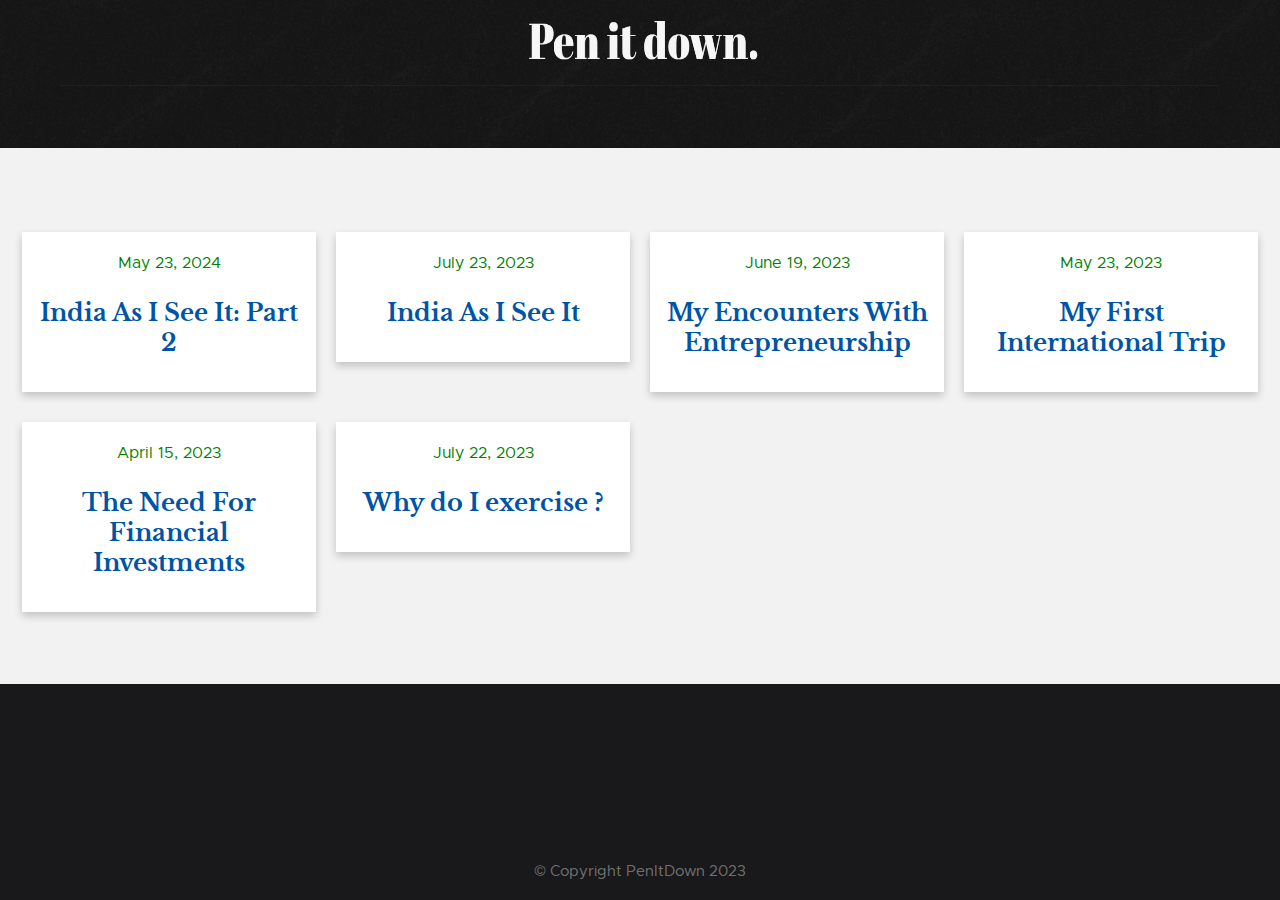
<file: index.html>
<!DOCTYPE html>
<html class="no-js" lang="en">

<head>

    <!-- Google tag (gtag.js) -->
    <script async src="https://www.googletagmanager.com/gtag/js?id=G-G9P6ZWC1V1"></script>
    <script>
        window.dataLayer = window.dataLayer || [];
        function gtag() { dataLayer.push(arguments); }
        gtag('js', new Date());

        gtag('config', 'G-G9P6ZWC1V1');
    </script>

    <meta charset="utf-8">
    <title>Pen It Down</title>
    <link rel="icon" href="images/icons/icon-quote.svg">
    <meta content="Ben Joseph's personal blog" name="description">
    <meta content="personal interests include finance,exercise,and tech" name="keywords">
    <meta content="written down are my thoughts and subjects of my interest" name="penitdown">

    <!-- mobile specific metas
    ================================================== -->
    <meta name="viewport" content="width=device-width, initial-scale=1, maximum-scale=1">

    <!-- CSS
    ================================================== -->
    <link rel="stylesheet" href="css/base.css">
    <link rel="stylesheet" href="css/vendor.css">
    <link rel="stylesheet" href="css/main.css">

    <!-- script
    ================================================== -->
    <script src="js/modernizr.js"></script>
    <script src="js/pace.min.js"></script>

</head>

<body id="top">

    <!-- pageheader
    ================================================== -->
    <section class="s-pageheader s-pageheader--home">

        <header class="header">
            <div class="header__content row">

                <div class="header__logo">
                    <a class="logo" href="index.html">
                        <img src="images/logo_penitdown.png" alt="Homepage">
                    </a>
                </div> <!-- end header__logo -->

                <!-- <ul class="header__social">
                    <li>
                        <a href="#0"><i class="fa fa-facebook" aria-hidden="true"></i></a>
                    </li>
                    <li>
                        <a href="#0"><i class="fa fa-twitter" aria-hidden="true"></i></a>
                    </li>
                    <li>
                        <a href="#0"><i class="fa fa-instagram" aria-hidden="true"></i></a>
                    </li>
                    <li>
                        <a href="#0"><i class="fa fa-pinterest" aria-hidden="true"></i></a>
                    </li>
                </ul> end header__social -->

                <!-- <a class="header__search-trigger" href="#0"></a> -->

                <!-- <div class="header__search">

                    <form role="search" method="get" class="header__search-form" action="#">
                        <label>
                            <span class="hide-content">Search for:</span>
                            <input type="search" class="search-field" placeholder="Type Keywords" value="" name="s"
                                title="Search for:" autocomplete="off">
                        </label>
                        <input type="submit" class="search-submit" value="Search">
                    </form>

                    <a href="#0" title="Close Search" class="header__overlay-close">Close</a>

                </div> end header__search -->


                <a class="header__toggle-menu" href="#0" title="Menu"><span>Menu</span></a>

                <nav class="header__nav-wrap">

                    <h2 class="header__nav-heading h6">Site Navigation</h2>

                    <!-- <ul class="header__nav">
                        <li class="current"><a href="index.html" title="">Home</a></li>
                        <li class="has-children">
                            <a href="#0" title="">Categories</a>
                            <ul class="sub-menu">
                            <li><a href="category.html">Lifestyle</a></li>
                            <li><a href="category.html">Health</a></li>
                            <li><a href="category.html">Family</a></li>
                            <li><a href="category.html">Management</a></li>
                            <li><a href="category.html">Travel</a></li>
                            <li><a href="category.html">Work</a></li>
                            </ul>
                        </li>
                        <li class="has-children">
                            <a href="#0" title="">Blog</a>
                            <ul class="sub-menu">
                            <li><a href="single-video.html">Video Post</a></li>
                            <li><a href="single-audio.html">Audio Post</a></li>
                            <li><a href="single-gallery.html">Gallery Post</a></li>
                            <li><a href="single-standard.html">Standard Post</a></li>
                            </ul>
                        </li>
                        <li><a href="style-guide.html" title="">Styles</a></li>
                        <li><a href="about.html" title="">About</a></li>
                        <li><a href="contact.html" title="">Contact</a></li>
                    </ul> end header__nav -->

                    <a href="#0" title="Close Menu" class="header__overlay-close close-mobile-menu">Close</a>

                </nav> <!-- end header__nav-wrap -->

            </div> <!-- header-content -->
        </header> <!-- header -->

    </section> <!-- end s-pageheader -->


    <!-- s-content
    ================================================== -->

    <section class="s-content">


        <div class="rownew">
            <div class="columnnew" style="cursor: pointer;">
                <div class="cardnew">
                    <p style="margin-bottom: -4rem;"><a style="color: green;" href="india-as-i-see-it-part-2.html">May 23, 2024</a></p>
                    <h3><a href="india-as-i-see-it-part-2.html">India As I See It: Part 2</a></h3>
                </div>
            </div>

            <div class="columnnew" style="cursor: pointer;">
                <div class="cardnew">
                    <p style="margin-bottom: -4rem;"><a style="color: green;" href="india-as-i-see-it.html">July 23, 2023</a></p>
                    <h3><a href="india-as-i-see-it.html">India As I See It</a></h3>
                </div>
            </div>

            <div class="columnnew" style="cursor: pointer;">
                <div class="cardnew">
                    <p style="margin-bottom: -4rem;"><a style="color: green;" href="my-encounters-with-entrepreneurship.html">June 19, 2023</a></p>
                    <h3><a href="my-encounters-with-entrepreneurship.html">My Encounters With
                            Entrepreneurship</a></h3>
                </div>
            </div>

            <div class="columnnew">
                <div class="cardnew" style="cursor: pointer;">

                    <p style="margin-bottom: -4rem;"><a style="color: green;" href="my-first-international-trip.html">May 23, 2023</a></p>
                    <h3><a href="my-first-international-trip.html">My First International Trip</a></h3>
                </div>
            </div>

                      
        </div>
        <br>
        <div class="rownew">
            <div class="columnnew">
                <div class="cardnew" style="cursor: pointer;">

                    <p style="margin-bottom: -4rem;"><a style="color: green;" href="the-need-for-financial-investments.html">April 15, 2023</a></p>
                    <h3><a href="the-need-for-financial-investments.html">The Need For Financial Investments</a>
                    </h3>
                </div>
            </div>

            <div class="columnnew">
                <div class="cardnew" style="cursor: pointer;">

                    <p style="margin-bottom: -4rem;"><a style="color: green;" href="why-do-i-exercise.html">July 22, 2023</a></p>
                    <h3><a href="why-do-i-exercise.html">Why do I exercise ?</a></h3>
                </div>
            </div>
        </div>
       


    </section> <!-- s-content -->


    <footer class="s-footer">

        <!-- <div class="s-footer__main">
            <div class="row">
                
                <!-- <div class="col-two md-four mob-full s-footer__sitelinks">
                        
                    <h4>Quick Links</h4>

                    <ul class="s-footer__linklist">
                        <li><a href="#0">Home</a></li>
                        <li><a href="#0">Blog</a></li>
                        <li><a href="#0">Styles</a></li>
                        <li><a href="#0">About</a></li>
                        <li><a href="#0">Contact</a></li>
                        <li><a href="#0">Privacy Policy</a></li>
                    </ul>

                </div>  -->

        <!-- <div class="col-two md-four mob-full s-footer__archives">
                        
                    <h4>Archives</h4>

                    <ul class="s-footer__linklist">
                        <li><a href="#0">January 2018</a></li>
                        <li><a href="#0">December 2017</a></li>
                        <li><a href="#0">November 2017</a></li>
                        <li><a href="#0">October 2017</a></li>
                        <li><a href="#0">September 2017</a></li>
                        <li><a href="#0">August 2017</a></li>
                    </ul>

                </div> -->

        <!-- <div class="col-two md-four mob-full s-footer__social">
                        
                    <h4>Social</h4>

                    <ul class="s-footer__linklist">
                        <li><a href="#0">Facebook</a></li>
                        <li><a href="#0">Instagram</a></li>
                        <li><a href="#0">Twitter</a></li>
                        <li><a href="#0">Pinterest</a></li>
                        <li><a href="#0">Google+</a></li>
                        <li><a href="#0">LinkedIn</a></li>
                    </ul>

                </div> 

                <div class="col-five md-full end s-footer__subscribe">
                        
                    <h4>Our Newsletter</h4>

                    <p>Would you like to receive updates on posts from PenItDown? Then do consider subscribing to our newsletter.</p>

                    <div class="subscribe-form">
                        <form id="mc-form" class="group" novalidate="true">

                            <input type="email" value="" name="EMAIL" class="email" id="mc-email" placeholder="Email Address" required="">
                
                            <input type="submit" name="subscribe" value="Send">
                
                            <label for="mc-email" class="subscribe-message"></label>
                
                        </form>
                    </div>

                </div> <!-- end s-footer__subscribe 

            </div>
        </div>  -->

        <div class="s-footer__bottom">
            <div class="row">
                <div class="col-full">
                    <div class="s-footer__copyright" style="text-align: center;">
                        <span>© Copyright PenItDown 2023</span>
                        <!-- <span>Site Template by <a href="https://colorlib.com/">Colorlib</a> Downloaded from <a href="https://themeslab.org/" target="_blank">Themeslab</a></span> -->
                    </div>

                    <div class="go-top">
                        <a class="smoothscroll" title="Back to Top" href="#top"></a>
                    </div>
                </div>
            </div>
        </div> <!-- end s-footer__bottom -->

    </footer> <!-- end s-footer -->


    <!-- preloader
    ================================================== -->
    <!-- <div id="preloader">
        <div id="loader">
            <div class="line-scale">
                <div></div>
                <div></div>
                <div></div>
                <div></div>
                <div></div>
            </div>
        </div>
    </div> -->


    <!-- Java Script
    ================================================== -->
    <script src="js/jquery-3.2.1.min.js"></script>
    <script src="js/plugins.js"></script>
    <script src="js/main.js"></script>

</body>

</html>
</file>
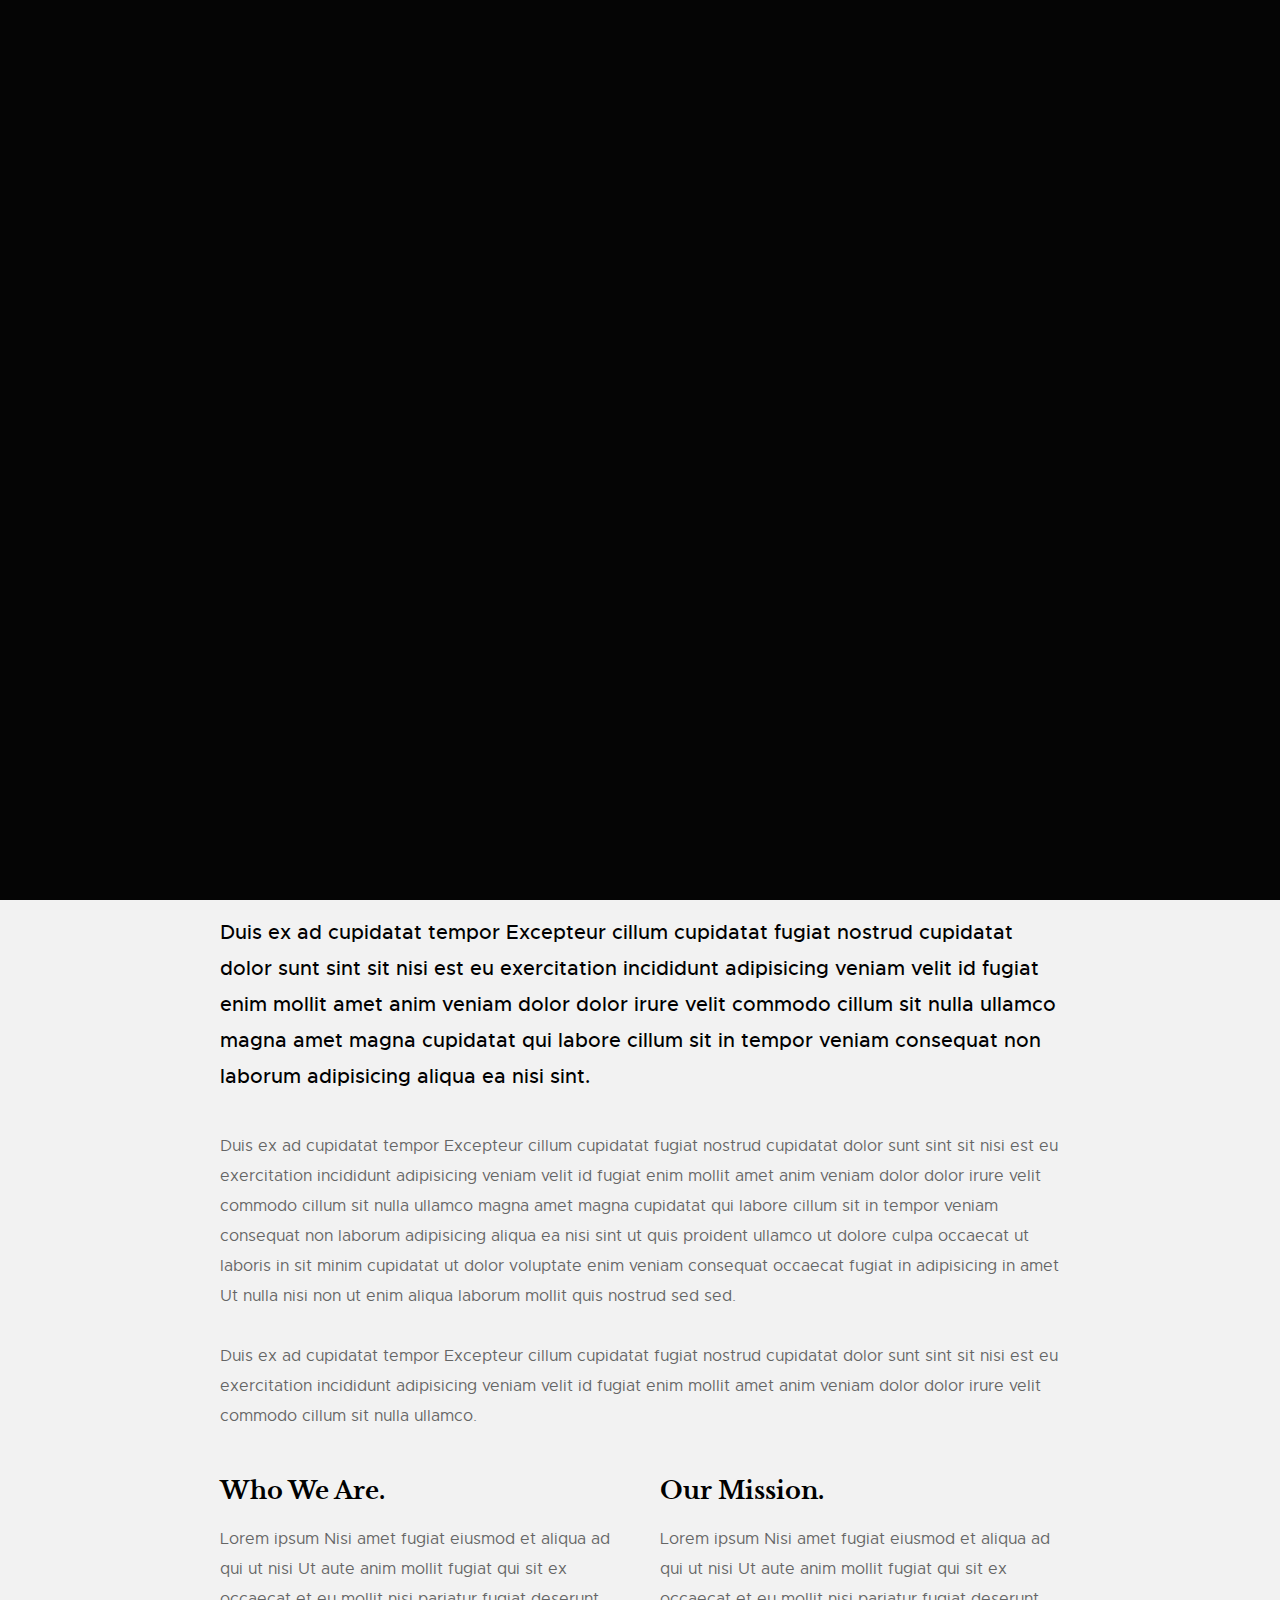
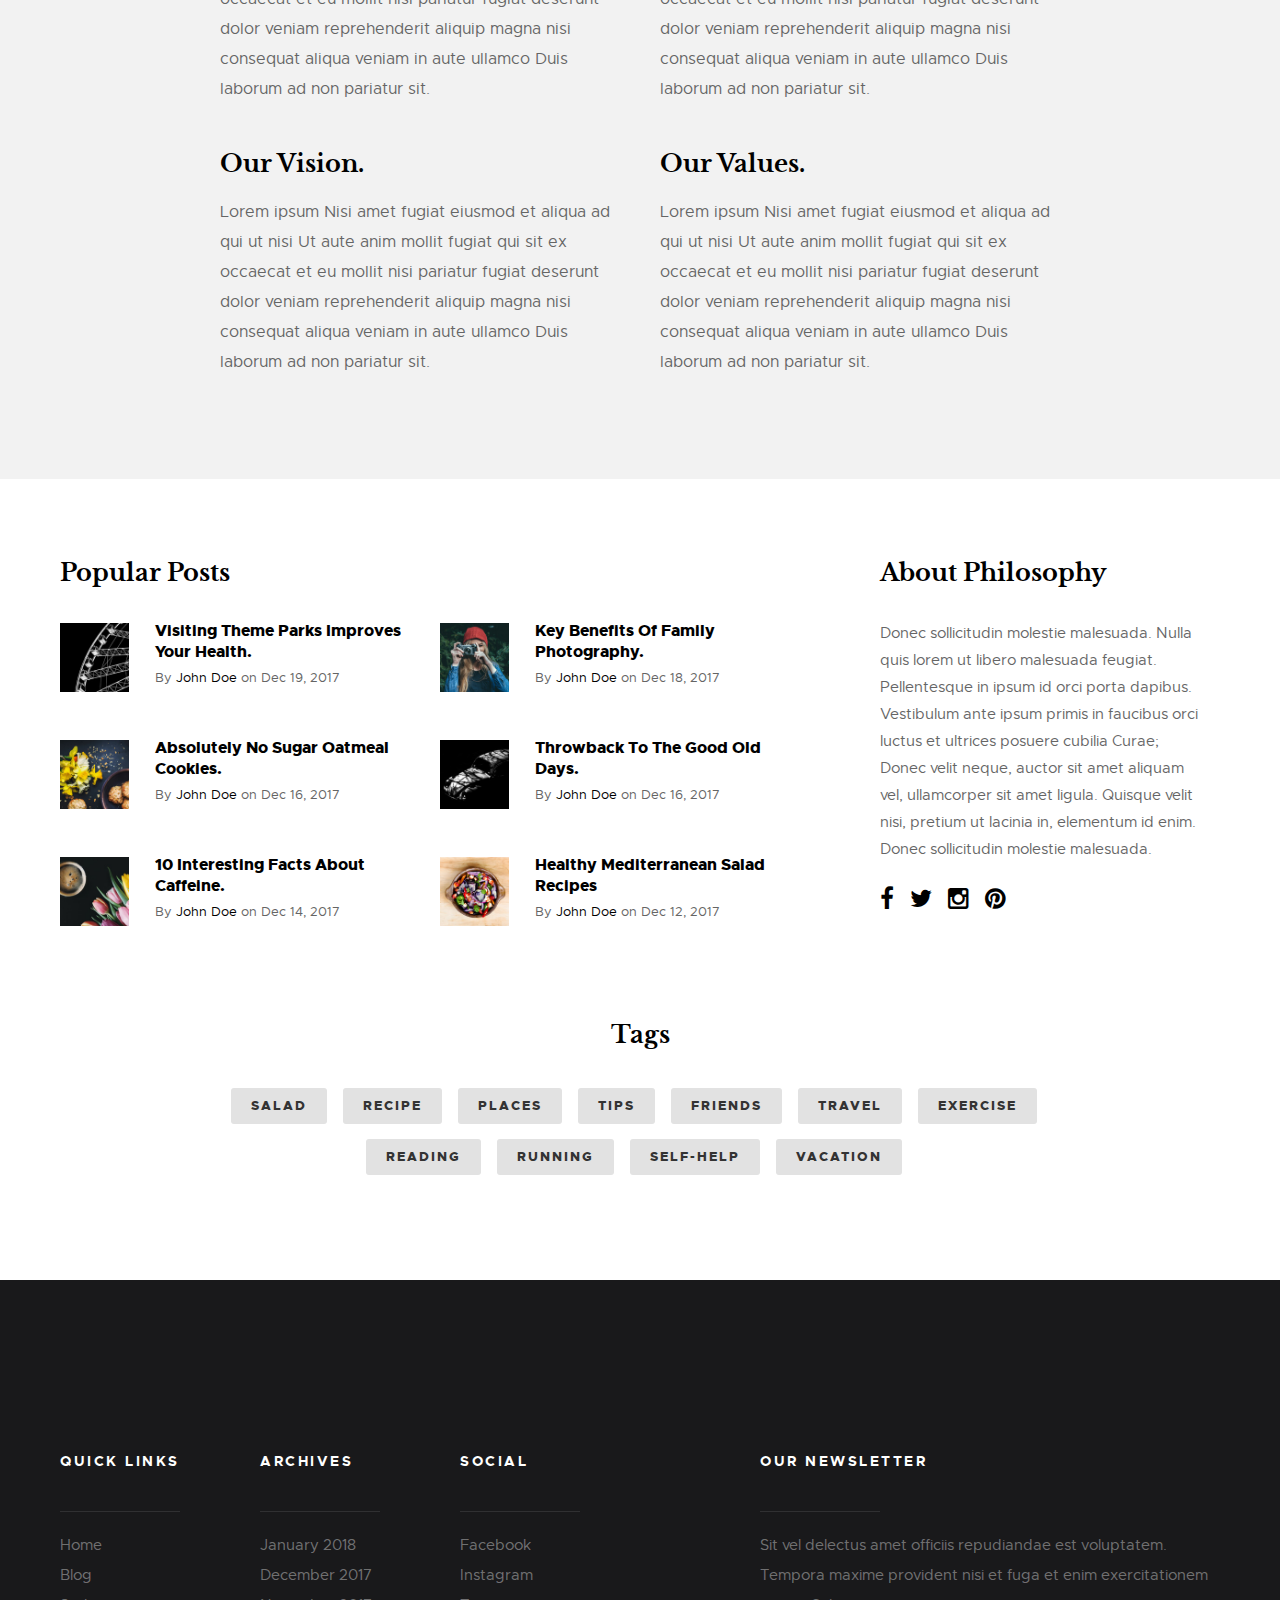
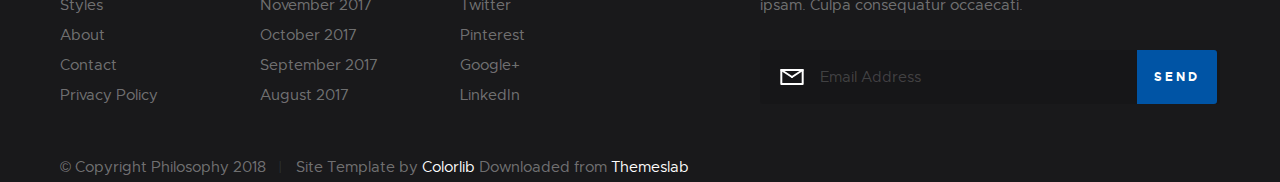
<file: about.html>
<!DOCTYPE html>
<html class="no-js" lang="en">
<head>

    <!--- basic page needs
    ================================================== -->
    <meta charset="utf-8">
    <title>About - Philosophy</title>
    <meta name="description" content="">
    <meta name="author" content="">

    <!-- mobile specific metas
    ================================================== -->
    <meta name="viewport" content="width=device-width, initial-scale=1, maximum-scale=1">

    <!-- CSS
    ================================================== -->
    <link rel="stylesheet" href="css/base.css">
    <link rel="stylesheet" href="css/vendor.css">
    <link rel="stylesheet" href="css/main.css">

    <!-- script
    ================================================== -->
    <script src="js/modernizr.js"></script>
    <script src="js/pace.min.js"></script>

    <!-- favicons
    ================================================== -->
    <link rel="shortcut icon" href="favicon.ico" type="image/x-icon">
    <link rel="icon" href="favicon.ico" type="image/x-icon">

</head>

<body id="top">

    <!-- pageheader
    ================================================== -->
    <div class="s-pageheader">

        <header class="header">
            <div class="header__content row">

                <div class="header__logo">
                    <a class="logo" href="index.html">
                        <img src="images/logo.svg" alt="Homepage">
                    </a>
                </div> <!-- end header__logo -->

                <ul class="header__social">
                    <li>
                        <a href="#0"><i class="fa fa-facebook" aria-hidden="true"></i></a>
                    </li>
                    <li>
                        <a href="#0"><i class="fa fa-twitter" aria-hidden="true"></i></a>
                    </li>
                    <li>
                        <a href="#0"><i class="fa fa-instagram" aria-hidden="true"></i></a>
                    </li>
                    <li>
                        <a href="#0"><i class="fa fa-pinterest" aria-hidden="true"></i></a>
                    </li>
                </ul> <!-- end header__social -->

                <a class="header__search-trigger" href="#0"></a>

                <div class="header__search">

                    <form role="search" method="get" class="header__search-form" action="#">
                        <label>
                            <span class="hide-content">Search for:</span>
                            <input type="search" class="search-field" placeholder="Type Keywords" value="" name="s" title="Search for:" autocomplete="off">
                        </label>
                        <input type="submit" class="search-submit" value="Search">
                    </form>
        
                    <a href="#0" title="Close Search" class="header__overlay-close">Close</a>

                </div>  <!-- end header__search -->


                <a class="header__toggle-menu" href="#0" title="Menu"><span>Menu</span></a>

                <nav class="header__nav-wrap">

                    <h2 class="header__nav-heading h6">Site Navigation</h2>

                    <ul class="header__nav">
                        <li><a href="index.html" title="">Home</a></li>
                        <li class="has-children">
                            <a href="#0" title="">Categories</a>
                            <ul class="sub-menu">
                            <li><a href="category.html">Lifestyle</a></li>
                            <li><a href="category.html">Health</a></li>
                            <li><a href="category.html">Family</a></li>
                            <li><a href="category.html">Management</a></li>
                            <li><a href="category.html">Travel</a></li>
                            <li><a href="category.html">Work</a></li>
                            </ul>
                        </li>
                        <li class="has-children">
                            <a href="#0" title="">Blog</a>
                            <ul class="sub-menu">
                            <li><a href="single-video.html">Video Post</a></li>
                            <li><a href="single-audio.html">Audio Post</a></li>
                            <li><a href="single-gallery.html">Gallery Post</a></li>
                            <li><a href="single-standard.html">Standard Post</a></li>
                            </ul>
                        </li>
                        <li><a href="style-guide.html" title="">Styles</a></li>
                        <li class="current"><a href="about.html" title="">About</a></li>
                        <li><a href="contact.html" title="">Contact</a></li>
                    </ul> <!-- end header__nav -->

                    <a href="#0" title="Close Menu" class="header__overlay-close close-mobile-menu">Close</a>

                </nav> <!-- end header__nav-wrap -->

            </div> <!-- header-content -->
        </header> <!-- header -->

    </div> <!-- end s-pageheader -->


    <!-- s-content
    ================================================== -->
    <section class="s-content s-content--narrow">

        <div class="row">

            <div class="s-content__header col-full">
                <h1 class="s-content__header-title">
                    Learn More About Us.
                </h1>
            </div> <!-- end s-content__header -->

            <div class="s-content__media col-full">
                <div class="s-content__post-thumb">
                    <img src="images/thumbs/about/about-1000.jpg" 
                         srcset="images/thumbs/about/about-2000.jpg 2000w, 
                                 images/thumbs/about/about-1000.jpg 1000w, 
                                 images/thumbs/about/about-500.jpg 500w" 
                         sizes="(max-width: 2000px) 100vw, 2000px" alt="" >
                </div>
            </div> <!-- end s-content__media -->

            <div class="col-full s-content__main">

                <p class="lead">Duis ex ad cupidatat tempor Excepteur cillum cupidatat fugiat nostrud cupidatat dolor sunt sint sit nisi est eu exercitation incididunt adipisicing veniam velit id fugiat enim mollit amet anim veniam dolor dolor irure velit commodo cillum sit nulla ullamco magna amet magna cupidatat qui labore cillum sit in tempor veniam consequat non laborum adipisicing aliqua ea nisi sint.</p>
                
                <p>Duis ex ad cupidatat tempor Excepteur cillum cupidatat fugiat nostrud cupidatat dolor sunt sint sit nisi est eu exercitation incididunt adipisicing veniam velit id fugiat enim mollit amet anim veniam dolor dolor irure velit commodo cillum sit nulla ullamco magna amet magna cupidatat qui labore cillum sit in tempor veniam consequat non laborum adipisicing aliqua ea nisi sint ut quis proident ullamco ut dolore culpa occaecat ut laboris in sit minim cupidatat ut dolor voluptate enim veniam consequat occaecat fugiat in adipisicing in amet Ut nulla nisi non ut enim aliqua laborum mollit quis nostrud sed sed.
                </p>

                <p>Duis ex ad cupidatat tempor Excepteur cillum cupidatat fugiat nostrud cupidatat dolor sunt sint sit nisi est eu exercitation incididunt adipisicing veniam velit id fugiat enim mollit amet anim veniam dolor dolor irure velit commodo cillum sit nulla ullamco.
                </p>

                <div class="row block-1-2 block-tab-full">
                    <div class="col-block">
                        <h3 class="quarter-top-margin">Who We Are.</h3>
                        <p>Lorem ipsum Nisi amet fugiat eiusmod et aliqua ad qui ut nisi Ut aute anim mollit fugiat qui sit ex occaecat et eu mollit nisi pariatur fugiat deserunt dolor veniam reprehenderit aliquip magna nisi consequat aliqua veniam in aute ullamco Duis laborum ad non pariatur sit.</p>
                    </div>

                    <div class="col-block">
                        <h3 class="quarter-top-margin">Our Mission.</h3>
                        <p>Lorem ipsum Nisi amet fugiat eiusmod et aliqua ad qui ut nisi Ut aute anim mollit fugiat qui sit ex occaecat et eu mollit nisi pariatur fugiat deserunt dolor veniam reprehenderit aliquip magna nisi consequat aliqua veniam in aute ullamco Duis laborum ad non pariatur sit.</p>
                    </div>

                    <div class="col-block">
                        <h3 class="quarter-top-margin">Our Vision.</h3>
                        <p>Lorem ipsum Nisi amet fugiat eiusmod et aliqua ad qui ut nisi Ut aute anim mollit fugiat qui sit ex occaecat et eu mollit nisi pariatur fugiat deserunt dolor veniam reprehenderit aliquip magna nisi consequat aliqua veniam in aute ullamco Duis laborum ad non pariatur sit.</p>
                    </div>

                    <div class="col-block">
                        <h3 class="quarter-top-margin">Our Values.</h3>
                        <p>Lorem ipsum Nisi amet fugiat eiusmod et aliqua ad qui ut nisi Ut aute anim mollit fugiat qui sit ex occaecat et eu mollit nisi pariatur fugiat deserunt dolor veniam reprehenderit aliquip magna nisi consequat aliqua veniam in aute ullamco Duis laborum ad non pariatur sit.</p>
                    </div>

                </div>


            </div> <!-- end s-content__main -->

        </div> <!-- end row -->

    </section> <!-- s-content -->


    <!-- s-extra
    ================================================== -->
    <section class="s-extra">

        <div class="row top">

            <div class="col-eight md-six tab-full popular">
                <h3>Popular Posts</h3>

                <div class="block-1-2 block-m-full popular__posts">
                    <article class="col-block popular__post">
                        <a href="#0" class="popular__thumb">
                            <img src="images/thumbs/small/wheel-150.jpg" alt="">
                        </a>
                        <h5><a href="#0">Visiting Theme Parks Improves Your Health.</a></h5>
                        <section class="popular__meta">
                                <span class="popular__author"><span>By</span> <a href="#0"> John Doe</a></span>
                            <span class="popular__date"><span>on</span> <time datetime="2017-12-19">Dec 19, 2017</time></span>
                        </section>
                    </article>
                    <article class="col-block popular__post">
                        <a href="#0" class="popular__thumb">
                            <img src="images/thumbs/small/shutterbug-150.jpg" alt="">
                        </a>
                        <h5><a href="#0">Key Benefits Of Family Photography.</a></h5>
                        <section class="popular__meta">
                            <span class="popular__author"><span>By</span> <a href="#0"> John Doe</a></span>
                            <span class="popular__date"><span>on</span> <time datetime="2017-12-18">Dec 18, 2017</time></span>
                        </section>
                    </article>
                    <article class="col-block popular__post">
                        <a href="#0" class="popular__thumb">
                            <img src="images/thumbs/small/cookies-150.jpg" alt="">
                        </a>
                        <h5><a href="#0">Absolutely No Sugar Oatmeal Cookies.</a></h5>
                        <section class="popular__meta">
                                <span class="popular__author"><span>By</span> <a href="#0"> John Doe</a></span>
                            <span class="popular__date"><span>on</span> <time datetime="2017-12-16">Dec 16, 2017</time></span>
                        </section>
                    </article>
                    <article class="col-block popular__post">
                        <a href="#0" class="popular__thumb">
                            <img src="images/thumbs/small/beetle-150.jpg" alt="">
                        </a>
                        <h5><a href="#0">Throwback To The Good Old Days.</a></h5>
                        <section class="popular__meta">
                            <span class="popular__author"><span>By</span> <a href="#0"> John Doe</a></span>
                            <span class="popular__date"><span>on</span> <time datetime="2017-12-16">Dec 16, 2017</time></span>
                        </section>
                    </article>
                    <article class="col-block popular__post">
                        <a href="#0" class="popular__thumb">
                            <img src="images/thumbs/small/tulips-150.jpg" alt="">
                        </a>
                        <h5><a href="#0">10 Interesting Facts About Caffeine.</a></h5>
                        <section class="popular__meta">
                            <span class="popular__author"><span>By</span> <a href="#0"> John Doe</a></span>
                            <span class="popular__date"><span>on</span> <time datetime="2017-12-14">Dec 14, 2017</time></span>
                        </section>
                    </article>
                    <article class="col-block popular__post">
                        <a href="#0" class="popular__thumb">
                            <img src="images/thumbs/small/salad-150.jpg" alt="">
                        </a>
                        <h5><a href="#0">Healthy Mediterranean Salad Recipes</a></h5>
                        <section class="popular__meta">
                            <span class="popular__author"><span>By</span> <a href="#0"> John Doe</a></span>
                            <span class="popular__date"><span>on</span> <time datetime="2017-12-12">Dec 12, 2017</time></span>
                        </section>
                    </article>
                </div> <!-- end popular_posts -->
            </div> <!-- end popular -->
            
            <div class="col-four md-six tab-full about">
                <h3>About Philosophy</h3>

                <p>
                Donec sollicitudin molestie malesuada. Nulla quis lorem ut libero malesuada feugiat. Pellentesque in ipsum id orci porta dapibus. Vestibulum ante ipsum primis in faucibus orci luctus et ultrices posuere cubilia Curae; Donec velit neque, auctor sit amet aliquam vel, ullamcorper sit amet ligula. Quisque velit nisi, pretium ut lacinia in, elementum id enim. Donec sollicitudin molestie malesuada.
                </p>

                <ul class="about__social">
                    <li>
                        <a href="#0"><i class="fa fa-facebook" aria-hidden="true"></i></a>
                    </li>
                    <li>
                        <a href="#0"><i class="fa fa-twitter" aria-hidden="true"></i></a>
                    </li>
                    <li>
                        <a href="#0"><i class="fa fa-instagram" aria-hidden="true"></i></a>
                    </li>
                    <li>
                        <a href="#0"><i class="fa fa-pinterest" aria-hidden="true"></i></a>
                    </li>
                </ul> <!-- end header__social -->
            </div> <!-- end about -->

        </div> <!-- end row -->

        <div class="row bottom tags-wrap">
            <div class="col-full tags">
                <h3>Tags</h3>

                <div class="tagcloud">
                    <a href="#0">Salad</a>
                    <a href="#0">Recipe</a>
                    <a href="#0">Places</a>
                    <a href="#0">Tips</a>
                    <a href="#0">Friends</a>
                    <a href="#0">Travel</a>
                    <a href="#0">Exercise</a>
                    <a href="#0">Reading</a>
                    <a href="#0">Running</a>
                    <a href="#0">Self-Help</a>
                    <a href="#0">Vacation</a>
                </div> <!-- end tagcloud -->
            </div> <!-- end tags -->
        </div> <!-- end tags-wrap -->

    </section> <!-- end s-extra -->


    <!-- s-footer
    ================================================== -->
    <footer class="s-footer">

        <div class="s-footer__main">
            <div class="row">
                
                <div class="col-two md-four mob-full s-footer__sitelinks">
                        
                    <h4>Quick Links</h4>

                    <ul class="s-footer__linklist">
                        <li><a href="#0">Home</a></li>
                        <li><a href="#0">Blog</a></li>
                        <li><a href="#0">Styles</a></li>
                        <li><a href="#0">About</a></li>
                        <li><a href="#0">Contact</a></li>
                        <li><a href="#0">Privacy Policy</a></li>
                    </ul>

                </div> <!-- end s-footer__sitelinks -->

                <div class="col-two md-four mob-full s-footer__archives">
                        
                    <h4>Archives</h4>

                    <ul class="s-footer__linklist">
                        <li><a href="#0">January 2018</a></li>
                        <li><a href="#0">December 2017</a></li>
                        <li><a href="#0">November 2017</a></li>
                        <li><a href="#0">October 2017</a></li>
                        <li><a href="#0">September 2017</a></li>
                        <li><a href="#0">August 2017</a></li>
                    </ul>

                </div> <!-- end s-footer__archives -->

                <div class="col-two md-four mob-full s-footer__social">
                        
                    <h4>Social</h4>

                    <ul class="s-footer__linklist">
                        <li><a href="#0">Facebook</a></li>
                        <li><a href="#0">Instagram</a></li>
                        <li><a href="#0">Twitter</a></li>
                        <li><a href="#0">Pinterest</a></li>
                        <li><a href="#0">Google+</a></li>
                        <li><a href="#0">LinkedIn</a></li>
                    </ul>

                </div> <!-- end s-footer__social -->

                <div class="col-five md-full end s-footer__subscribe">
                        
                    <h4>Our Newsletter</h4>

                    <p>Sit vel delectus amet officiis repudiandae est voluptatem. Tempora maxime provident nisi et fuga et enim exercitationem ipsam. Culpa consequatur occaecati.</p>

                    <div class="subscribe-form">
                        <form id="mc-form" class="group" novalidate="true">

                            <input type="email" value="" name="EMAIL" class="email" id="mc-email" placeholder="Email Address" required="">
                
                            <input type="submit" name="subscribe" value="Send">
                
                            <label for="mc-email" class="subscribe-message"></label>
                
                        </form>
                    </div>

                </div> <!-- end s-footer__subscribe -->

            </div>
        </div> <!-- end s-footer__main -->

        <div class="s-footer__bottom">
            <div class="row">
                <div class="col-full">
                    <div class="s-footer__copyright">
                        <span>© Copyright Philosophy 2018</span> 
                        <span>Site Template by <a href="https://colorlib.com/">Colorlib</a> Downloaded from <a href="https://themeslab.org/" target="_blank">Themeslab</a></span>
                    </div>

                    <div class="go-top">
                        <a class="smoothscroll" title="Back to Top" href="#top"></a>
                    </div>
                </div>
            </div>
        </div> <!-- end s-footer__bottom -->

    </footer> <!-- end s-footer -->


    <!-- preloader
    ================================================== -->
    <div id="preloader">
        <div id="loader">
            <div class="line-scale">
                <div></div>
                <div></div>
                <div></div>
                <div></div>
                <div></div>
            </div>
        </div>
    </div>


    <!-- Java Script
    ================================================== -->
    <script src="js/jquery-3.2.1.min.js"></script>
    <script src="js/plugins.js"></script>
    <script src="js/main.js"></script>

</body>

</html>
</file>
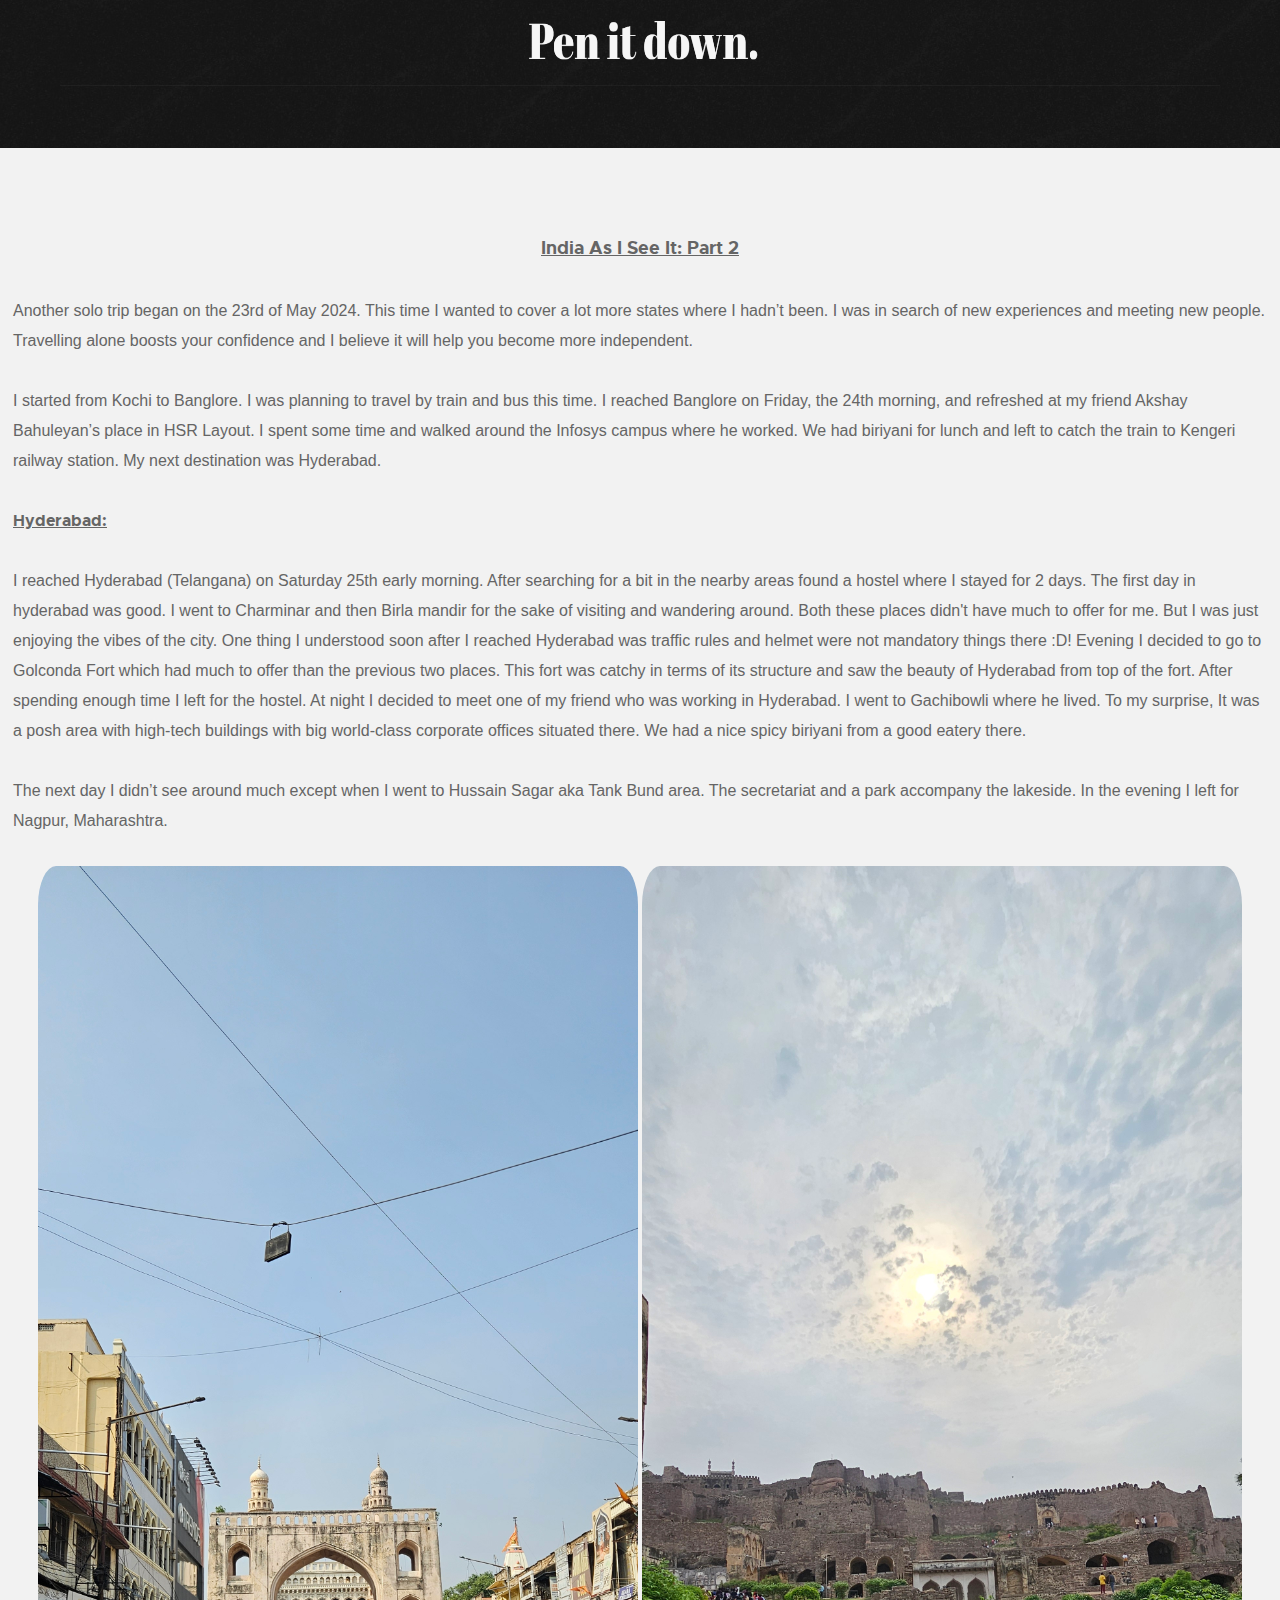
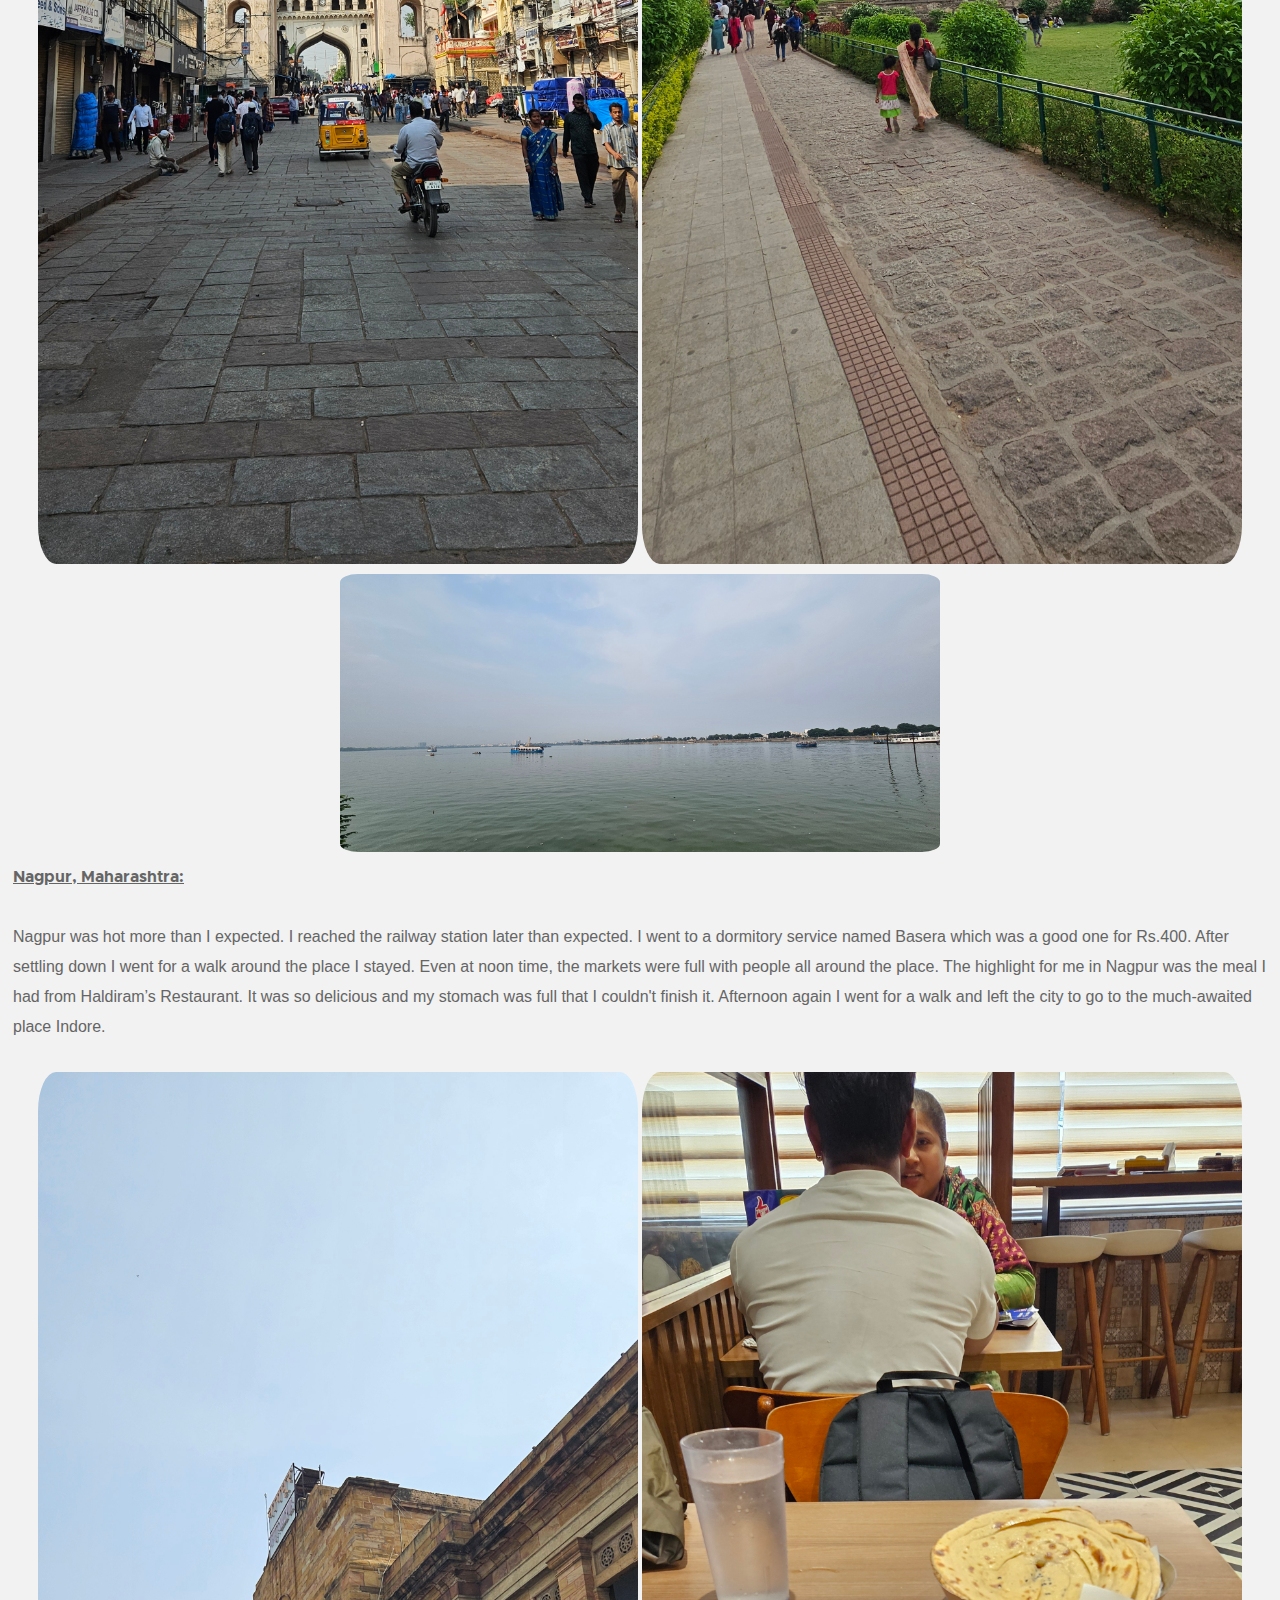
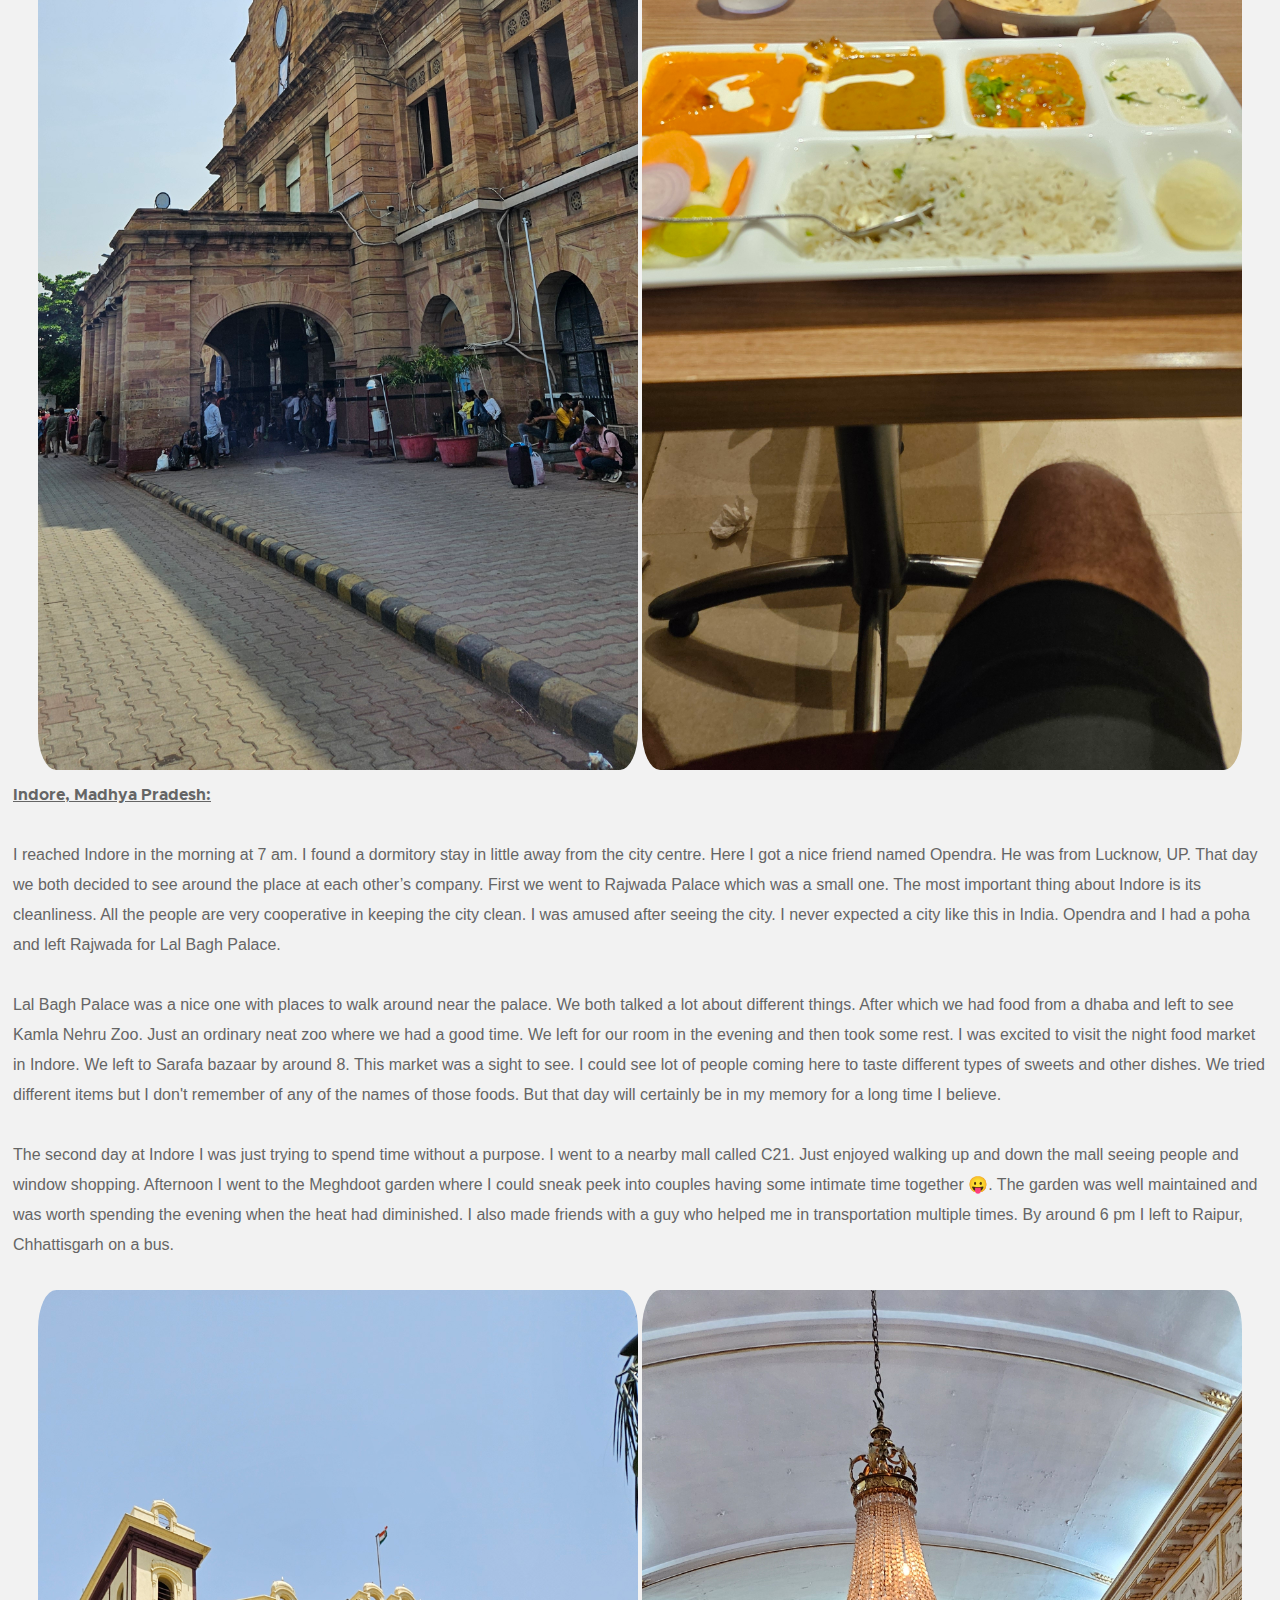
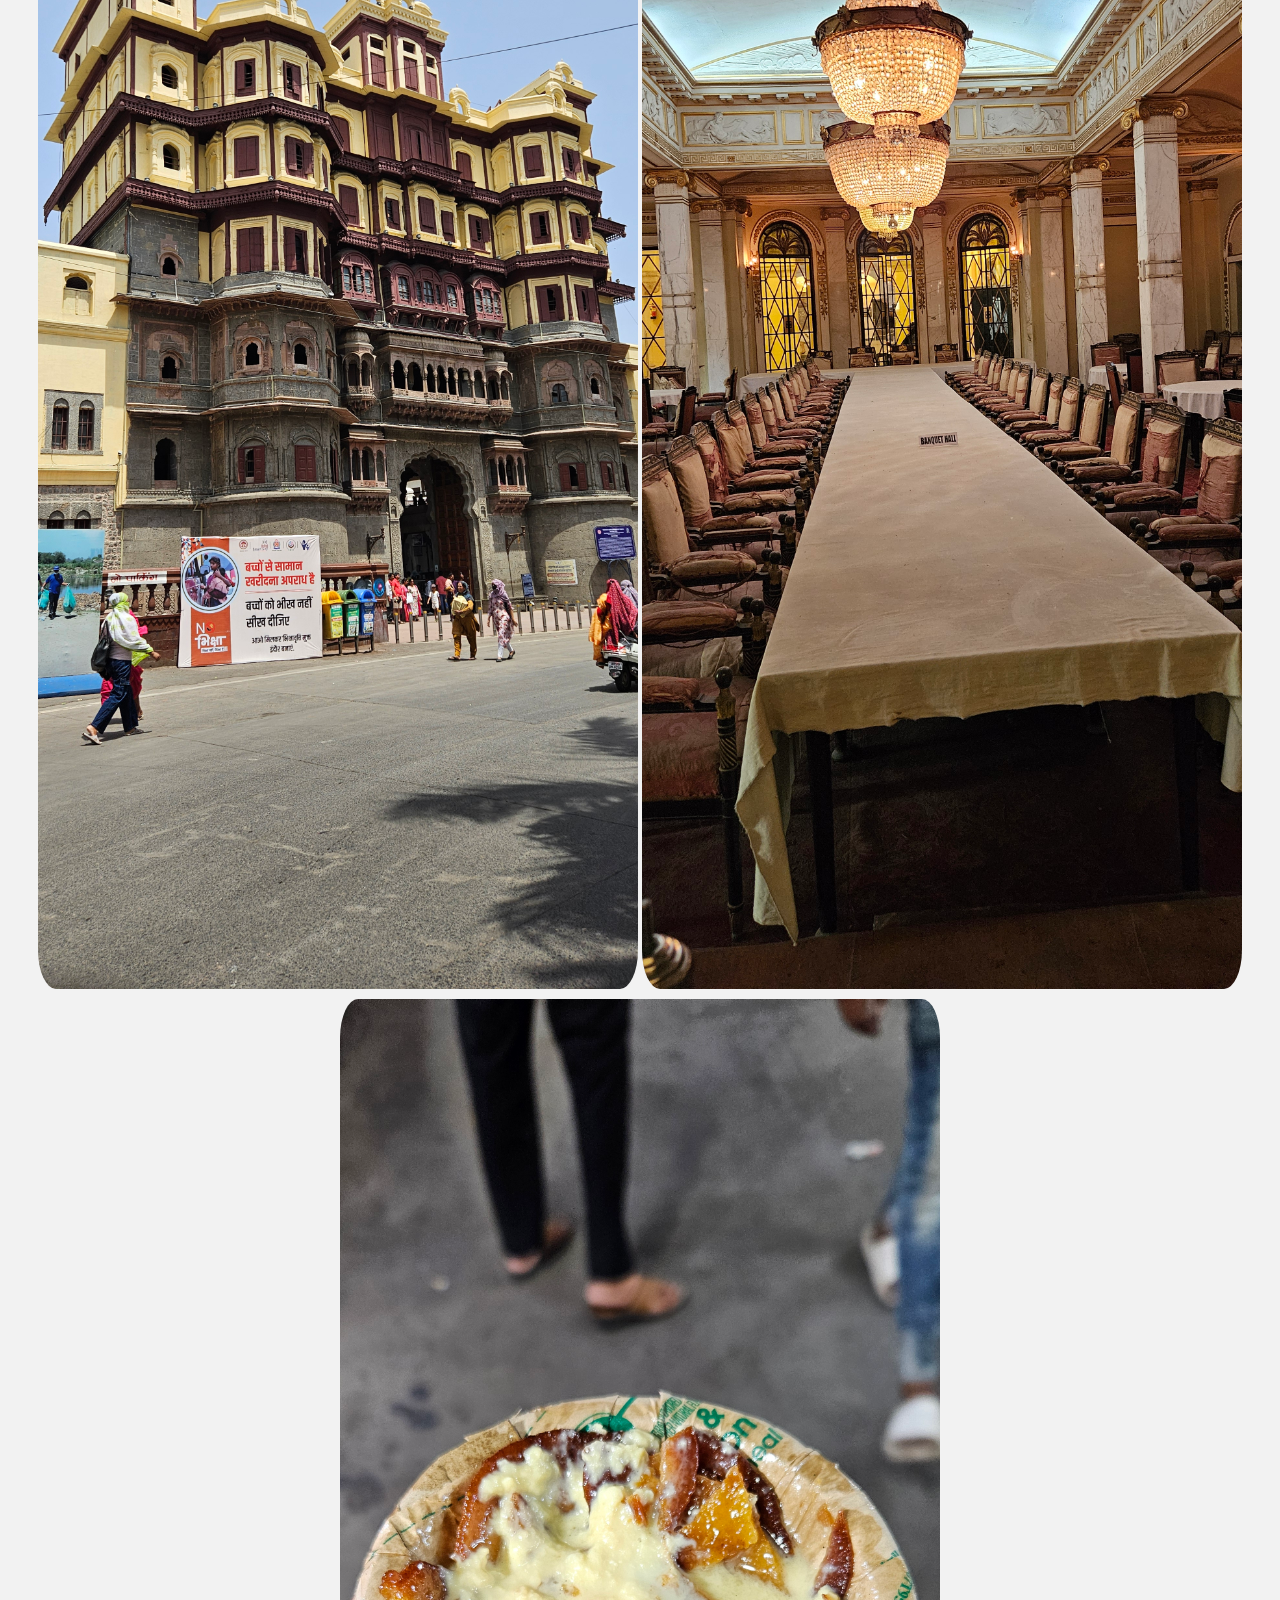
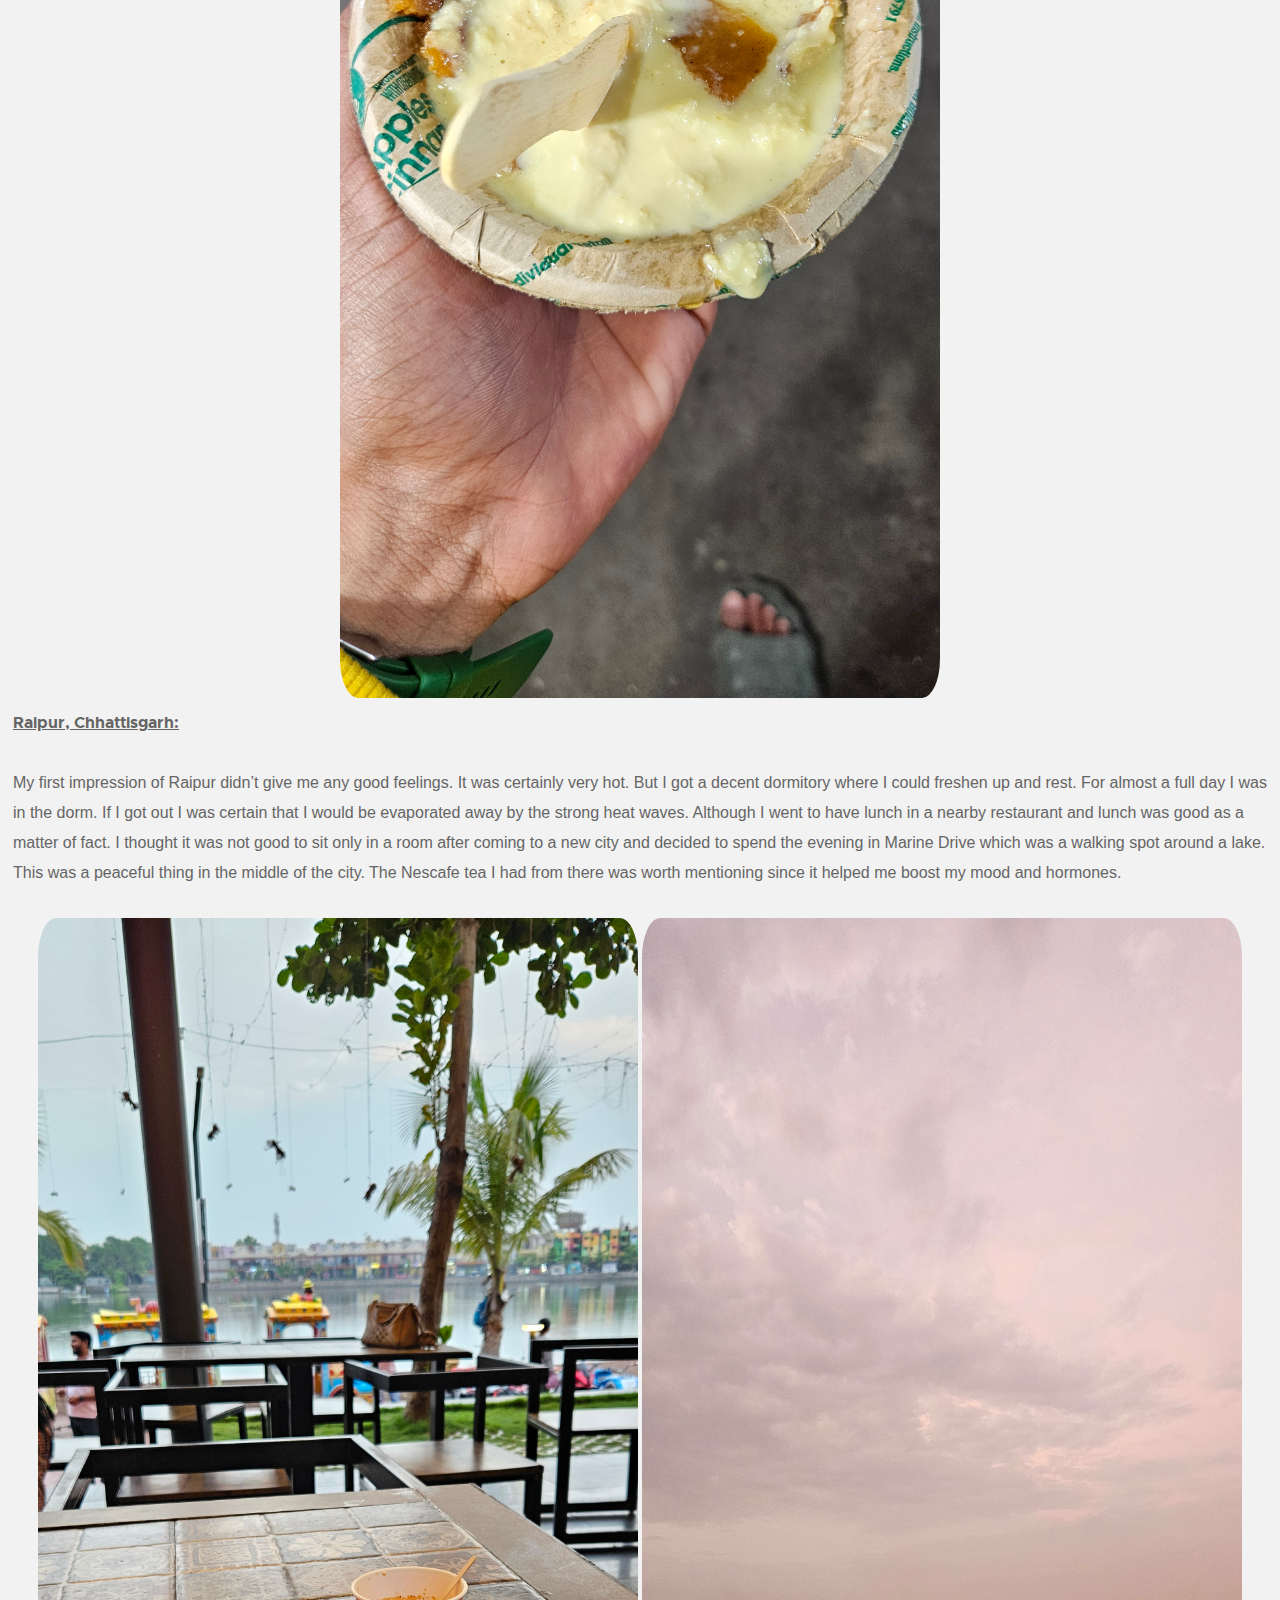
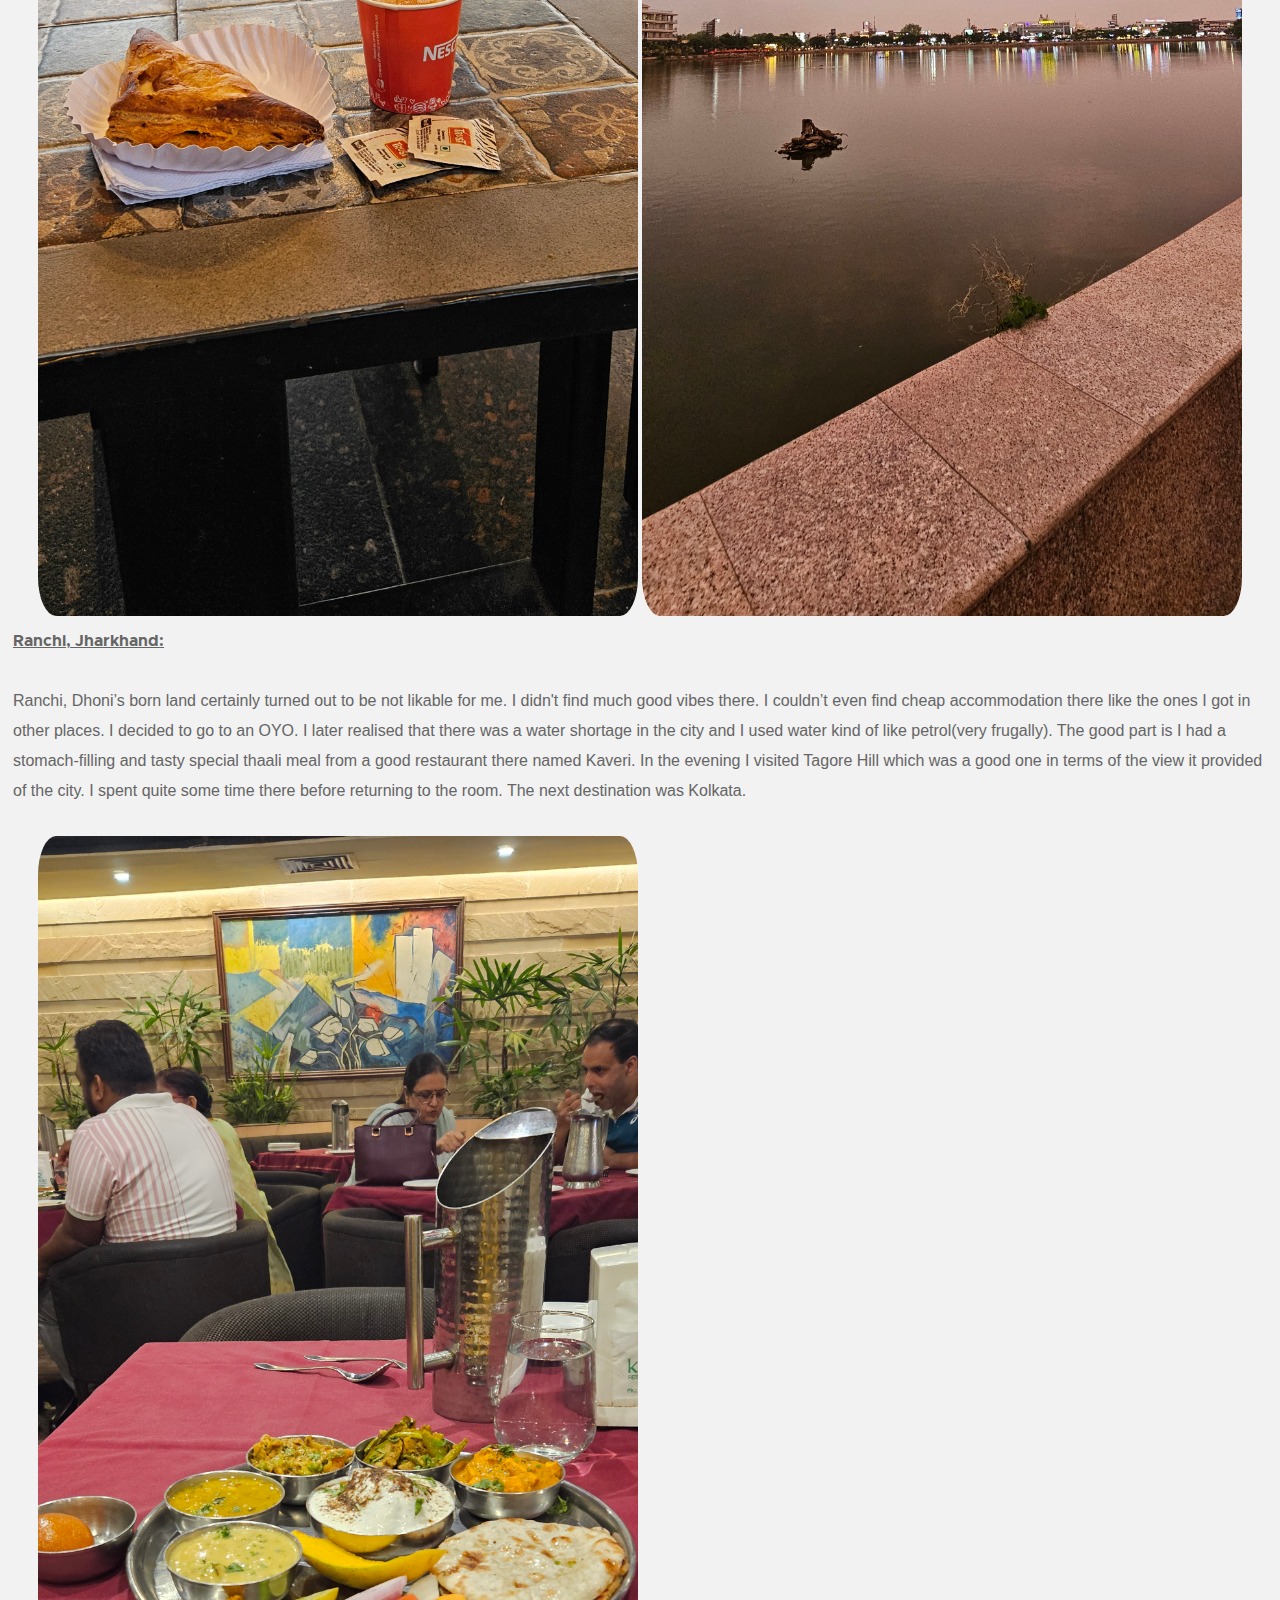
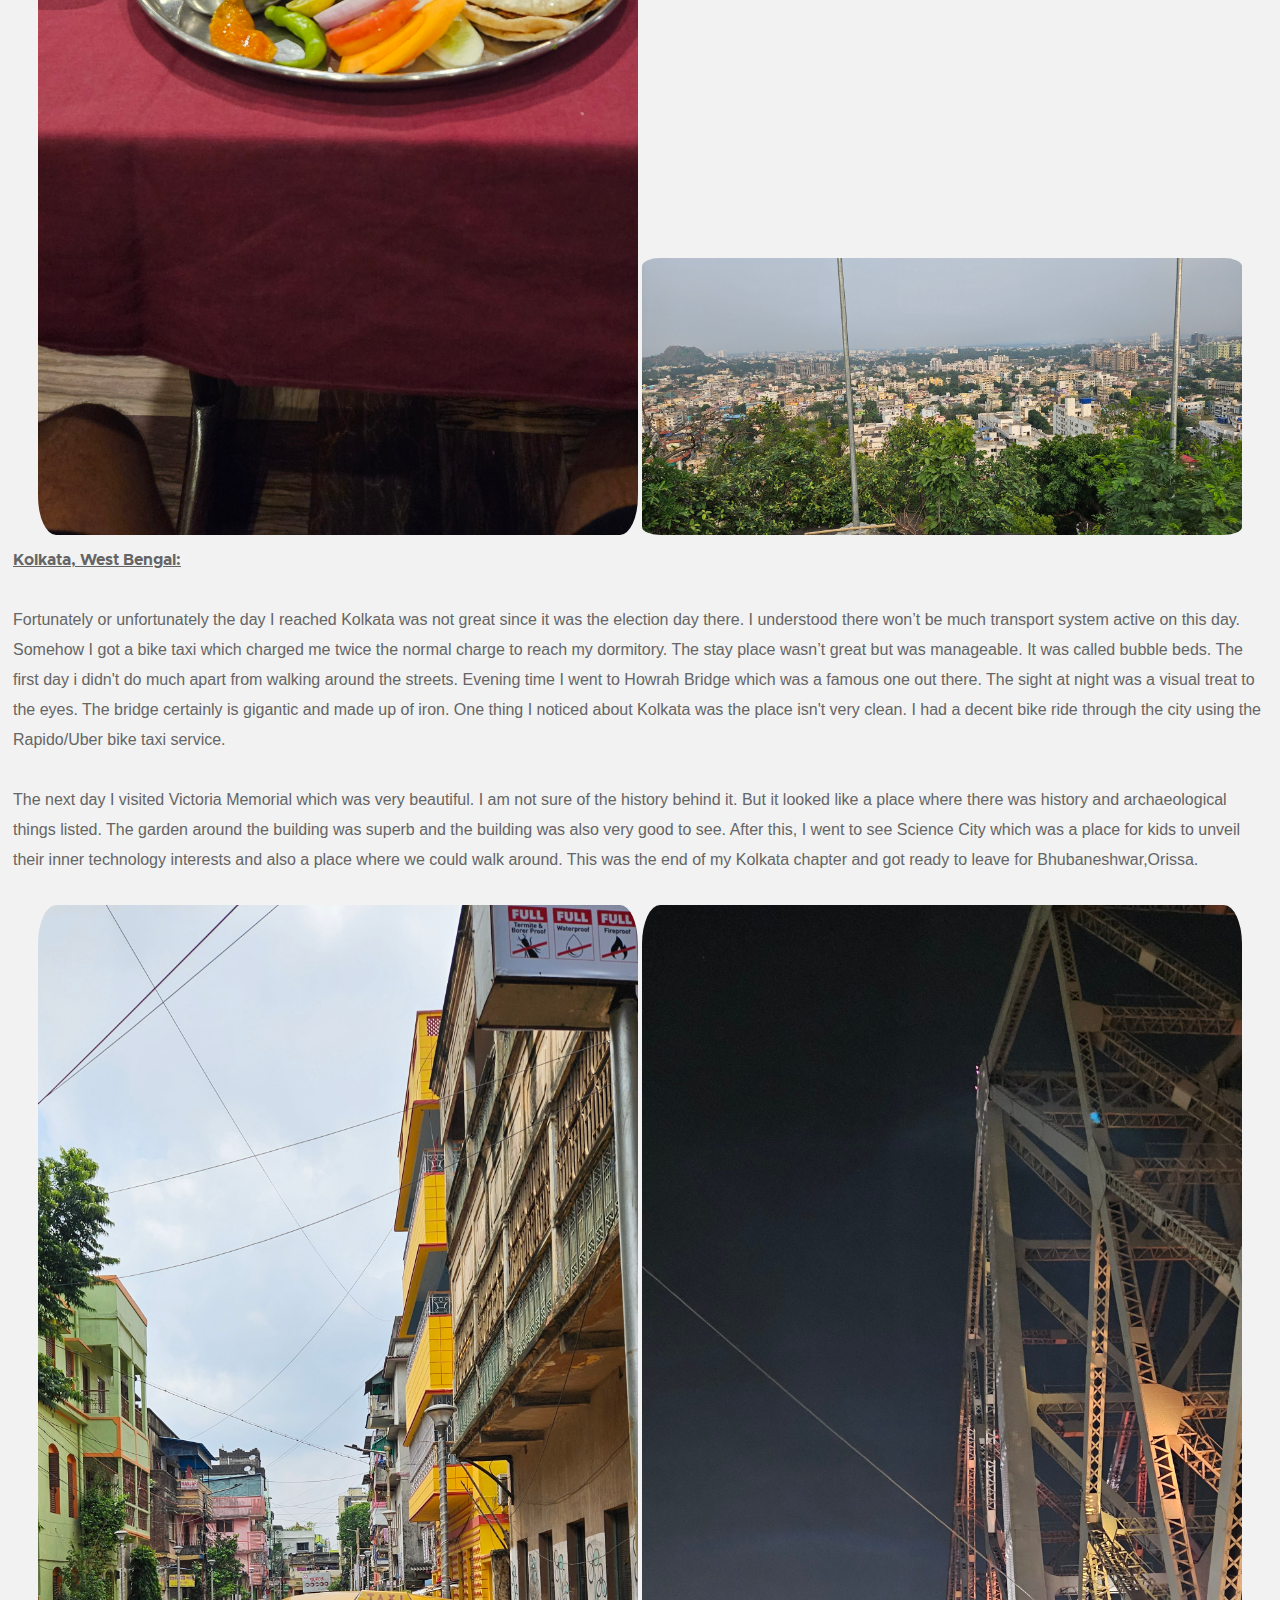
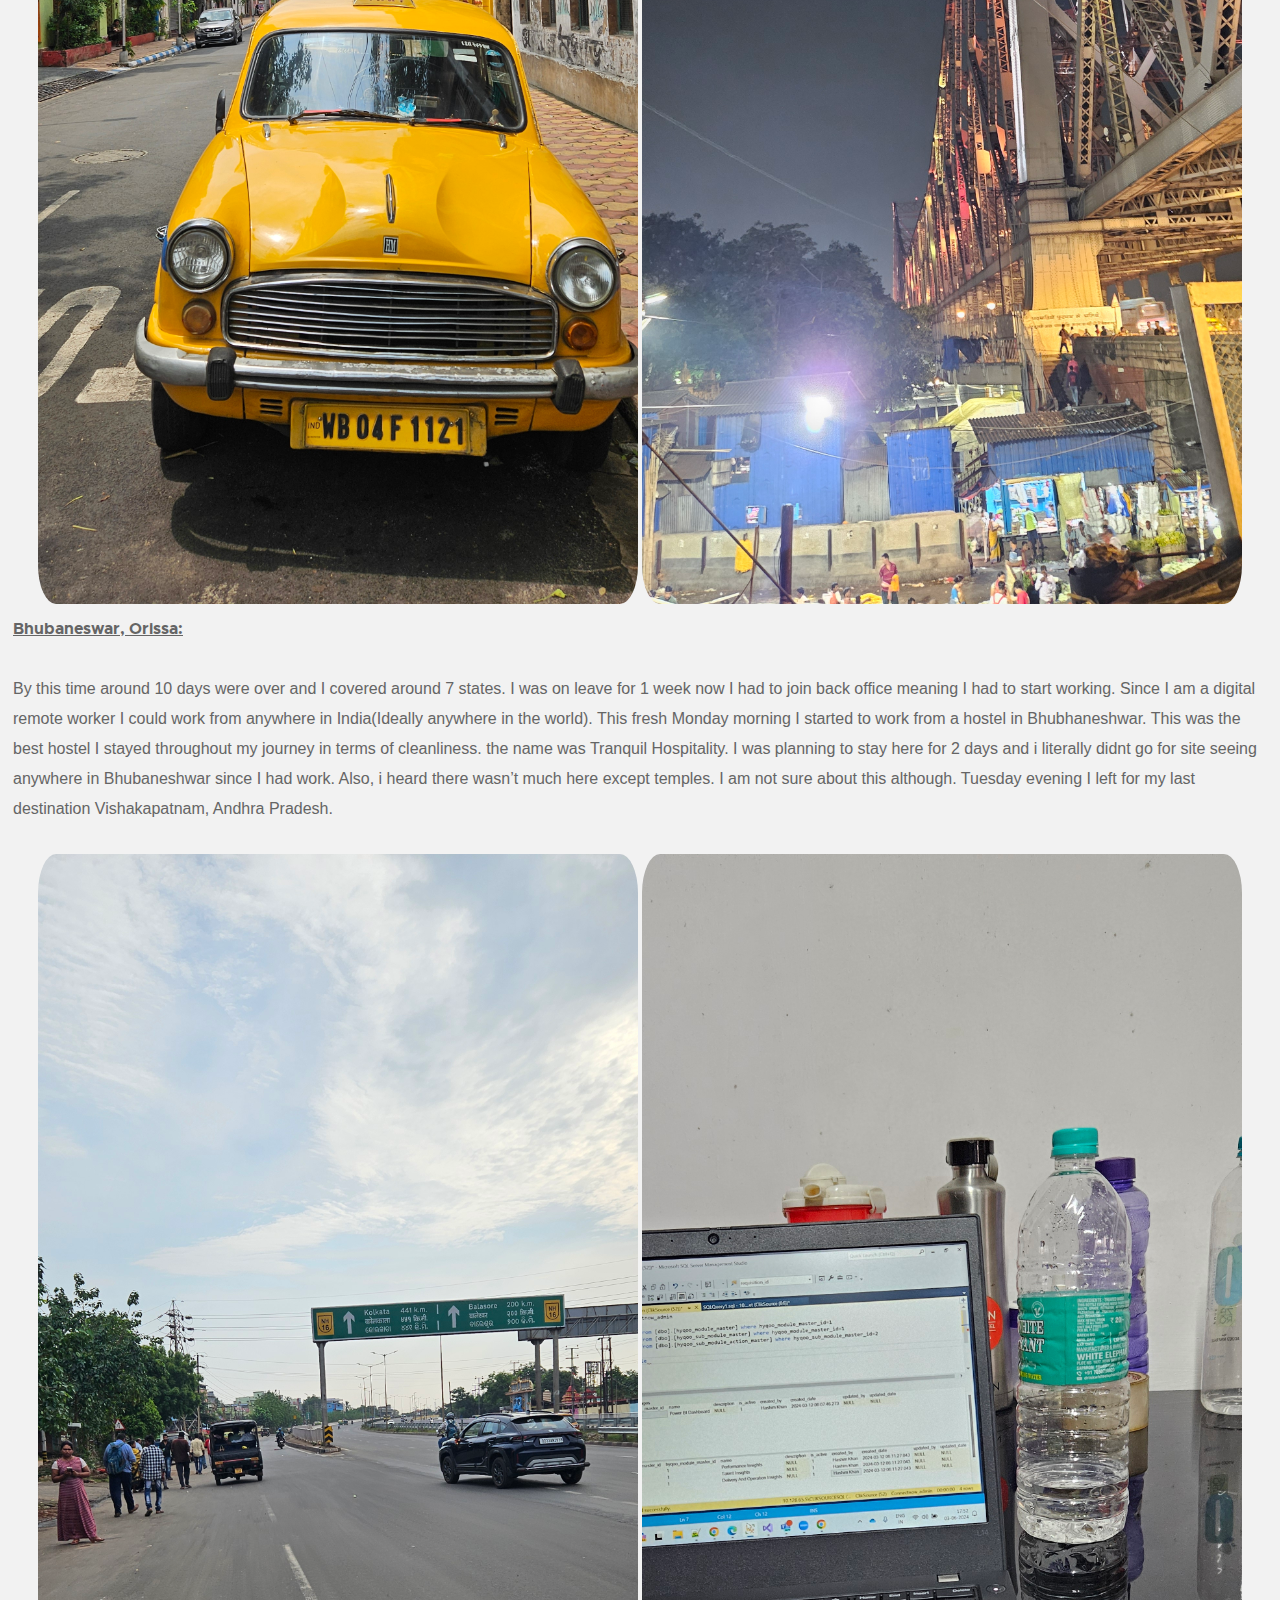
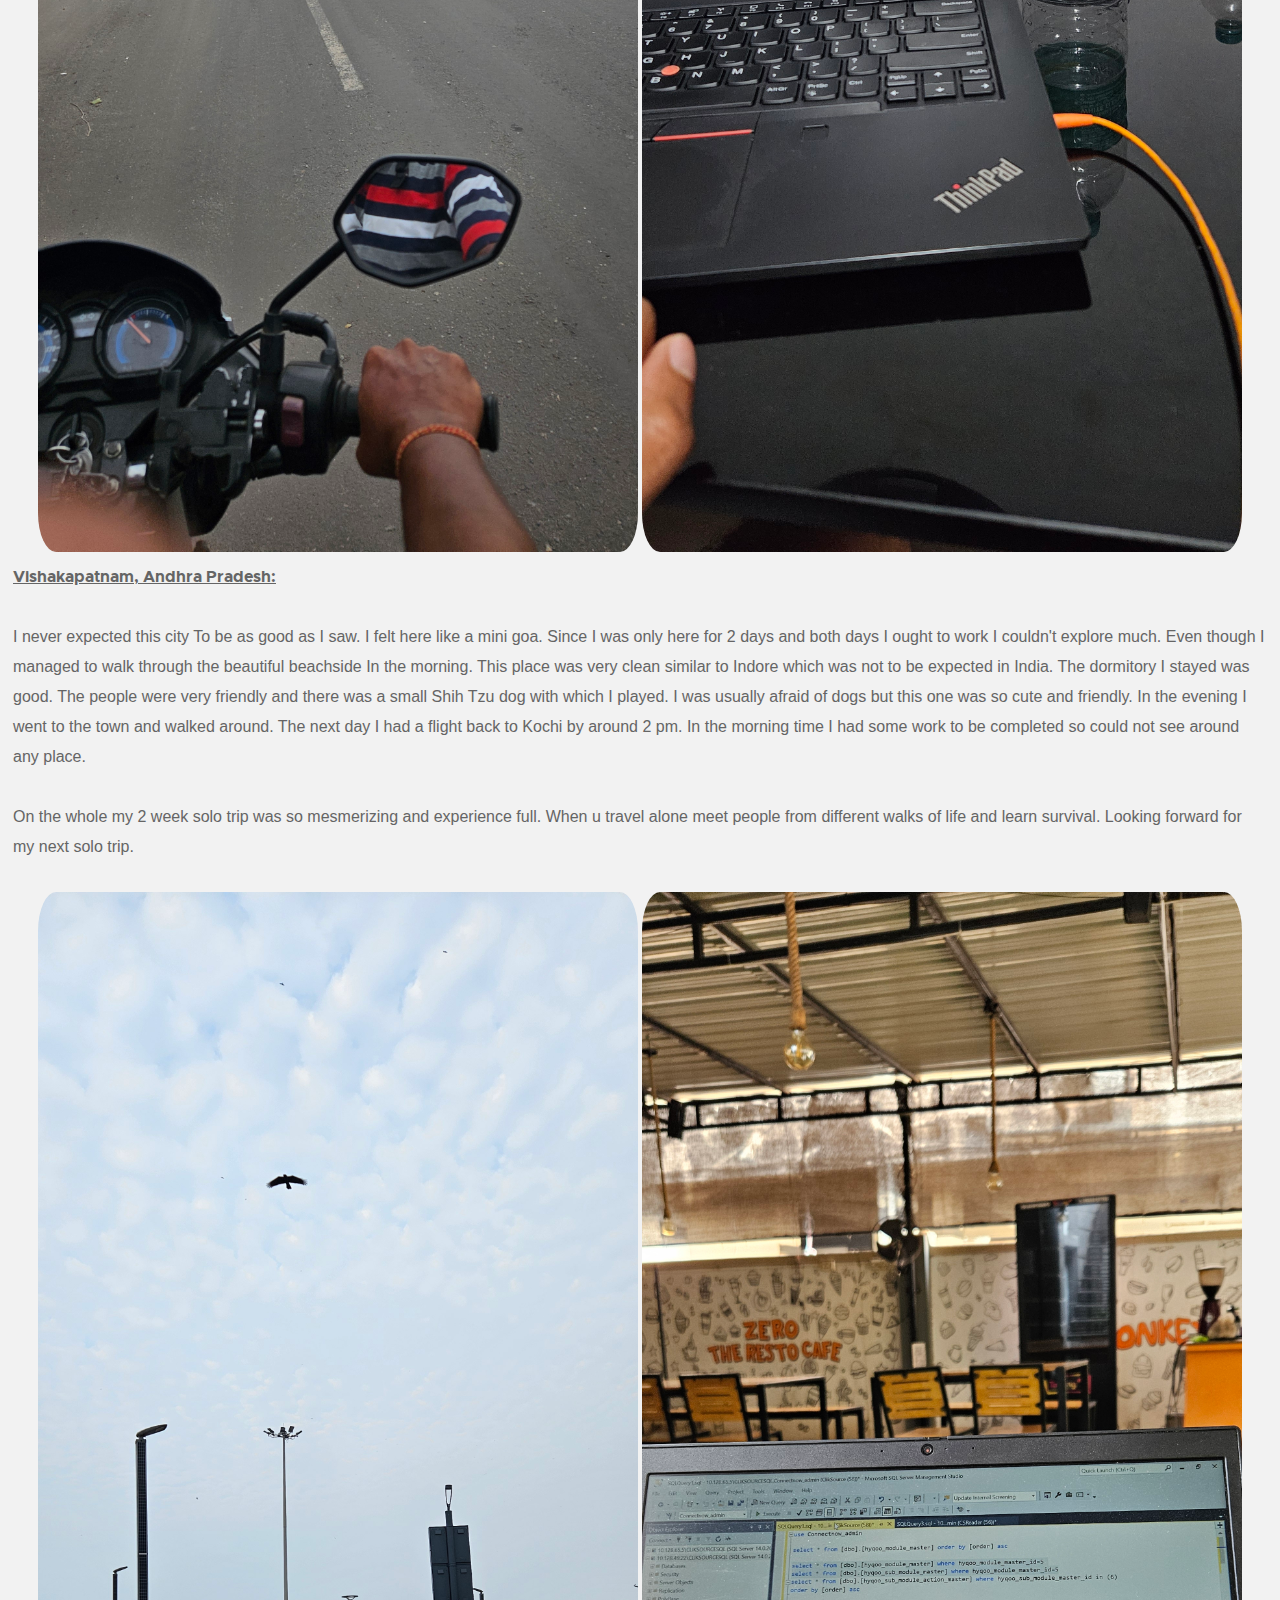
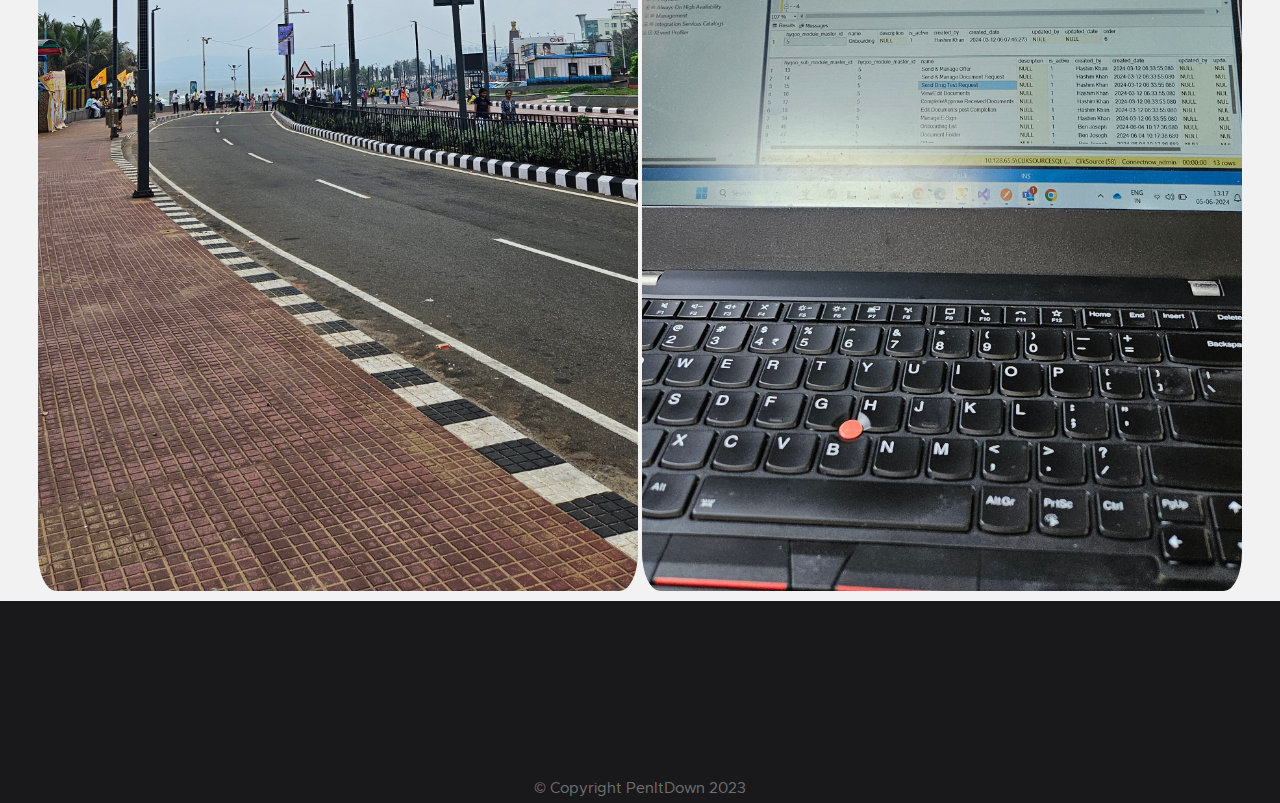
<file: india-as-i-see-it-part-2.html>
<!DOCTYPE html>
<html class="no-js" lang="en">

<head>

    <!-- Global site tag (gtag.js) - Google Analytics -->
    <script async src="https://www.googletagmanager.com/gtag/js?id=G-P8XME308W0"></script>
    <script>
        window.dataLayer = window.dataLayer || [];
        function gtag() { dataLayer.push(arguments); }
        gtag('js', new Date());

        gtag('config', 'G-P8XME308W0');
    </script>
    <meta charset="utf-8">
    <title>India As I See It: Part 2</title>
    <link rel="icon" href="images/icons/icon-quote.svg">
    <meta content="what i saw in India" name="description">
    <meta content="Rajasthan Goa Delhi Pune Mumbai Banglore Chennai" name="keywords">
    <meta content="diversity of india" name="keywords">

    <!-- mobile specific metas
    ================================================== -->
    <meta name="viewport" content="width=device-width, initial-scale=1, maximum-scale=1">

    <!-- CSS
    ================================================== -->
    <link rel="stylesheet" href="css/base.css">
    <link rel="stylesheet" href="css/vendor.css">
    <link rel="stylesheet" href="css/main.css">

    <!-- script
    ================================================== -->
    <script src="js/modernizr.js"></script>
    <script src="js/pace.min.js"></script>

</head>

<body id="top">

    <!-- pageheader
    ================================================== -->
    <section class="s-pageheader s-pageheader--home">

        <header class="header">
            <div class="header__content row">

                <div class="header__logo">
                    <a class="logo" href="index.html">
                        <img src="images/logo_penitdown.png" alt="Homepage">
                    </a>
                </div> <!-- end header__logo -->

                <a class="header__toggle-menu" href="#0" title="Menu"><span>Menu</span></a>

                <nav class="header__nav-wrap">

                    <h2 class="header__nav-heading h6">Site Navigation</h2>

                    <a href="#0" title="Close Menu" class="header__overlay-close close-mobile-menu">Close</a>

                </nav> <!-- end header__nav-wrap -->

            </div> <!-- header-content -->
        </header> <!-- header -->

    </section> <!-- end s-pageheader -->

    <section class="s-content s-content--narrow s-content--no-padding-bottom">
        <div class="blog-content" style="font-family:Arial;">
            <p style="text-align:center"><u><strong><span style="font-size:18px">India As I See It: Part
                            2</span></strong></u>
            </p>

            <p>
                Another solo trip began on the 23rd of May 2024. This time I wanted to cover a lot more states where I
                hadn’t been. I was in search of new experiences and meeting new people. Travelling alone boosts your
                confidence and I believe it will help you become more independent.
            </p>
            <p>
                I started from Kochi to Banglore. I was planning to travel by train and bus this time. I reached
                Banglore on Friday, the 24th morning, and refreshed at my friend Akshay Bahuleyan’s place in HSR Layout.
                I spent some time and walked around the Infosys campus where he worked. We had biriyani for lunch and
                left to catch the train to Kengeri railway station. My next destination was Hyderabad.
            </p>
            <p><strong><u>Hyderabad:</u></strong></p>
            <p>
                I reached Hyderabad (Telangana) on Saturday 25th early morning. After searching for a bit in the nearby
                areas found a hostel where I stayed for 2 days. The first day in hyderabad was good. I went to Charminar
                and then Birla mandir for the sake of visiting and wandering around. Both these places didn't have much
                to offer for me. But I was just enjoying the vibes of the city. One thing I understood soon after I
                reached Hyderabad was traffic rules and helmet were not mandatory things there :D! Evening I decided to
                go to Golconda Fort which had much to offer than the previous two places. This fort was catchy in terms
                of its structure and saw the beauty of Hyderabad from top of the fort. After spending enough time I left
                for the hostel. At night I decided to meet one of my friend who was working in Hyderabad. I went to
                Gachibowli where he lived. To my surprise, It was a posh area with high-tech buildings with big
                world-class corporate offices situated there. We had a nice spicy biriyani from a good eatery there.
            </p>
            <p>
                The next day I didn’t see around much except when I went to Hussain Sagar aka Tank Bund area. The
                secretariat and a park accompany the lakeside. In the evening I left for Nagpur, Maharashtra.
            </p>
            <div style="text-align: center;">
                <img src="images/blog/india-part-2/charminar.jpg" alt="charminar,hyderabad" width="600px" height="400px"
                    style="border-radius: 3%;" />
                <img src="images/blog/india-part-2/golconda_fort.jpg" alt="golconda fort, hyderabad" width="600px"
                    height="400px" style="border-radius: 3%;" />
                <img src="images/blog/india-part-2/hussain_sagar.jpg" alt="hussain sagar, hyderabad" width="600px"
                    height="400px" style="border-radius: 3%;" />
            </div>
            <p><strong><u>Nagpur, Maharashtra:</u></strong></p>
            <p>
                Nagpur was hot more than I expected. I reached the railway station later than expected. I went to a
                dormitory service named Basera which was a good one for Rs.400. After settling down I went for a walk
                around the place I stayed. Even at noon time, the markets were full with people all around the place.
                The highlight for me in Nagpur was the meal I had from Haldiram’s Restaurant. It was so delicious and my
                stomach was full that I couldn't finish it. Afternoon again I went for a walk and left the city to go to
                the much-awaited place Indore.
            </p>
            <div style="text-align: center;">
                <img src="images/blog/india-part-2/Nagpur/nagpur_1.jpg" alt="nagpur" width="600px"
                    height="400px" style="border-radius: 3%;" />
                <img src="images/blog/india-part-2/Nagpur/nagpur_2.jpg" alt="nagpur, maharashtra" width="600px"
                    height="400px" style="border-radius: 3%;" />
            </div>
            <p><strong><u>Indore, Madhya Pradesh:</u></strong></p>
            <p>
                I reached Indore in the morning at 7 am. I found a dormitory stay in little away from the city centre.
                Here I got a nice friend named Opendra. He was from Lucknow, UP. That day we both decided to see around
                the place at each other’s company. First we went to Rajwada Palace which was a small one. The most
                important thing about Indore is its cleanliness. All the people are very cooperative in keeping the city
                clean. I was amused after seeing the city. I never expected a city like this in India. Opendra and I had
                a poha and left Rajwada for Lal Bagh Palace.
            </p>
            <p>
                Lal Bagh Palace was a nice one with places to walk around near the palace. We both talked a lot about
                different things. After which we had food from a dhaba and left to see Kamla Nehru Zoo. Just an ordinary
                neat zoo where we had a good time. We left for our room in the evening and then took some rest. I was
                excited to visit the night food market in Indore. We left to Sarafa bazaar by around 8. This market was
                a sight to see. I could see lot of people coming here to taste different types of sweets and other
                dishes. We tried different items but I don't remember of any of the names of those foods. But that day
                will certainly be in my memory for a long time I believe.
            </p>
            <p>
                The second day at Indore I was just trying to spend time without a purpose. I went to a nearby mall
                called C21. Just enjoyed walking up and down the mall seeing people and window shopping. Afternoon I
                went to the Meghdoot garden where I could sneak peek into couples having some intimate time together 😛.
                The garden was well maintained and was worth spending the evening when the heat had diminished. I also
                made friends with a guy who helped me in transportation multiple times. By around 6 pm I left to Raipur,
                Chhattisgarh on a bus.
            </p>
            <div style="text-align: center;">
                <img src="images/blog/india-part-2/Indore/indore_1.jpg" alt="indore" width="600px" height="400px"
                    style="border-radius: 3%;" />
                <img src="images/blog/india-part-2/Indore/indore_2.jpg" alt="indore, madhya pradesh" width="600px"
                    height="400px" style="border-radius: 3%;" />
                <img src="images/blog/india-part-2/Indore/indore_3.jpg" alt="indore, madhya pradesh" width="600px"
                    height="400px" style="border-radius: 3%;" />
            </div>
            <p><strong><u>Raipur, Chhattisgarh:</u></strong></p>
            <p>
                My first impression of Raipur didn’t give me any good feelings. It was certainly very hot. But I got a
                decent dormitory where I could freshen up and rest. For almost a full day I was in the dorm. If I got
                out I was certain that I would be evaporated away by the strong heat waves. Although I went to have
                lunch in a nearby restaurant and lunch was good as a matter of fact. I thought it was not good to sit
                only in a room after coming to a new city and decided to spend the evening in Marine Drive which was a
                walking spot around a lake. This was a peaceful thing in the middle of the city. The Nescafe tea I had
                from there was worth mentioning since it helped me boost my mood and hormones.
            </p>
            <div style="text-align: center;">
                <img src="images/blog/india-part-2/Raipur/raipur_1.jpg" alt="raipur, chhattisgarh" width="600px" height="400px"
                    style="border-radius: 3%;" />
                <img src="images/blog/india-part-2/Raipur/raipur_2.jpg" alt="raipur" width="600px"
                    height="400px" style="border-radius: 3%;" />
            </div>
            <p><strong><u>Ranchi, Jharkhand:</u></strong></p>
            <p>
                Ranchi, Dhoni’s born land certainly turned out to be not likable for me. I didn't find much good vibes
                there. I couldn’t even find cheap accommodation there like the ones I got in other places. I decided to
                go to an OYO. I later realised that there was a water shortage in the city and I used water kind of like
                petrol(very frugally). The good part is I had a stomach-filling and tasty special thaali meal from a
                good restaurant there named Kaveri. In the evening I visited Tagore Hill which was a good one in terms
                of the view it provided of the city. I spent quite some time there before returning to the room. The
                next destination was Kolkata.
            </p>
            <div style="text-align: center;">
                <img src="images/blog/india-part-2/Ranchi/ranchi_1.jpg" alt="ranchi" width="600px" height="400px"
                    style="border-radius: 3%;" />
                <img src="images/blog/india-part-2/Ranchi/ranchi_2.jpg" alt="ranchi, jharkhand" width="600px"
                    height="400px" style="border-radius: 3%;" />
            </div>
            <p><strong><u>Kolkata, West Bengal:</u></strong></p>
            <p>
                Fortunately or unfortunately the day I reached Kolkata was not great since it was the election day
                there. I understood there won’t be much transport system active on this day. Somehow I got a bike taxi
                which charged me twice the normal charge to reach my dormitory. The stay place wasn’t great but was
                manageable. It was called bubble beds. The first day i didn't do much apart from walking around the
                streets. Evening time I went to Howrah Bridge which was a famous one out there. The sight at night was a
                visual treat to the eyes. The bridge certainly is gigantic and made up of iron. One thing I noticed
                about Kolkata was the place isn't very clean. I had a decent bike ride through the city using the
                Rapido/Uber bike taxi service.
            </p>
            <p>
                The next day I visited Victoria Memorial which was very beautiful. I am not sure of the history behind
                it. But it looked like a place where there was history and archaeological things listed. The garden
                around the building was superb and the building was also very good to see. After this, I went to see
                Science City which was a place for kids to unveil their inner technology interests and also a place
                where we could walk around. This was the end of my Kolkata chapter and got ready to leave for
                Bhubaneshwar,Orissa.
            </p>
            <div style="text-align: center;">
                <img src="images/blog/india-part-2/Kolkata/kolkata_1.jpg" alt="kolkata" width="600px" height="400px"
                    style="border-radius: 3%;" />
                <img src="images/blog/india-part-2/Kolkata/kolkata_2.jpg" alt="kolkata, west bengal" width="600px"
                    height="400px" style="border-radius: 3%;" />
            </div>
            <p><strong><u>Bhubaneswar, Orissa:</u></strong></p>
            <p>
                By this time around 10 days were over and I covered around 7 states. I was on leave for 1 week now I had
                to join back office meaning I had to start working. Since I am a digital remote worker I could work from
                anywhere in India(Ideally anywhere in the world). This fresh Monday morning I started to work from a
                hostel in Bhubhaneshwar. This was the best hostel I stayed throughout my journey in terms of
                cleanliness. the name was Tranquil Hospitality. I was planning to stay here for 2 days and i literally
                didnt go for site seeing anywhere in Bhubaneshwar since I had work. Also, i heard there wasn’t much here
                except temples. I am not sure about this although. Tuesday evening I left for my last destination
                Vishakapatnam, Andhra Pradesh.
            </p>
            <div style="text-align: center;">
                <img src="images/blog/india-part-2/Bhubaneshwar/bhubaneshwar_1.jpg" alt="bhubaneshwar" width="600px" height="400px"
                    style="border-radius: 3%;" />
                <img src="images/blog/india-part-2/Bhubaneshwar/bhubaneshwar_2.jpg" alt="bhubaneshwar, orissa" width="600px"
                    height="400px" style="border-radius: 3%;" />
            </div>
            <p><strong><u>Vishakapatnam, Andhra Pradesh:</u></strong></p>
            <p>
                I never expected this city To be as good as I saw. I felt here like a mini goa. Since I was only here
                for 2 days and both days I ought to work I couldn't explore much. Even though I managed to walk through
                the beautiful beachside In the morning. This place was very clean similar to Indore which was not to be
                expected in India. The dormitory I stayed was good. The people were very friendly and there was a small
                Shih Tzu dog with which I played. I was usually afraid of dogs but this one was so cute and friendly. In
                the evening I went to the town and walked around. The next day I had a flight back to Kochi by around 2
                pm. In the morning time I had some work to be completed so could not see around any place.
            </p>
            <p>
                On the whole my 2 week solo trip was so mesmerizing and experience full. When u travel alone meet people
                from different walks of life and learn survival. Looking forward for my next solo trip.
            </p>
            <div style="text-align: center;">
                <img src="images/blog/india-part-2/Vishakapatnam/vizag_1.jpg" alt="vizag" width="600px" height="400px"
                    style="border-radius: 3%;" />
                <img src="images/blog/india-part-2/Vishakapatnam/vizag_2.jpg" alt="vizag, andhra pradesh" width="600px"
                    height="400px" style="border-radius: 3%;" />
            </div>
        </div>
    </section> <!-- s-content -->


    <footer class="s-footer">



        <div class="s-footer__bottom">
            <div class="row">
                <div class="col-full">
                    <div class="s-footer__copyright" style="text-align: center;">
                        <span>© Copyright PenItDown 2023</span>
                        <!-- <span>Site Template by <a href="https://colorlib.com/">Colorlib</a> Downloaded from <a href="https://themeslab.org/" target="_blank">Themeslab</a></span> -->
                    </div>

                    <div class="go-top">
                        <a class="smoothscroll" title="Back to Top" href="#top"></a>
                    </div>
                </div>
            </div>
        </div> <!-- end s-footer__bottom -->

    </footer> <!-- end s-footer -->

    <!-- Java Script
    ================================================== -->
    <script src="js/jquery-3.2.1.min.js"></script>
    <script src="js/plugins.js"></script>
    <script src="js/main.js"></script>

</body>

</html>
</file>
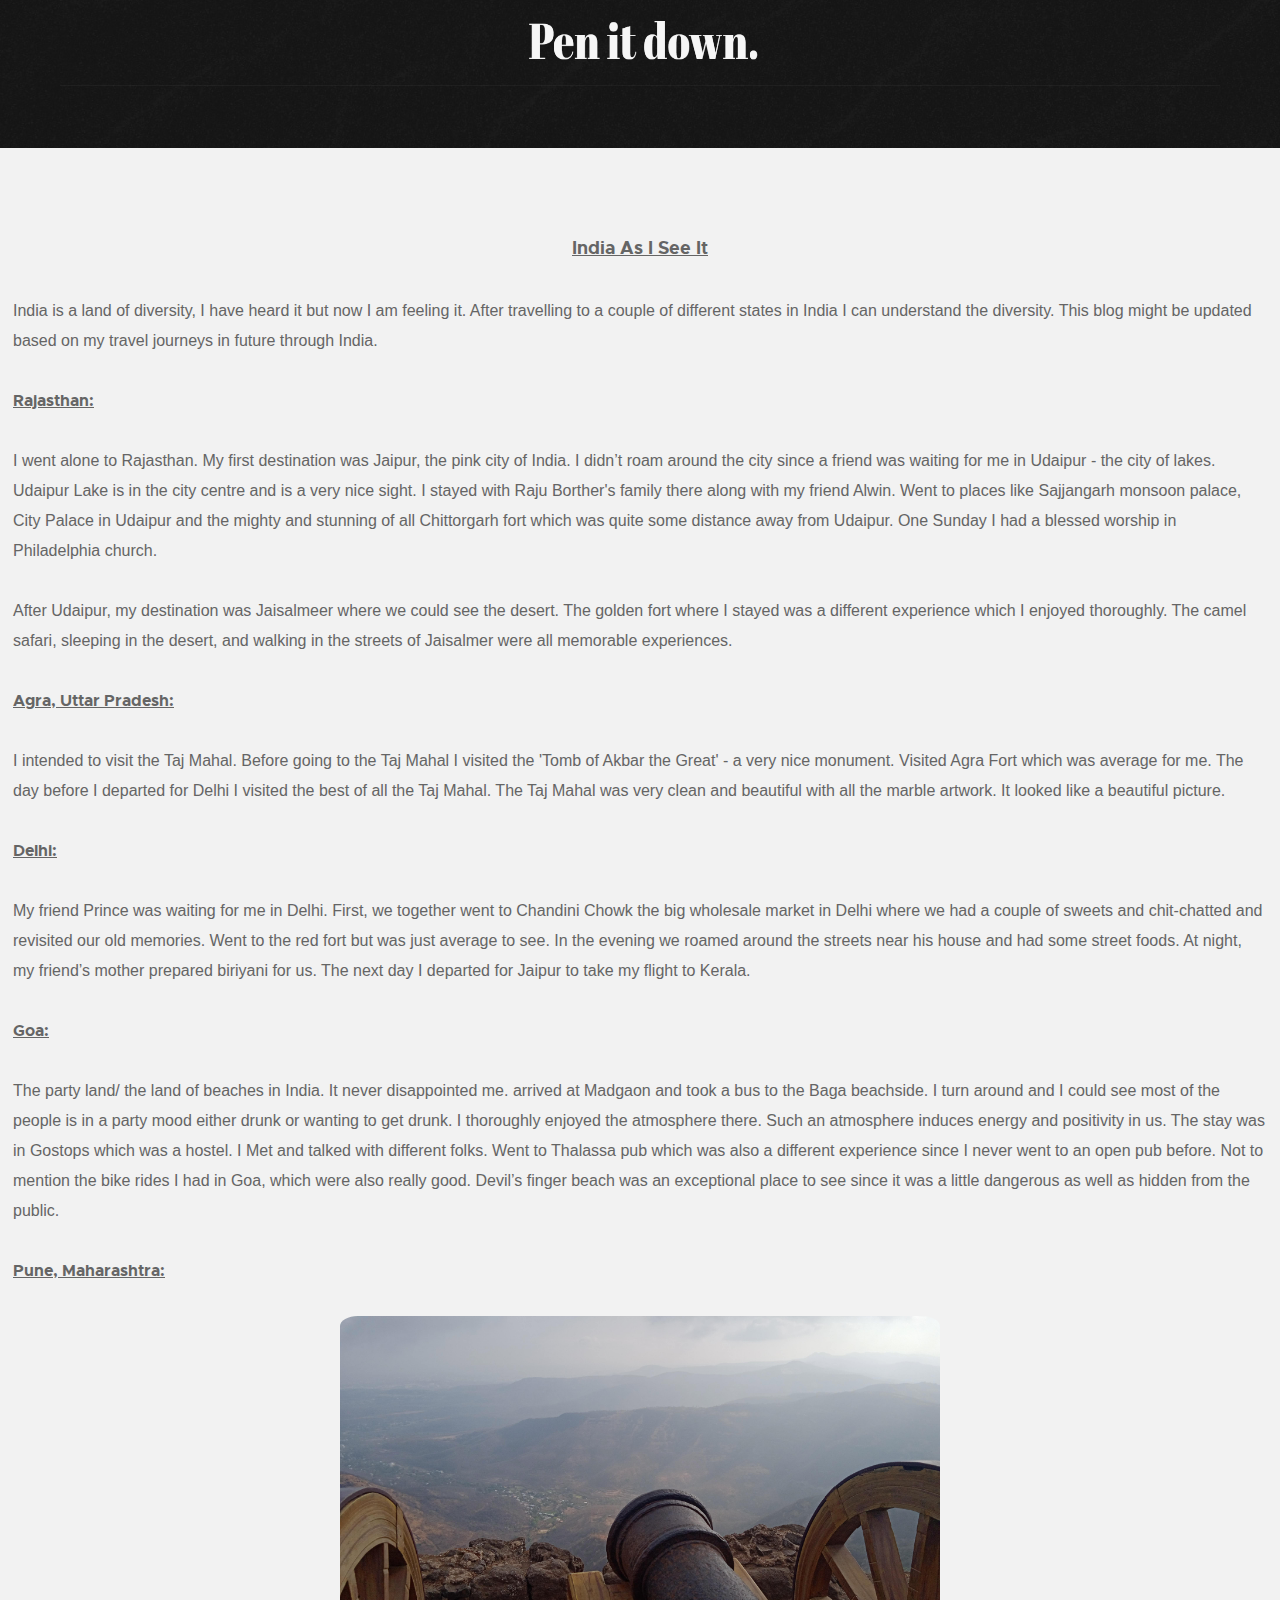
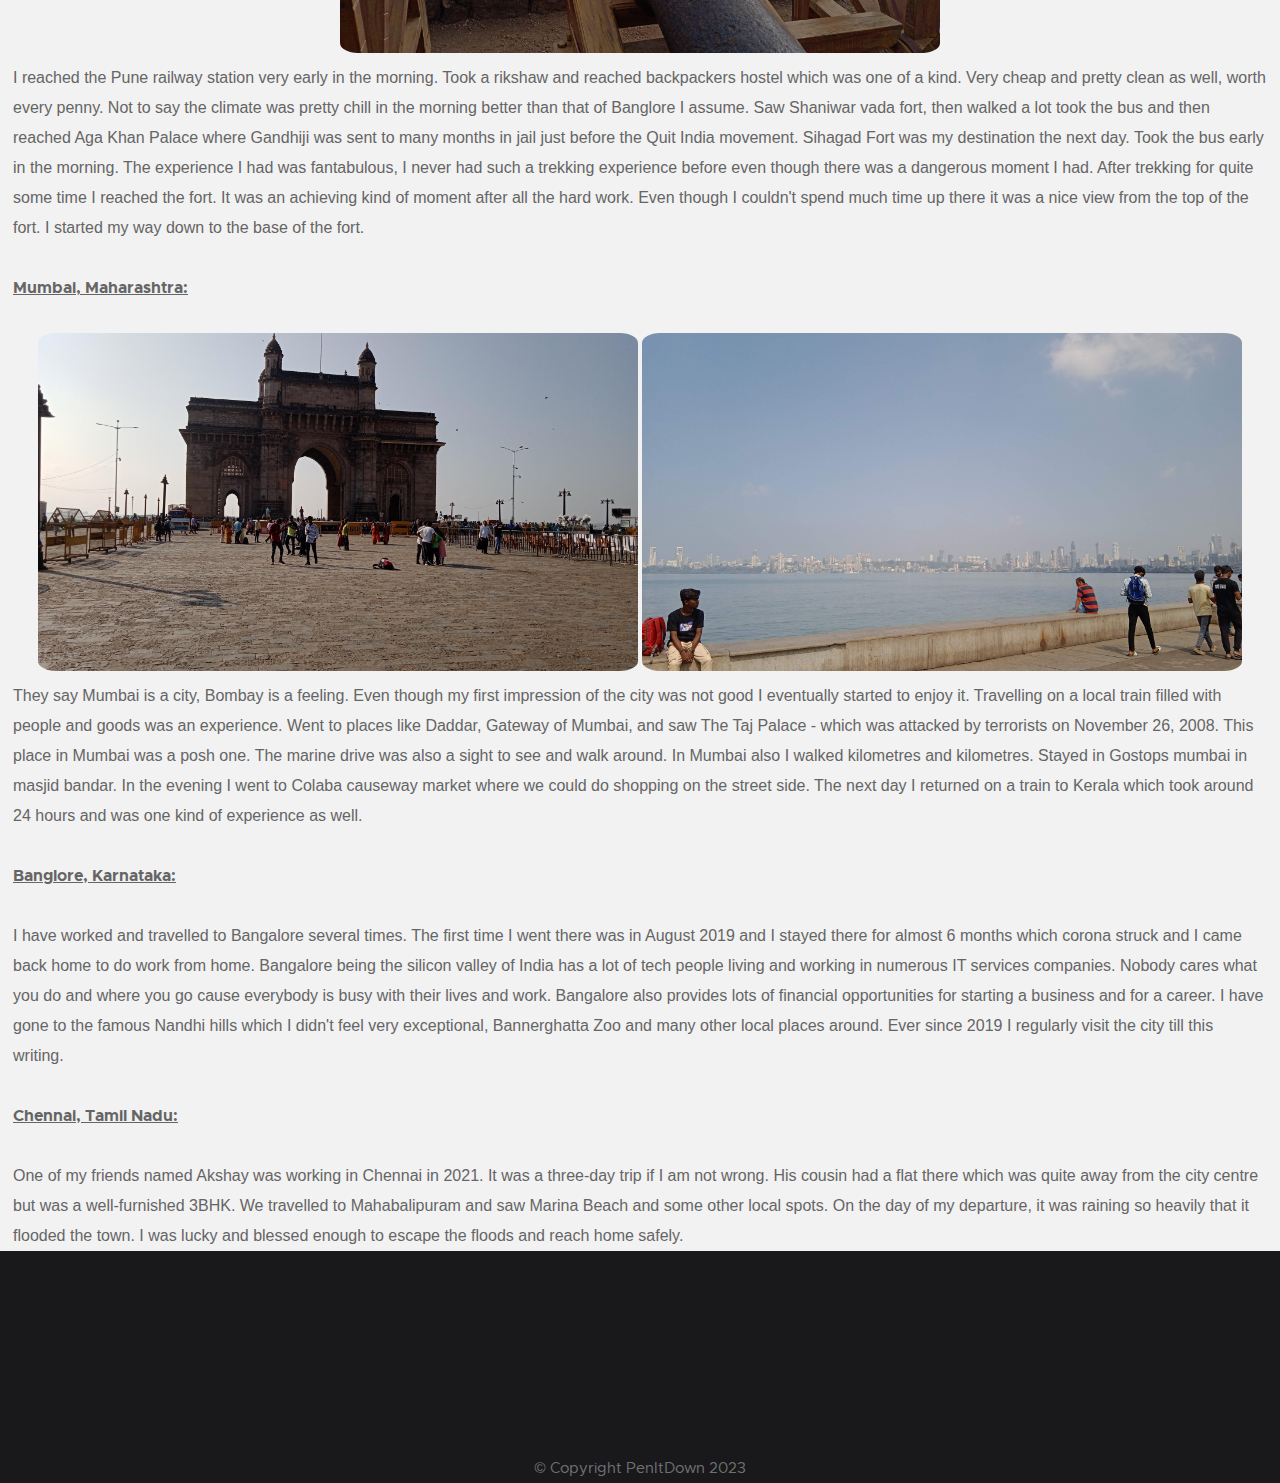
<file: india-as-i-see-it.html>
<!DOCTYPE html>
<html class="no-js" lang="en">

<head>

    <!-- Global site tag (gtag.js) - Google Analytics -->
    <script async src="https://www.googletagmanager.com/gtag/js?id=G-P8XME308W0"></script>
    <script>
        window.dataLayer = window.dataLayer || [];
        function gtag() { dataLayer.push(arguments); }
        gtag('js', new Date());

        gtag('config', 'G-P8XME308W0');
    </script>
    <meta charset="utf-8">
    <title>India As I See It</title>
    <link rel="icon" href="images/icons/icon-quote.svg">
    <meta content="what i saw in India" name="description">
    <meta content="Rajasthan Goa Delhi Pune Mumbai Banglore Chennai" name="keywords">
    <meta content="diversity of india" name="keywords">

    <!-- mobile specific metas
    ================================================== -->
    <meta name="viewport" content="width=device-width, initial-scale=1, maximum-scale=1">

    <!-- CSS
    ================================================== -->
    <link rel="stylesheet" href="css/base.css">
    <link rel="stylesheet" href="css/vendor.css">
    <link rel="stylesheet" href="css/main.css">

    <!-- script
    ================================================== -->
    <script src="js/modernizr.js"></script>
    <script src="js/pace.min.js"></script>

</head>

<body id="top">

    <!-- pageheader
    ================================================== -->
    <section class="s-pageheader s-pageheader--home">

        <header class="header">
            <div class="header__content row">

                <div class="header__logo">
                    <a class="logo" href="index.html">
                        <img src="images/logo_penitdown.png" alt="Homepage">
                    </a>
                </div> <!-- end header__logo -->

                <!-- <ul class="header__social">
                    <li>
                        <a href="#0"><i class="fa fa-facebook" aria-hidden="true"></i></a>
                    </li>
                    <li>
                        <a href="#0"><i class="fa fa-twitter" aria-hidden="true"></i></a>
                    </li>
                    <li>
                        <a href="#0"><i class="fa fa-instagram" aria-hidden="true"></i></a>
                    </li>
                    <li>
                        <a href="#0"><i class="fa fa-pinterest" aria-hidden="true"></i></a>
                    </li>
                </ul>
                <a class="header__search-trigger" href="#0"></a>

                <div class="header__search">

                    <form role="search" method="get" class="header__search-form" action="#">
                        <label>
                            <span class="hide-content">Search for:</span>
                            <input type="search" class="search-field" placeholder="Type Keywords" value="" name="s"
                                title="Search for:" autocomplete="off">
                        </label>
                        <input type="submit" class="search-submit" value="Search">
                    </form>

                    <a href="#0" title="Close Search" class="header__overlay-close">Close</a>

                </div> -->


                <a class="header__toggle-menu" href="#0" title="Menu"><span>Menu</span></a>

                <nav class="header__nav-wrap">

                    <h2 class="header__nav-heading h6">Site Navigation</h2>

                    <a href="#0" title="Close Menu" class="header__overlay-close close-mobile-menu">Close</a>

                </nav> <!-- end header__nav-wrap -->

            </div> <!-- header-content -->
        </header> <!-- header -->

    </section> <!-- end s-pageheader -->

    <section class="s-content s-content--narrow s-content--no-padding-bottom">
        <div class="blog-content" style="font-family:Arial;">
            <p style="text-align:center"><u><strong><span style="font-size:18px">India As I See It</span></strong></u>
            </p>

            <p>India is a land of diversity, I have heard it but now I am feeling it. After travelling to a couple of
                different states in India I can understand the diversity. This blog might be updated based on my travel
                journeys in future through India.</p>
            <p><strong><u>Rajasthan:</u></strong></p>
            <p>I went alone to Rajasthan. My first destination was Jaipur, the pink city of India. I didn&rsquo;t roam
                around the city since a friend was waiting for me in Udaipur - the city of lakes. Udaipur Lake is in the
                city centre and is a very nice sight. I stayed with Raju Borther&apos;s family there along with my
                friend Alwin. Went to places like Sajjangarh monsoon palace, City Palace in Udaipur and the mighty and
                stunning of all Chittorgarh fort which was quite some distance away from Udaipur.&nbsp;One Sunday I had
                a blessed worship in Philadelphia church.</p>
            <p>After Udaipur, my destination was Jaisalmeer where we could see the desert. The golden fort where I
                stayed was a different experience which I enjoyed thoroughly. The camel safari, sleeping in the desert,
                and walking in the streets of Jaisalmer were all memorable experiences.</p>
            <p><strong><u>Agra, Uttar Pradesh:</u></strong></p>
            <p>I intended to visit the Taj Mahal. Before going to the Taj Mahal I visited the &apos;Tomb of Akbar the
                Great&apos; - a very nice monument. Visited Agra Fort which was average for me. The day before I
                departed for Delhi I visited the best of all the Taj Mahal. The Taj Mahal was very clean and beautiful
                with all the marble artwork. It looked like a beautiful picture.</p>
            <p><strong><u>Delhi:</u></strong></p>
            <p>My friend Prince was waiting for me in Delhi. First, we together went to Chandini Chowk the big wholesale
                market in Delhi where we had a couple of sweets and chit-chatted and revisited our old memories. Went to
                the red fort but was just average to see. In the evening we roamed around the streets near his house and
                had some street foods. At night, my friend&rsquo;s mother prepared biriyani for us. The next day I
                departed for Jaipur to take my flight to Kerala.</p>
            <p><strong><u>Goa:</u></strong></p>
            <p>The party land/ the land of beaches in India. It never disappointed me. arrived at Madgaon and took a bus
                to the Baga beachside. I turn around and I could see most of the people is in a party mood either drunk
                or wanting to get drunk. I thoroughly enjoyed the atmosphere there. Such an atmosphere induces energy
                and positivity in us. The stay was in Gostops which was a hostel. I Met and talked with different folks.
                Went to Thalassa pub which was also a different experience since I never went to an open pub before. Not
                to mention the bike rides I had in Goa, which were also really good. Devil&rsquo;s finger beach was an
                exceptional place to see since it was a little dangerous as well as hidden from the public.</p>
            <p><strong><u>Pune, Maharashtra:</u></strong></p>
            <div style="text-align: center;">
                <img src="images/blog/sinhagad_fort.jpg" alt="Sinhagad fort, Pune" width="600px" height="400px"
                    style="border-radius: 3%;" />
            </div>
            <p>I reached the Pune railway station very early in the morning. Took a rikshaw and reached backpackers
                hostel which was one of a kind. Very cheap and pretty clean as well, worth every penny. Not to say the
                climate was pretty chill in the morning better than that of Banglore I assume. Saw Shaniwar vada fort,
                then walked a lot took the bus and then reached Aga Khan Palace where Gandhiji was sent to many months
                in jail just before the Quit India movement. Sihagad Fort was my destination the next day. Took the bus
                early in the morning. The experience I had was fantabulous, I never had such a trekking experience
                before even though there was a dangerous moment I had. After trekking for quite some time I reached the
                fort. It was an achieving kind of moment after all the hard work. Even though I couldn&apos;t spend much
                time up there it was a nice view from the top of the fort. I started my way down to the base of the
                fort.</p>
            <p><strong><u>Mumbai, Maharashtra:</u></strong></p>
            <div style="text-align: center;">
                <img src="images/blog/gateway_of_india.jpg" alt="Gateway of India" width="600px" height="400px"
                    style="border-radius: 3%;" />
                <img src="images/blog/marine_drive_mumbai.jpg" alt="Marine drive, Mumbai" width="600px" height="400px"
                    style="border-radius: 3%;" />
            </div>
            <p>They say Mumbai is a city, Bombay is a feeling. Even though my first impression of the city was not good
                I eventually started to enjoy it. Travelling on a local train filled with people and goods was an
                experience. Went to places like Daddar, Gateway of Mumbai, and saw The Taj Palace - which was attacked
                by terrorists on November 26, 2008. This place in Mumbai was a posh one. The marine drive was also a
                sight to see and walk around. In Mumbai also I walked kilometres and kilometres. Stayed in Gostops
                mumbai in masjid bandar. In the evening I went to Colaba causeway market where we could do shopping on
                the street side. The next day I returned on a train to Kerala which took around 24 hours and was one
                kind of experience as well.&nbsp;</p>
            <p><strong><u>Banglore, Karnataka:</u></strong></p>
            <p>I have worked and travelled to Bangalore several times. The first time I went there was in August 2019
                and I stayed there for almost 6 months which corona struck and I came back home to do work from home.
                Bangalore being the silicon valley of India has a lot of tech people living and working in numerous IT
                services companies. Nobody cares what you do and where you go cause everybody is busy with their lives
                and work. Bangalore also provides lots of financial opportunities for starting a business and for a
                career. I have gone to the famous Nandhi hills which I didn&apos;t feel very exceptional, Bannerghatta
                Zoo and many other local places around. Ever since 2019 I regularly visit the city till this
                writing.&nbsp;</p>
            <p><strong><u>Chennai, Tamil Nadu:</u></strong></p>
            <p>One of my friends named Akshay was working in Chennai in 2021. It was a three-day trip if I am not wrong.
                His cousin had a flat there which was quite away from the city centre but was a well-furnished 3BHK. We
                travelled to Mahabalipuram and saw Marina Beach and some other local spots. On the day of my departure,
                it was raining so heavily that it flooded the town. I was lucky and blessed enough to escape the floods
                and reach home safely.</p>
        </div>
    </section> <!-- s-content -->


    <footer class="s-footer">



        <div class="s-footer__bottom">
            <div class="row">
                <div class="col-full">
                    <div class="s-footer__copyright" style="text-align: center;">
                        <span>© Copyright PenItDown 2023</span>
                        <!-- <span>Site Template by <a href="https://colorlib.com/">Colorlib</a> Downloaded from <a href="https://themeslab.org/" target="_blank">Themeslab</a></span> -->
                    </div>

                    <div class="go-top">
                        <a class="smoothscroll" title="Back to Top" href="#top"></a>
                    </div>
                </div>
            </div>
        </div> <!-- end s-footer__bottom -->

    </footer> <!-- end s-footer -->

    <!-- Java Script
    ================================================== -->
    <script src="js/jquery-3.2.1.min.js"></script>
    <script src="js/plugins.js"></script>
    <script src="js/main.js"></script>

</body>

</html>
</file>
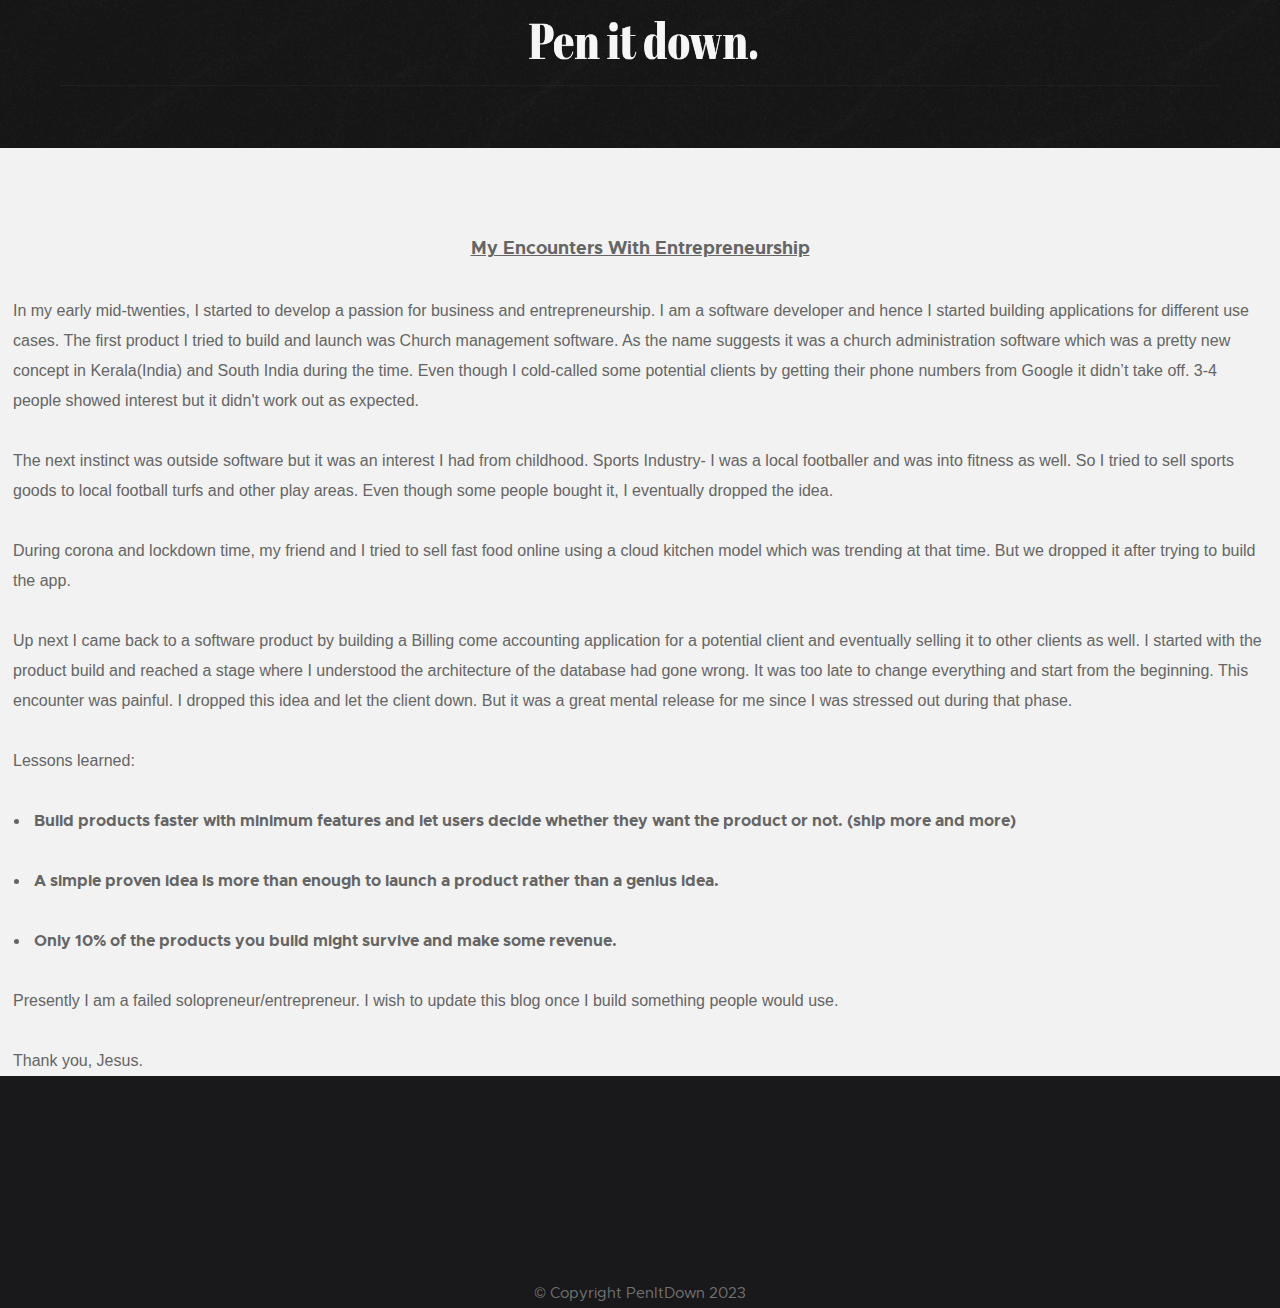
<file: my-encounters-with-entrepreneurship.html>
<!DOCTYPE html>
<html class="no-js" lang="en">

<head>

    <!-- Global site tag (gtag.js) - Google Analytics -->
    <script async src="https://www.googletagmanager.com/gtag/js?id=G-P8XME308W0"></script>
    <script>
        window.dataLayer = window.dataLayer || [];
        function gtag() { dataLayer.push(arguments); }
        gtag('js', new Date());

        gtag('config', 'G-P8XME308W0');
    </script>
    <meta charset="utf-8">
    <title>My Encounters With Entrepreneurship</title>
    <link rel="icon" href="images/icons/icon-quote.svg">
    <meta content="solopreneur entrepreneur" name="description">
    <meta content="trying to do business on my own" name="keywords">
    <meta content="self employment,solopreneurship,indiehacker" name="keywords">

    <!-- mobile specific metas
    ================================================== -->
    <meta name="viewport" content="width=device-width, initial-scale=1, maximum-scale=1">

    <!-- CSS
    ================================================== -->
    <link rel="stylesheet" href="css/base.css">
    <link rel="stylesheet" href="css/vendor.css">
    <link rel="stylesheet" href="css/main.css">

    <!-- script
    ================================================== -->
    <script src="js/modernizr.js"></script>
    <script src="js/pace.min.js"></script>

</head>

<body id="top">

    <!-- pageheader
    ================================================== -->
    <section class="s-pageheader s-pageheader--home">

        <header class="header">
            <div class="header__content row">

                <div class="header__logo">
                    <a class="logo" href="index.html">
                        <img src="images/logo_penitdown.png" alt="Homepage">
                    </a>
                </div> <!-- end header__logo -->

                <!-- <ul class="header__social">
                    <li>
                        <a href="#0"><i class="fa fa-facebook" aria-hidden="true"></i></a>
                    </li>
                    <li>
                        <a href="#0"><i class="fa fa-twitter" aria-hidden="true"></i></a>
                    </li>
                    <li>
                        <a href="#0"><i class="fa fa-instagram" aria-hidden="true"></i></a>
                    </li>
                    <li>
                        <a href="#0"><i class="fa fa-pinterest" aria-hidden="true"></i></a>
                    </li>
                </ul>

                <a class="header__search-trigger" href="#0"></a>

                <div class="header__search">

                    <form role="search" method="get" class="header__search-form" action="#">
                        <label>
                            <span class="hide-content">Search for:</span>
                            <input type="search" class="search-field" placeholder="Type Keywords" value="" name="s"
                                title="Search for:" autocomplete="off">
                        </label>
                        <input type="submit" class="search-submit" value="Search">
                    </form>

                    <a href="#0" title="Close Search" class="header__overlay-close">Close</a>

                </div> -->


                <a class="header__toggle-menu" href="#0" title="Menu"><span>Menu</span></a>

                <nav class="header__nav-wrap">

                    <h2 class="header__nav-heading h6">Site Navigation</h2>

                    <a href="#0" title="Close Menu" class="header__overlay-close close-mobile-menu">Close</a>

                </nav> <!-- end header__nav-wrap -->

            </div> <!-- header-content -->
        </header> <!-- header -->

    </section> <!-- end s-pageheader -->

    <section class="s-content s-content--narrow s-content--no-padding-bottom">
        <div class="blog-content" style="font-family:Arial;">
            <p style="text-align:center"><u><strong><span style="font-size:18px">My Encounters With
                            Entrepreneurship</span></strong></u></p>

            <p>In my early mid-twenties, I started to develop a passion for business and entrepreneurship. I am a
                software developer and hence I started building applications for different use cases. The first product
                I tried to build and launch was Church management software. As the name suggests it was a church
                administration software which was a pretty new concept in Kerala(India) and South India during the time.
                Even though I cold-called some potential clients by getting their phone numbers from Google it
                didn&rsquo;t take off. 3-4 people showed interest but it didn&apos;t work out as expected.</p>
            <p>The next instinct was outside software but it was an interest I had from childhood. Sports Industry- I
                was a local footballer and was into fitness as well. So I tried to sell sports goods to local football
                turfs and other play areas. Even though some people bought it, I eventually dropped the idea.</p>
            <p>During corona and lockdown time, my friend and I tried to sell fast food online using a cloud kitchen
                model which was trending at that time. But we dropped it after trying to build the app.</p>
            <p>Up next I came back to a software product by building a Billing come accounting application for a
                potential client and eventually selling it to other clients as well. I started with the product build
                and reached a stage where I understood the architecture of the database had gone wrong. It was too late
                to change everything and start from the beginning. This encounter was painful. I dropped this idea and
                let the client down. But it was a great mental release for me since I was stressed out during that
                phase.</p>
            <p>Lessons learned:</p>
            <ul>
                <li style="font-weight: bold;">
                    <p><strong>Build products faster with minimum features and let users decide whether they want the
                            product or not. (ship more and more)</strong></p>
                </li>
                <li style="font-weight: bold;">
                    <p><strong>A simple proven idea is more than enough to launch a product rather than a genius
                            idea.</strong></p>
                </li>
                <li style="font-weight: bold;">
                    <p><strong>Only 10% of the products you build might survive and make some revenue.</strong></p>
                </li>
            </ul>
            <p>Presently I am a failed solopreneur/entrepreneur. I wish to update this blog once I build something
                people would use.&nbsp;</p>
            <p>Thank you, Jesus.</p>
        </div>
    </section> <!-- s-content -->


    <footer class="s-footer">



        <div class="s-footer__bottom">
            <div class="row">
                <div class="col-full">
                    <div class="s-footer__copyright" style="text-align: center;">
                        <span>© Copyright PenItDown 2023</span>
                        <!-- <span>Site Template by <a href="https://colorlib.com/">Colorlib</a> Downloaded from <a href="https://themeslab.org/" target="_blank">Themeslab</a></span> -->
                    </div>

                    <div class="go-top">
                        <a class="smoothscroll" title="Back to Top" href="#top"></a>
                    </div>
                </div>
            </div>
        </div> <!-- end s-footer__bottom -->

    </footer> <!-- end s-footer -->

    <!-- Java Script
    ================================================== -->
    <script src="js/jquery-3.2.1.min.js"></script>
    <script src="js/plugins.js"></script>
    <script src="js/main.js"></script>

</body>

</html>
</file>
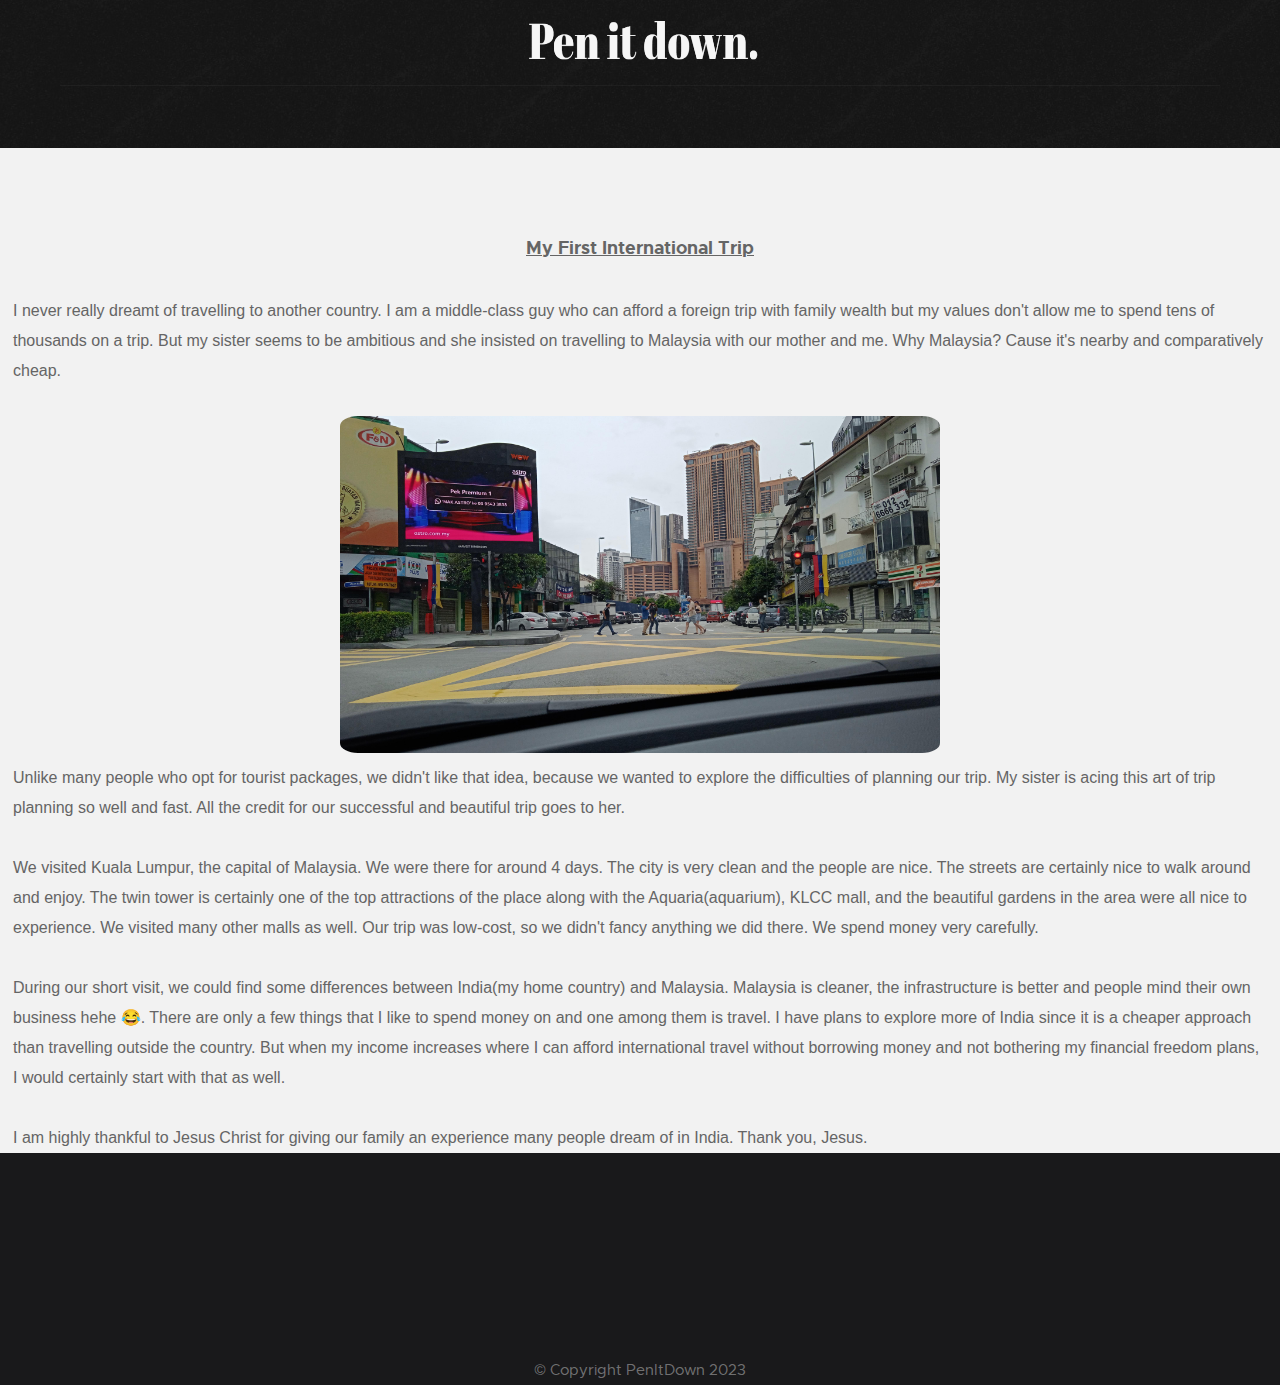
<file: my-first-international-trip.html>
<!DOCTYPE html>
<html class="no-js" lang="en">

<head>

    <!-- Global site tag (gtag.js) - Google Analytics -->
    <script async src="https://www.googletagmanager.com/gtag/js?id=G-P8XME308W0"></script>
    <script>
        window.dataLayer = window.dataLayer || [];
        function gtag() { dataLayer.push(arguments); }
        gtag('js', new Date());

        gtag('config', 'G-P8XME308W0');
    </script>
    <meta charset="utf-8">
    <title>My First International Trip</title>
    <link rel="icon" href="images/icons/icon-quote.svg">
    <meta content="My first international trip" name="description">
    <meta content="first international trip outside india" name="keywords">
    <meta content="my experience in malaysia" name="keywords">

    <!-- mobile specific metas
    ================================================== -->
    <meta name="viewport" content="width=device-width, initial-scale=1, maximum-scale=1">

    <!-- CSS
    ================================================== -->
    <link rel="stylesheet" href="css/base.css">
    <link rel="stylesheet" href="css/vendor.css">
    <link rel="stylesheet" href="css/main.css">

    <!-- script
    ================================================== -->
    <script src="js/modernizr.js"></script>
    <script src="js/pace.min.js"></script>

</head>

<body id="top">

    <!-- pageheader
    ================================================== -->
    <section class="s-pageheader s-pageheader--home">

        <header class="header">
            <div class="header__content row">

                <div class="header__logo">
                    <a class="logo" href="index.html">
                        <img src="images/logo_penitdown.png" alt="Homepage">
                    </a>
                </div> <!-- end header__logo -->

                <a class="header__toggle-menu" href="#0" title="Menu"><span>Menu</span></a>

                <nav class="header__nav-wrap">

                    <h2 class="header__nav-heading h6">Site Navigation</h2>

                    <a href="#0" title="Close Menu" class="header__overlay-close close-mobile-menu">Close</a>

                </nav> <!-- end header__nav-wrap -->

            </div> <!-- header-content -->
        </header> <!-- header -->

    </section> <!-- end s-pageheader -->



    <!-- s-content
    ================================================== -->
    <section class="s-content s-content--narrow s-content--no-padding-bottom">
        <div class="blog-content" style="font-family:Arial;">
            <p style="text-align:center"><u><strong><span style="font-size:18px">My First International
                            Trip</span></strong></u></p>

            <p>I never really dreamt of travelling to another country. I am a middle-class guy who can afford a foreign
                trip with family wealth but my values don&apos;t allow me to spend tens of thousands on a trip. But my
                sister seems to be ambitious and she insisted on travelling to Malaysia with our mother and me. Why
                Malaysia? Cause it&apos;s nearby and comparatively cheap.&nbsp;</p>
            <div style="text-align: center;">
                <img src="images/blog/malaysia.jpg" alt="Kuala Lumpur, Malaysia" width="600px"
                    height="400px" style="border-radius: 3%;" />
            </div>
            <p>Unlike many people who opt for tourist packages, we didn&apos;t like that idea, because we wanted to
                explore the difficulties of planning our trip. My sister is acing this art of trip planning so well and
                fast. All the credit for our successful and beautiful trip goes to her.</p>
            <p>We visited Kuala Lumpur, the capital of Malaysia. We were there for around 4 days. The city is very clean
                and the people are nice. The streets are certainly nice to walk around and enjoy. The twin tower is
                certainly one of the top attractions of the place along with the Aquaria(aquarium), KLCC mall, and the
                beautiful gardens in the area were all nice to experience. We visited many other malls as well. Our trip
                was low-cost, so we didn&apos;t fancy anything we did there. We spend money very carefully.&nbsp;</p>

            <p>During our short visit, we could find some differences between India(my home country) and Malaysia.
                Malaysia is cleaner, the infrastructure is better and people mind their own business hehe &#128514;.
                There are only a few things that I like to spend money on and one among them is travel. I have plans to
                explore more of India since it is a cheaper approach than travelling outside the country. But when my
                income increases where I can afford international travel without borrowing money and not bothering my
                financial freedom plans, I would certainly start with that as well.&nbsp;</p>
            <p>I am highly thankful to Jesus Christ for giving our family an experience many people dream of in India.
                Thank you, Jesus.</p>
        </div>
    </section> <!-- s-content -->


    <footer class="s-footer">



        <div class="s-footer__bottom">
            <div class="row">
                <div class="col-full">
                    <div class="s-footer__copyright" style="text-align: center;">
                        <span>© Copyright PenItDown 2023</span>
                        <!-- <span>Site Template by <a href="https://colorlib.com/">Colorlib</a> Downloaded from <a href="https://themeslab.org/" target="_blank">Themeslab</a></span> -->
                    </div>

                    <div class="go-top">
                        <a class="smoothscroll" title="Back to Top" href="#top"></a>
                    </div>
                </div>
            </div>
        </div> <!-- end s-footer__bottom -->

    </footer> <!-- end s-footer -->

    <!-- Java Script
    ================================================== -->
    <script src="js/jquery-3.2.1.min.js"></script>
    <script src="js/plugins.js"></script>
    <script src="js/main.js"></script>

</body>

</html>
</file>
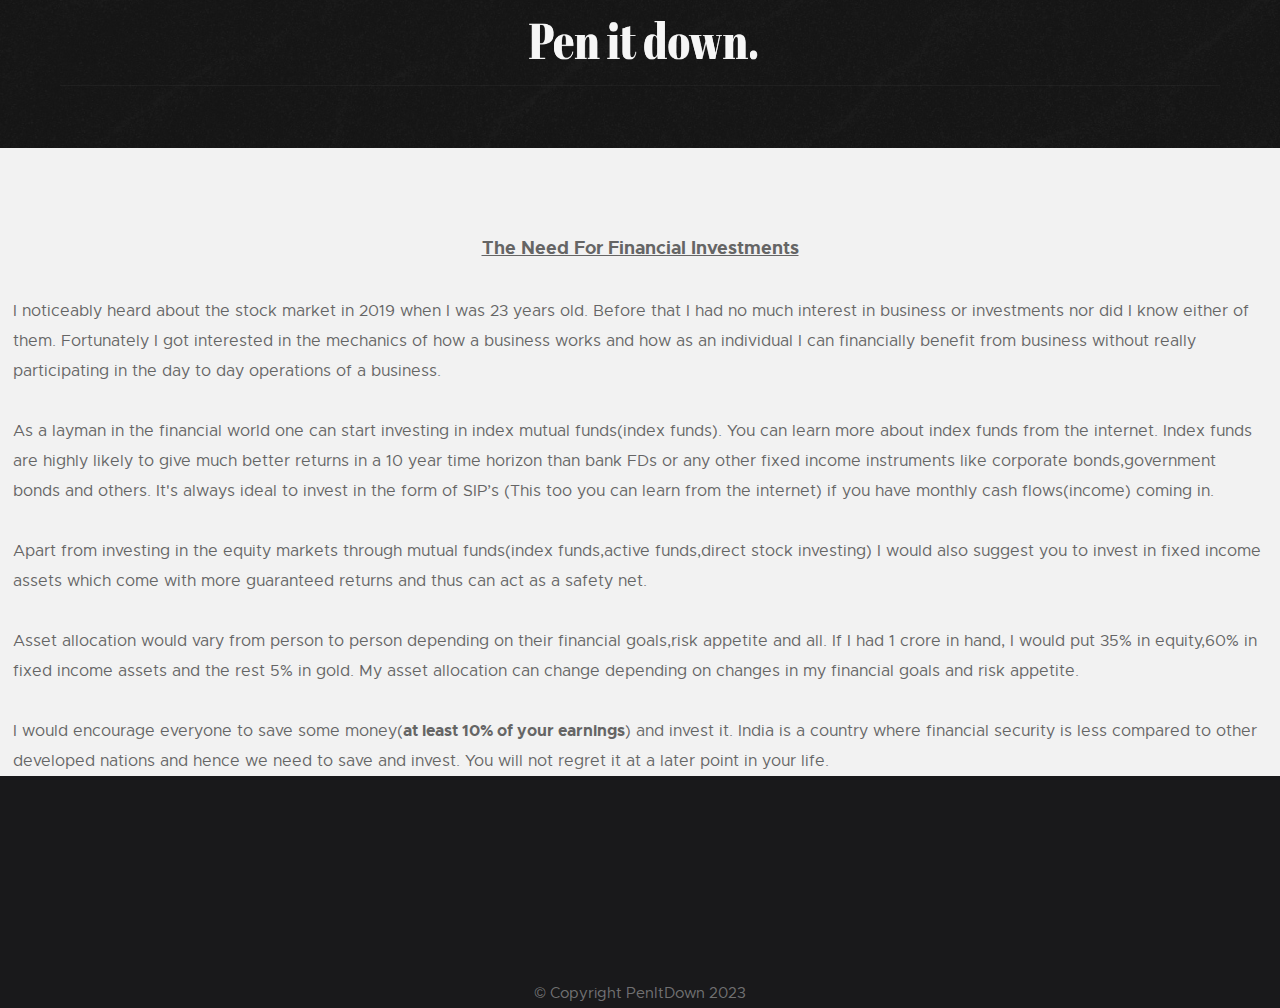
<file: the-need-for-financial-investments.html>
<!DOCTYPE html>
<html class="no-js" lang="en">

<head>

    <!-- Global site tag (gtag.js) - Google Analytics -->
    <script async src="https://www.googletagmanager.com/gtag/js?id=G-P8XME308W0"></script>
    <script>
        window.dataLayer = window.dataLayer || [];
        function gtag() { dataLayer.push(arguments); }
        gtag('js', new Date());

        gtag('config', 'G-P8XME308W0');
    </script>
    <meta charset="utf-8">
    <title>The Need For Financial Investments</title>
    <link rel="icon" href="images/icons/icon-quote.svg">
    <meta content="The need for financial investments" name="description">
    <meta
        content="equity investing, fixed income assets and gold are important investments to make in for financial security"
        name="keywords">

    <!-- mobile specific metas
    ================================================== -->
    <meta name="viewport" content="width=device-width, initial-scale=1, maximum-scale=1">

    <!-- CSS
    ================================================== -->
    <link rel="stylesheet" href="css/base.css">
    <link rel="stylesheet" href="css/vendor.css">
    <link rel="stylesheet" href="css/main.css">

    <!-- script
    ================================================== -->
    <script src="js/modernizr.js"></script>
    <script src="js/pace.min.js"></script>


</head>

<body id="top">

    <!-- pageheader
    ================================================== -->
    <section class="s-pageheader s-pageheader--home">

        <header class="header">
            <div class="header__content row">

                <div class="header__logo">
                    <a class="logo" href="index.html">
                        <img src="images/logo_penitdown.png" alt="Homepage">
                    </a>
                </div> <!-- end header__logo -->

                <a class="header__toggle-menu" href="#0" title="Menu"><span>Menu</span></a>

                <nav class="header__nav-wrap">

                    <h2 class="header__nav-heading h6">Site Navigation</h2>

                    <a href="#0" title="Close Menu" class="header__overlay-close close-mobile-menu">Close</a>

                </nav> <!-- end header__nav-wrap -->

            </div> <!-- header-content -->
        </header> <!-- header -->

    </section> <!-- end s-pageheader -->



    <!-- s-content
    ================================================== -->
    <section class="s-content s-content--narrow s-content--no-padding-bottom">
        <div class="blog-content">

            <p style="text-align:center"><u><strong><span style="font-size:18px">The Need For Financial
                            Investments</span></strong></u></p>

            <p>I noticeably heard about the stock market in 2019 when I was 23 years old. Before that I had no much
                interest in business or investments nor did I know either of them. Fortunately I got interested in the
                mechanics of how a business works and how as an individual I can financially benefit from business
                without really participating in the day to day operations of a business.&nbsp;</p>
            <p>As a layman in the financial world one can start investing in index mutual funds(index funds). You can
                learn more about index funds from the internet. Index funds are highly likely to give much better
                returns in a 10 year time horizon than bank FDs or any other fixed income instruments like corporate
                bonds,government bonds and others. It&apos;s always ideal to invest in the form of SIP&rsquo;s (This too
                you can learn from the internet) if you have monthly cash flows(income) coming in.</p>
            <p>Apart from investing in the equity markets through mutual funds(index funds,active funds,direct stock
                investing) I would also suggest you to invest in fixed income assets which come with more guaranteed
                returns and thus can act as a safety net.</p>
            <p>Asset allocation would vary from person to person depending on their financial goals,risk appetite and
                all. If I had 1 crore in hand, I would put 35% in equity,60% in fixed income assets and the rest 5% in
                gold. My asset allocation can change depending on changes in my financial goals and risk appetite.</p>
            <p>I would encourage everyone to save some money(<strong>at least 10% of your earnings</strong>) and invest
                it. India is a country where financial security is less compared to other developed nations and hence we
                need to save and invest. You will not regret it at a later point in your life.</p>
        </div>
    </section> <!-- s-content -->


    <footer class="s-footer">



        <div class="s-footer__bottom">
            <div class="row">
                <div class="col-full">
                    <div class="s-footer__copyright" style="text-align: center;">
                        <span>© Copyright PenItDown 2023</span>
                        <!-- <span>Site Template by <a href="https://colorlib.com/">Colorlib</a> Downloaded from <a href="https://themeslab.org/" target="_blank">Themeslab</a></span> -->
                    </div>

                    <div class="go-top">
                        <a class="smoothscroll" title="Back to Top" href="#top"></a>
                    </div>
                </div>
            </div>
        </div> <!-- end s-footer__bottom -->

    </footer> <!-- end s-footer -->

    <!-- Java Script
    ================================================== -->
    <script src="js/jquery-3.2.1.min.js"></script>
    <script src="js/plugins.js"></script>
    <script src="js/main.js"></script>

</body>

</html>
</file>
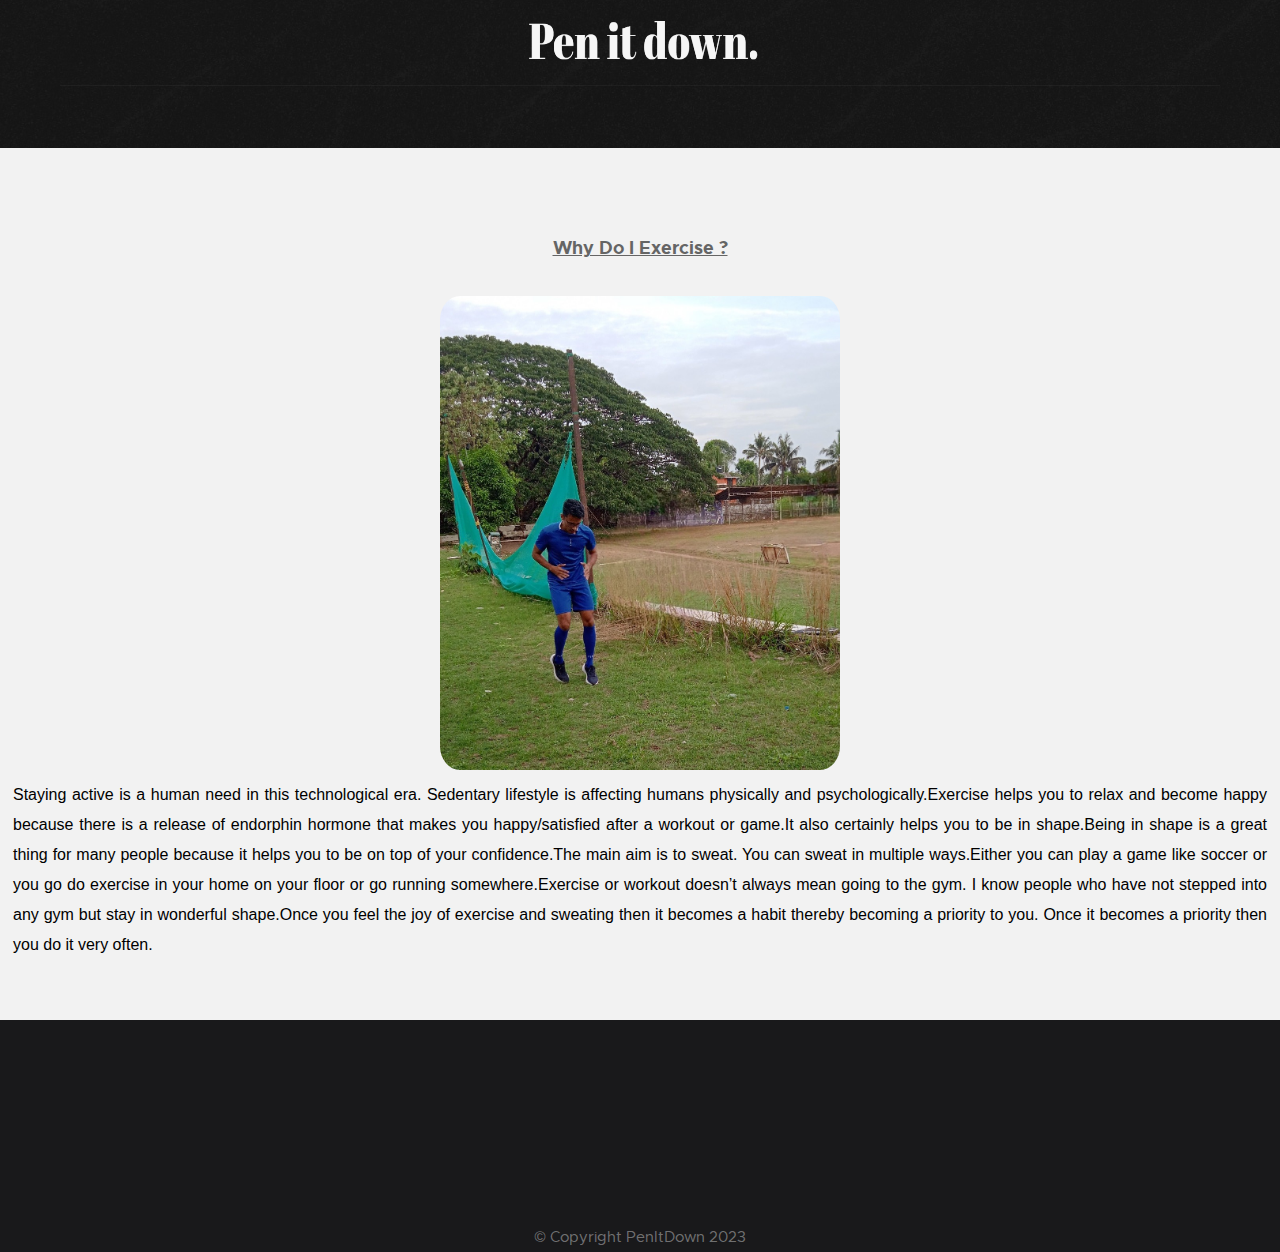
<file: why-do-i-exercise.html>
<!DOCTYPE html>
<html class="no-js" lang="en">

<head>

    <!-- Global site tag (gtag.js) - Google Analytics -->
    <script async src="https://www.googletagmanager.com/gtag/js?id=G-P8XME308W0"></script>
    <script>
        window.dataLayer = window.dataLayer || [];
        function gtag() { dataLayer.push(arguments); }
        gtag('js', new Date());

        gtag('config', 'G-P8XME308W0');
    </script>
    <meta charset="utf-8">
    <title>Why do i exercise?</title>
    <link rel="icon" href="images/icons/icon-quote.svg">
    <meta content="The need to exercise and stay active" name="description">
    <meta content="workout,exercise and playing games are vital in the technological era" name="keywords">

    <!-- mobile specific metas
    ================================================== -->
    <meta name="viewport" content="width=device-width, initial-scale=1, maximum-scale=1">

    <!-- CSS
    ================================================== -->
    <link rel="stylesheet" href="css/base.css">
    <link rel="stylesheet" href="css/vendor.css">
    <link rel="stylesheet" href="css/main.css">

    <!-- script
    ================================================== -->
    <script src="js/modernizr.js"></script>
    <script src="js/pace.min.js"></script>

</head>

<body id="top">

    <!-- pageheader
    ================================================== -->
    <section class="s-pageheader s-pageheader--home">

        <header class="header">
            <div class="header__content row">

                <div class="header__logo">
                    <a class="logo" href="index.html">
                        <img src="images/logo_penitdown.png" alt="Homepage">
                    </a>
                </div> <!-- end header__logo -->

                <a class="header__toggle-menu" href="#0" title="Menu"><span>Menu</span></a>

                <nav class="header__nav-wrap">

                    <h2 class="header__nav-heading h6">Site Navigation</h2>
                    <a href="#0" title="Close Menu" class="header__overlay-close close-mobile-menu">Close</a>

                </nav> <!-- end header__nav-wrap -->

            </div> <!-- header-content -->
        </header> <!-- header -->

    </section> <!-- end s-pageheader -->



    <!-- s-content
    ================================================== -->
    <section class="s-content s-content--narrow s-content--no-padding-bottom">
        <div class="blog-content">

            <p style="text-align:center"><u><strong><span style="font-size:18px">Why Do I Exercise ?</span></strong></u>
            </p>
            <div style="text-align: center;">
                <img src="images/blog/exercise.jpg" alt="Exercising on a ground located in Kerala" width="400px" height="400px" style="border-radius: 5%;" />
            </div>
            <p style="text-align:justify"><span style="font-size:16px"><span style="font-family:Arial"><span
                            style="color:#000000">Staying active is a human need in this technological era. Sedentary
                            lifestyle is affecting humans physically and psychologically.Exercise helps you to relax and
                            become happy because there is a release of endorphin hormone that makes you happy/satisfied
                            after a workout or game.It also certainly helps you to be in shape.Being in shape is a great
                            thing for many people because it helps you to be on top of your confidence.The main aim is
                            to
                            sweat. You can sweat in multiple ways.Either you can play a game like soccer or you go do
                            exercise in your home on your floor or go running somewhere.Exercise or workout
                            doesn&rsquo;t
                            always mean going to the gym. I know people who have not stepped into any gym but stay in
                            wonderful shape.Once you feel the joy of exercise and sweating then it becomes a habit
                            thereby
                            becoming a priority to you. Once it becomes a priority then you do it very
                            often.</span></span></span></p>

            <p>&nbsp;</p>
            
            
        </div>
    </section> <!-- s-content -->


    <footer class="s-footer">



        <div class="s-footer__bottom">
            <div class="row">
                <div class="col-full">
                    <div class="s-footer__copyright" style="text-align: center;">
                        <span>© Copyright PenItDown 2023</span>
                        <!-- <span>Site Template by <a href="https://colorlib.com/">Colorlib</a> Downloaded from <a href="https://themeslab.org/" target="_blank">Themeslab</a></span> -->
                    </div>

                    <div class="go-top">
                        <a class="smoothscroll" title="Back to Top" href="#top"></a>
                    </div>
                </div>
            </div>
        </div> <!-- end s-footer__bottom -->

    </footer> <!-- end s-footer -->

    <!-- Java Script
    ================================================== -->
    <script src="js/jquery-3.2.1.min.js"></script>
    <script src="js/plugins.js"></script>
    <script src="js/main.js"></script>

</body>

</html>
</file>
<file: css/base.css>
/* =================================================================== 
 *
 *  Philosophy v1.0 Base Stylesheet
 *  12-30-2017
 *  ------------------------------------------------------------------
 *
 *  TOC:
 *  # imports
 *  # normalize
 *  # basic/base setup styles
 *    ## Media
 *    ## Typography resets
 *    ## links
 *    ## inputs
 *  # grid
 *    ## medium size devices
 *    ## tablets
 *    ## mobile devices
 *    ## small mobile devices
 *  # block grids
 *    ## medium size devices
 *    ## tablets
 *    ## mobile devices
 *    ## small mobile devices
 *  # MISC
 *
 * =================================================================== */


/* ===================================================================
 *  # imports 
 *
 * ------------------------------------------------------------------- */
@import url("font-awesome/css/font-awesome.min.css");
@import url("fonts.css");


/* ===================================================================
 *  # normalize
 *  normalize.css v5.0.0 | MIT License | 
 *  github.com/necolas/normalize.css
 *
 * ------------------------------------------------------------------- */
html {
   font-family: sans-serif;
   line-height: 1.15;
   -ms-text-size-adjust: 100%;
   -webkit-text-size-adjust: 100%;
}

body {
   margin: 0;
}

article,
aside,
footer,
header,
nav,
section {
   display: block;
}

h1 {
   font-size: 2em;
   margin: 0.67em 0;
}

figcaption,
figure,
main {
   display: block;
}

figure {
   margin: 1em 40px;
}

hr {
   box-sizing: content-box;
   height: 0;
   overflow: visible;
}

pre {
   font-family: monospace, monospace;
   font-size: 1em;
}

a {
   background-color: transparent;
   -webkit-text-decoration-skip: objects;
}

a:active,
a:hover {
   outline-width: 0;
}

abbr[title] {
   border-bottom: none;
   text-decoration: underline;
   text-decoration: underline dotted;
}

b,
strong {
   font-weight: inherit;
}

b,
strong {
   font-weight: bolder;
}

code,
kbd,
samp {
   font-family: monospace, monospace;
   font-size: 1em;
}

dfn {
   font-style: italic;
}

mark {
   background-color: #ff0;
   color: #000;
}

small {
   font-size: 80%;
}

sub,
sup {
   font-size: 75%;
   line-height: 0;
   position: relative;
   vertical-align: baseline;
}

sub {
   bottom: -0.25em;
}

sup {
   top: -0.5em;
}

audio,
video {
   display: inline-block;
}

audio:not([controls]) {
   display: none;
   height: 0;
}

img {
   border-style: none;
}

svg:not(:root) {
   overflow: hidden;
}

button,
input,
optgroup,
select,
textarea {
   font-family: sans-serif;
   font-size: 100%;
   line-height: 1.15;
   margin: 0;
}

button,
input {
   overflow: visible;
}

button,
select {
   text-transform: none;
}

button,
html [type="button"],
[type="reset"],
[type="submit"] {
   -webkit-appearance: button;
}

button::-moz-focus-inner,
[type="button"]::-moz-focus-inner,
[type="reset"]::-moz-focus-inner,
[type="submit"]::-moz-focus-inner {
   border-style: none;
   padding: 0;
}

button:-moz-focusring,
[type="button"]:-moz-focusring,
[type="reset"]:-moz-focusring,
[type="submit"]:-moz-focusring {
   outline: 1px dotted ButtonText;
}

fieldset {
   border: 1px solid #c0c0c0;
   margin: 0 2px;
   padding: 0.35em 0.625em 0.75em;
}

legend {
   box-sizing: border-box;
   color: inherit;
   display: table;
   max-width: 100%;
   padding: 0;
   white-space: normal;
}

progress {
   display: inline-block;
   vertical-align: baseline;
}

textarea {
   overflow: auto;
}

[type="checkbox"],
[type="radio"] {
   box-sizing: border-box;
   padding: 0;
}

[type="number"]::-webkit-inner-spin-button,
[type="number"]::-webkit-outer-spin-button {
   height: auto;
}

[type="search"] {
   -webkit-appearance: textfield;
   outline-offset: -2px;
}

[type="search"]::-webkit-search-cancel-button,
[type="search"]::-webkit-search-decoration {
   -webkit-appearance: none;
}

::-webkit-file-upload-button {
   -webkit-appearance: button;
   font: inherit;
}

details,
menu {
   display: block;
}

summary {
   display: list-item;
}

canvas {
   display: inline-block;
}

template {
   display: none;
}

[hidden] {
   display: none;
}


/* ===================================================================
*  # basic/base setup styles
*
* ------------------------------------------------------------------- */
html {
   font-size: 62.5%;
   box-sizing: border-box;
}

*,
*::before,
*::after {
   box-sizing: inherit;
}

body {
   font-weight: normal;
   line-height: 1;
   word-wrap: break-word;
   text-rendering: optimizeLegibility;
   -webkit-overflow-scrolling: touch;
   -webkit-text-size-adjust: none;
}

body,
input,
button {
   -moz-osx-font-smoothing: grayscale;
   -webkit-font-smoothing: antialiased;
}

/* ------------------------------------------------------------------- 
 * ## Media
 * ------------------------------------------------------------------- */
img,
video {
   max-width: 100%;
   height: auto;
}

/* ------------------------------------------------------------------- 
 * ## Typography resets 
 * ------------------------------------------------------------------- */
div, dl, dt, dd, ul, ol, li, h1, h2, h3, h4, h5, h6, pre, form, p, blockquote, th, td {
   margin: 0;
   padding: 0;
}

h1, h2, h3, h4, h5, h6 {
   -webkit-font-smoothing: auto;
   -webkit-font-smoothing: antialiased;
   -webkit-font-variant-ligatures: common-ligatures;
   -moz-font-variant-ligatures: common-ligatures;
   font-variant-ligatures: common-ligatures;
   text-rendering: optimizeLegibility;
}

em,
i {
   font-style: italic;
   line-height: inherit;
}

strong,
b {
   font-weight: bold;
   line-height: inherit;
}

small {
   font-size: 60%;
   line-height: inherit;
}

ol,
ul {
   list-style: none;
}

li {
   display: block;
}

/* ------------------------------------------------------------------- 
 * ## links
 * ------------------------------------------------------------------- */
a {
   text-decoration: none;
   line-height: inherit;
}

a img {
   border: none;
}

/* ------------------------------------------------------------------- 
 *  ## inputs
 * ------------------------------------------------------------------- */
fieldset {
   margin: 0;
   padding: 0;
}

input[type="email"],
input[type="number"],
input[type="search"],
input[type="text"],
input[type="tel"],
input[type="url"],
input[type="password"],
textarea {
   -webkit-appearance: none;
   -moz-appearance: none;
   -ms-appearance: none;
   -o-appearance: none;
   appearance: none;
}


/* ===================================================================
 * # grid
 *
 * ------------------------------------------------------------------- */
.row {
   width: 94%;
   max-width: 1200px;
   margin: 0 auto;
}

.row:after {
   content: "";
   display: table;
   clear: both;
}

.row .row {
   width: auto;
   max-width: none;
   margin-left: -20px;
   margin-right: -20px;
}

/* column blocks
 * -------------------------------------- */
[class*="col-"] {
   float: left;
   padding: 0 20px;
}

[class*="col-"] + [class*="col-"].end {
   float: right;
}

/* column width classes 
 * -------------------------------------- */
.col-one {
   width: 8.33333%;
}

.col-two,
.col-1-6 {
   width: 16.66667%;
}

.col-three,
.col-1-4 {
   width: 25%;
}

.col-four,
.col-1-3 {
   width: 33.33333%;
}

.col-five {
   width: 41.66667%;
}

.col-six,
.col-1-2 {
   width: 50%;
}

.col-seven {
   width: 58.33333%;
}

.col-eight,
.col-2-3 {
   width: 66.66667%;
}

.col-nine,
.col-3-4 {
  width: 75%;
}

.col-ten,
.col-5-6 {
   width: 83.33333%;
}

.col-eleven {
   width: 91.66667%;
}

.col-twelve,
.col-full {
   width: 100%;
}


/* ------------------------------------------------------------------- 
 * ## medium size devices
 * ------------------------------------------------------------------- */
@media only screen and (max-width: 1200px) {
   .row .row {
      margin-left: -15px;
      margin-right: -15px;
   }

   [class*="col-"] {
      padding: 0 15px;
   }

   .md-two,
   .md-1-6 {
      width: 16.66667%;
   }

   .md-one {
      width: 8.33333%;
   }

   .md-three,
   .md-1-4 {
      width: 25%;
   }

   .md-four,
   .md-1-3 {
      width: 33.33333%;
   }

   .md-five {
      width: 41.66667%;
   }

   .md-six,
   .md-1-2 {
      width: 50%;
   }

   .md-seven {
      width: 58.33333%;
   }

   .md-eight,
   .md-2-3 {
      width: 66.66667%;
   }

   .md-nine,
   .md-3-4 {
      width: 75%;
   }

   .md-ten,
   .md-5-6 {
      width: 83.33333%;
   }

   .md-eleven {
      width: 91.66667%;
   }

   .md-twelve,
   .md-full {
      width: 100%;
   }
}

/* ------------------------------------------------------------------- 
 * ## tablets
 * ------------------------------------------------------------------- */
@media only screen and (max-width: 800px) {
   .row {
      width: 90%;
   }

   .tab-1-4 {
      width: 25%;
   }

   .tab-1-3 {
      width: 33.33333%;
   }

   .tab-1-2 {
      width: 50%;
   }

   .tab-2-3 {
      width: 66.66667%;
   }

   .tab-3-4 {
      width: 75%;
   }

   .tab-full {
      width: 100%;
   }

   .hide-on-tablet {
      display: none;
   }
}

/* ------------------------------------------------------------------- 
 * ## mobile devices
 * ------------------------------------------------------------------- */
@media only screen and (max-width: 600px) {
   .row {
      width: auto;
      padding-left: 25px;
      padding-right: 25px;
   }

   .row .row {
      margin-left: -10px;
      margin-right: -10px;
      padding-left: 0;
      padding-right: 0;
   }

   [class*="col-"] {
      padding: 0 10px;
   }

   .mob-1-4 {
      width: 25%;
   }

   .mob-1-3 {
      width: 33.33333%;
   }

   .mob-1-2 {
      width: 50%;
   }

   .mob-2-3 {
      width: 66.66667%;
   }

   .mob-3-4 {
      width: 75%;
   }

   .mob-full {
      width: 100%;
   }

   .hide-on-mobile {
      display: none;
   }
}

/* ------------------------------------------------------------------- 
 * ## small mobile devices
 * ------------------------------------------------------------------- */

/* stack columns on small mobile devices
 * ------------------------------------------------------------------- */
@media only screen and (max-width: 400px) {
   .row .row {
      margin-left: 0;
      margin-right: 0;
   }

   [class*="col-"] {
      width: 100% !important;
      float: none !important;
      clear: both !important;
      margin-left: 0;
      margin-right: 0;
      padding: 0;
   }

   [class*="col-"] + [class*="col-"].end {
      float: none;
   }
}


/* ===================================================================
 * # block grids
 *
 * ------------------------------------------------------------------- */

/* Equally-sized columns define at row level
 * ------------------------------------------------------------------- */
[class*="block-"]:after {
   content: "";
   display: table;
   clear: both;
}

.block-1-6 .col-block {
   width: 16.66667%;
}

.block-1-5 .col-block {
   width: 20%;
}

.block-1-4 .col-block {
   width: 25%;
}

.block-1-3 .col-block {
   width: 33.33333%;
}

.block-1-2 .col-block {
   width: 50%;
}

/**
 * Clearing for block grid columns. Allow columns with 
 * different heights to align properly.
 */
.block-1-6 .col-block:nth-child(6n + 1),
.block-1-5 .col-block:nth-child(5n + 1),
.block-1-4 .col-block:nth-child(4n + 1),
.block-1-3 .col-block:nth-child(3n + 1),
.block-1-2 .col-block:nth-child(2n + 1) {
   clear: both;
}

/* ------------------------------------------------------------------- 
 * ## medium size devices
 * ------------------------------------------------------------------- */
@media only screen and (max-width: 1200px) {
   .block-m-1-6 .col-block {
      width: 16.66667%;
   }

   .block-m-1-5 .col-block {
      width: 20%;
   }

   .block-m-1-4 .col-block {
      width: 25%;
   }

   .block-m-1-3 .col-block {
      width: 33.33333%;
   }

   .block-m-1-2 .col-block {
      width: 50%;
   }

   .block-m-full .col-block {
      width: 100%;
      clear: both;
   }

   [class*="block-m-"] .col-block:nth-child(n) {
      clear: none;
   }

   .block-m-1-6 .col-block:nth-child(6n + 1),
   .block-m-1-5 .col-block:nth-child(5n + 1),
   .block-m-1-4 .col-block:nth-child(4n + 1),
   .block-m-1-3 .col-block:nth-child(3n + 1),
   .block-m-1-2 .col-block:nth-child(2n + 1) {
      clear: both;
   }
}

/* ------------------------------------------------------------------- 
 * ## tablets
 * ------------------------------------------------------------------- */
@media only screen and (max-width: 800px) {
   .block-tab-1-6 .col-block {
      width: 16.66667%;
   }

   .block-tab-1-5 .col-block {
      width: 20%;
   }

   .block-tab-1-4 .col-block {
      width: 25%;
   }

   .block-tab-1-3 .col-block {
      width: 33.33333%;
   }

   .block-tab-1-2 .col-block {
      width: 50%;
   }

   .block-tab-full .col-block {
      width: 100%;
      clear: both;
   }

   [class*="block-tab-"] .col-block:nth-child(n) {
      clear: none;
   }

   .block-tab-1-6 .col-block:nth-child(6n + 1),
   .block-tab-1-6 .col-block:nth-child(5n + 1),
   .block-tab-1-4 .col-block:nth-child(4n + 1),
   .block-tab-1-3 .col-block:nth-child(3n + 1),
   .block-tab-1-2 .col-block:nth-child(2n + 1) {
      clear: both;
   }
}

/* ------------------------------------------------------------------- 
 * ## mobile devices
 * ------------------------------------------------------------------- */
@media only screen and (max-width: 600px) {
   .block-mob-1-6 .col-block {
      width: 16.66667%;
   }

   .block-mob-1-5 .col-block {
      width: 20%;
   }

   .block-mob-1-4 .col-block {
      width: 25%;
   }

   .block-mob-1-3 .col-block {
      width: 33.33333%;
   }

   .block-mob-1-2 .col-block {
      width: 50%;
   }

   .block-mob-full .col-block {
      width: 100%;
      clear: both;
   }

   [class*="block-mob-"] .col-block:nth-child(n) {
      clear: none;
   }

   .block-mob-1-6 .col-block:nth-child(6n + 1),
   .block-mob-1-5 .col-block:nth-child(5n + 1),
   .block-mob-1-4 .col-block:nth-child(4n + 1),
   .block-mob-1-3 .col-block:nth-child(3n + 1),
   .block-mob-1-2 .col-block:nth-child(2n + 1) {
      clear: both;
   }
}

/* ------------------------------------------------------------------- 
 * ## small mobile devices
 * ------------------------------------------------------------------- */

/* stack columns on small mobile devices
 * ------------------------------------------------------------------- */
@media only screen and (max-width: 400px) {
   .stack .col-block {
      width: 100% !important;
      float: none !important;
      clear: both !important;
      margin-left: 0;
      margin-right: 0;
   }
}


/* ===================================================================
 * # MISC
 *
 * ------------------------------------------------------------------- */
.group:after {
   content: "";
   display: table;
   clear: both;
}

/* Misc Helper Styles
 * -------------------------------------- */
.is-hidden {
   display: none;
}

.is-invisible {
   visibility: hidden;
}

.antialiased {
   -webkit-font-smoothing: antialiased;
   -moz-osx-font-smoothing: grayscale;
}

.overflow-hidden {
   overflow: hidden;
}

.remove-bottom {
   margin-bottom: 0;
}

.half-bottom {
   margin-bottom: 1.5rem !important;
}

.add-bottom {
   margin-bottom: 3rem !important;
}

.no-border {
   border: none;
}

.full-width {
   width: 100%;
}

.text-center {
   text-align: center;
}

.text-left {
   text-align: left;
}

.text-right {
   text-align: right;
}

.pull-left {
   float: left;
}

.pull-right {
   float: right;
}

.align-center {
   margin-left: auto;
   margin-right: auto;
   text-align: center;
}

/*# sourceMappingURL=base.css.map */
</file>
<file: css/vendor.css>
/* =================================================================== 
 *
 *  Philosophy v1.0 Vendor/Third Party CSS 
 *  12-30-2017
 *  ------------------------------------------------------------------
 *
 *  TOC:
 *  # lity - v1.6.6 - 2016-04-22
 *  # Animate on Scroll
 *  # Slick Slider
 *  # MediaElement
 *  # prettyprint GitHub Theme
 *
 * =================================================================== */


/* ===================================================================
 * # lity - v1.6.6 - 2016-04-22
 *   http://sorgalla.com/lity/
 *   Copyright (c) 2016 Jan Sorgalla; Licensed MIT 
 * ------------------------------------------------------------------- */
.lity {
   z-index: 9990;
   position: fixed;
   top: 0;
   right: 0;
   bottom: 0;
   left: 0;
   white-space: nowrap;
   background: #ffffff;
   background: white;
   outline: none !important;
   opacity: 0;
   -webkit-transition: opacity 0.3s ease;
   -o-transition: opacity 0.3s ease;
   transition: opacity 0.3s ease;
}

.lity.lity-opened {
   opacity: 1;
}

.lity.lity-closed {
   opacity: 0;
}

.lity * {
   -webkit-box-sizing: border-box;
   -moz-box-sizing: border-box;
   box-sizing: border-box;
}

.lity-wrap {
   z-index: 9990;
   position: fixed;
   top: 0;
   right: 0;
   bottom: 0;
   left: 0;
   text-align: center;
   outline: none !important;
}

.lity-wrap:before {
   content: '';
   display: inline-block;
   height: 100%;
   vertical-align: middle;
   margin-right: -0.25em;
}

.lity-loader {
   z-index: 9991;
   color: #333;
   position: absolute;
   top: 50%;
   margin-top: -0.8em;
   width: 100%;
   text-align: center;
   font-size: 14px;
   font-family: Arial, Helvetica, sans-serif;
   opacity: 0;
   -webkit-transition: opacity 0.3s ease;
   -o-transition: opacity 0.3s ease;
   transition: opacity 0.3s ease;
}

.lity-loading .lity-loader {
   opacity: 1;
}

.lity-container {
   z-index: 9992;
   position: relative;
   text-align: left;
   vertical-align: middle;
   display: inline-block;
   white-space: normal;
   max-width: 100%;
   max-height: 100%;
   outline: none !important;
}

.lity-content {
   z-index: 9993;
   width: 100%;
   -webkit-transform: scale(1);
   -ms-transform: scale(1);
   -o-transform: scale(1);
   transform: scale(1);
   -webkit-transition: -webkit-transform 0.3s ease;
   -o-transition: -o-transform 0.3s ease;
   transition: transform 0.3s ease;
}

.lity-loading .lity-content,
.lity-closed .lity-content {
   -webkit-transform: scale(0.8);
   -ms-transform: scale(0.8);
   -o-transform: scale(0.8);
   transform: scale(0.8);
}

.lity-content:after {
   content: '';
   position: absolute;
   left: 0;
   top: 0;
   bottom: 0;
   display: block;
   right: 0;
   width: auto;
   height: auto;
   z-index: -1;
}

.lity-close {
   z-index: 9994;
   width: 42px;
   height: 42px;
   position: fixed;
   text-align: center !important;
   right: 20px;
   top: 20px;
   -webkit-appearance: none;
   cursor: pointer;
   text-decoration: none;
   text-align: center;
   padding: 0;
   margin: 0;
   color: black;
   font-style: normal;
   font-size: 30px;
   font-family: Arial, sans-serif;
   line-height: 42px;
   border: 0;
   background: transparent;
   outline: none;
   -webkit-box-shadow: none;
   box-shadow: none;
   font: 0/0 a;
   text-shadow: none;
   color: transparent;
   border-radius: 50%;
}

.lity-close::before,
.lity-close::after {
   display: block;
   content: "";
   height: 20px;
   width: 2px;
   background-color: black;
   position: absolute;
   top: 11px;
   left: 20px;
}

.lity-close::before {
   -webkit-transform: rotate(-45deg);
   -ms-transform: rotate(-45deg);
   transform: rotate(-45deg);
}

.lity-close::after {
   -webkit-transform: rotate(45deg);
   -ms-transform: rotate(45deg);
   transform: rotate(45deg);
}

.lity-close::-moz-focus-inner {
   border: 0;
   padding: 0;
}

.lity-close:hover,
.lity-close:focus,
.lity-close:active,
.lity-close:visited {
   text-decoration: none;
   text-align: center;
   padding: 0;
   color: #fff;
   font-style: normal;
   font-size: 30px;
   font-family: Arial, sans-serif;
   line-height: 36px;
   border: 0;
   background: transparent;
   outline: none;
   -webkit-box-shadow: none;
   box-shadow: none;
   font: 0/0 a;
   text-shadow: none;
   color: transparent;
}

.lity-close:hover::before,
.lity-close:hover::after,
.lity-close:focus::before,
.lity-close:focus::after,
.lity-close:active::before,
.lity-close:active::after,
.lity-close:visited::before,
.lity-close:visited::after {
   background-color: #0054a5;
}

/* Image */
.lity-image img {
   max-width: 100%;
   display: block;
   line-height: 0;
   border: 0;
}

/* iFrame */
.lity-iframe .lity-container {
   width: 100%;
   max-width: 964px;
}

.lity-iframe-container {
   width: 100%;
   height: 0;
   padding-top: 56.25%;
   overflow: auto;
   pointer-events: auto;
   -webkit-transform: translateZ(0);
   transform: translateZ(0);
   -webkit-overflow-scrolling: touch;
}

.lity-iframe-container iframe {
   position: absolute;
   display: block;
   top: 0;
   left: 0;
   width: 100%;
   height: 100%;
   background: #000;
}

.lity-hide {
   display: none;
}


/* ===================================================================
 * # Animate on Scroll 
 *   https://michalsnik.github.io/aos/
 *
 * ------------------------------------------------------------------- */
[data-aos][data-aos][data-aos-duration='50'],
body[data-aos-duration='50'] [data-aos] {
   transition-duration: 50ms;
}

[data-aos][data-aos][data-aos-delay='50'],
body[data-aos-delay='50'] [data-aos] {
   transition-delay: 0;
}

[data-aos][data-aos][data-aos-delay='50'].aos-animate,
body[data-aos-delay='50'] [data-aos].aos-animate {
   transition-delay: 50ms;
}

[data-aos][data-aos][data-aos-duration='100'],
body[data-aos-duration='100'] [data-aos] {
   transition-duration: .1s;
}

[data-aos][data-aos][data-aos-delay='100'],
body[data-aos-delay='100'] [data-aos] {
   transition-delay: 0;
}

[data-aos][data-aos][data-aos-delay='100'].aos-animate,
body[data-aos-delay='100'] [data-aos].aos-animate {
   transition-delay: .1s;
}

[data-aos][data-aos][data-aos-duration='150'],
body[data-aos-duration='150'] [data-aos] {
   transition-duration: .15s;
}

[data-aos][data-aos][data-aos-delay='150'],
body[data-aos-delay='150'] [data-aos] {
   transition-delay: 0;
}

[data-aos][data-aos][data-aos-delay='150'].aos-animate,
body[data-aos-delay='150'] [data-aos].aos-animate {
   transition-delay: .15s;
}

[data-aos][data-aos][data-aos-duration='200'],
body[data-aos-duration='200'] [data-aos] {
   transition-duration: .2s;
}

[data-aos][data-aos][data-aos-delay='200'],
body[data-aos-delay='200'] [data-aos] {
   transition-delay: 0;
}

[data-aos][data-aos][data-aos-delay='200'].aos-animate,
body[data-aos-delay='200'] [data-aos].aos-animate {
   transition-delay: .2s;
}

[data-aos][data-aos][data-aos-duration='250'],
body[data-aos-duration='250'] [data-aos] {
   transition-duration: .25s;
}

[data-aos][data-aos][data-aos-delay='250'],
body[data-aos-delay='250'] [data-aos] {
   transition-delay: 0;
}

[data-aos][data-aos][data-aos-delay='250'].aos-animate,
body[data-aos-delay='250'] [data-aos].aos-animate {
   transition-delay: .25s;
}

[data-aos][data-aos][data-aos-duration='300'],
body[data-aos-duration='300'] [data-aos] {
   transition-duration: .3s;
}

[data-aos][data-aos][data-aos-delay='300'],
body[data-aos-delay='300'] [data-aos] {
   transition-delay: 0;
}

[data-aos][data-aos][data-aos-delay='300'].aos-animate,
body[data-aos-delay='300'] [data-aos].aos-animate {
   transition-delay: .3s;
}

[data-aos][data-aos][data-aos-duration='350'],
body[data-aos-duration='350'] [data-aos] {
   transition-duration: .35s;
}

[data-aos][data-aos][data-aos-delay='350'],
body[data-aos-delay='350'] [data-aos] {
   transition-delay: 0;
}

[data-aos][data-aos][data-aos-delay='350'].aos-animate,
body[data-aos-delay='350'] [data-aos].aos-animate {
   transition-delay: .35s;
}

[data-aos][data-aos][data-aos-duration='400'],
body[data-aos-duration='400'] [data-aos] {
   transition-duration: .4s;
}

[data-aos][data-aos][data-aos-delay='400'],
body[data-aos-delay='400'] [data-aos] {
   transition-delay: 0;
}

[data-aos][data-aos][data-aos-delay='400'].aos-animate,
body[data-aos-delay='400'] [data-aos].aos-animate {
   transition-delay: .4s;
}

[data-aos][data-aos][data-aos-duration='450'],
body[data-aos-duration='450'] [data-aos] {
   transition-duration: .45s;
}

[data-aos][data-aos][data-aos-delay='450'],
body[data-aos-delay='450'] [data-aos] {
   transition-delay: 0;
}

[data-aos][data-aos][data-aos-delay='450'].aos-animate,
body[data-aos-delay='450'] [data-aos].aos-animate {
   transition-delay: .45s;
}

[data-aos][data-aos][data-aos-duration='500'],
body[data-aos-duration='500'] [data-aos] {
   transition-duration: .5s;
}

[data-aos][data-aos][data-aos-delay='500'],
body[data-aos-delay='500'] [data-aos] {
   transition-delay: 0;
}

[data-aos][data-aos][data-aos-delay='500'].aos-animate,
body[data-aos-delay='500'] [data-aos].aos-animate {
   transition-delay: .5s;
}

[data-aos][data-aos][data-aos-duration='550'],
body[data-aos-duration='550'] [data-aos] {
   transition-duration: .55s;
}

[data-aos][data-aos][data-aos-delay='550'],
body[data-aos-delay='550'] [data-aos] {
   transition-delay: 0;
}

[data-aos][data-aos][data-aos-delay='550'].aos-animate,
body[data-aos-delay='550'] [data-aos].aos-animate {
   transition-delay: .55s;
}

[data-aos][data-aos][data-aos-duration='600'],
body[data-aos-duration='600'] [data-aos] {
   transition-duration: .6s;
}

[data-aos][data-aos][data-aos-delay='600'],
body[data-aos-delay='600'] [data-aos] {
   transition-delay: 0;
}

[data-aos][data-aos][data-aos-delay='600'].aos-animate,
body[data-aos-delay='600'] [data-aos].aos-animate {
   transition-delay: .6s;
}

[data-aos][data-aos][data-aos-duration='650'],
body[data-aos-duration='650'] [data-aos] {
   transition-duration: .65s;
}

[data-aos][data-aos][data-aos-delay='650'],
body[data-aos-delay='650'] [data-aos] {
   transition-delay: 0;
}

[data-aos][data-aos][data-aos-delay='650'].aos-animate,
body[data-aos-delay='650'] [data-aos].aos-animate {
   transition-delay: .65s;
}

[data-aos][data-aos][data-aos-duration='700'],
body[data-aos-duration='700'] [data-aos] {
   transition-duration: .7s;
}

[data-aos][data-aos][data-aos-delay='700'],
body[data-aos-delay='700'] [data-aos] {
   transition-delay: 0;
}

[data-aos][data-aos][data-aos-delay='700'].aos-animate,
body[data-aos-delay='700'] [data-aos].aos-animate {
   transition-delay: .7s;
}

[data-aos][data-aos][data-aos-duration='750'],
body[data-aos-duration='750'] [data-aos] {
   transition-duration: .75s;
}

[data-aos][data-aos][data-aos-delay='750'],
body[data-aos-delay='750'] [data-aos] {
   transition-delay: 0;
}

[data-aos][data-aos][data-aos-delay='750'].aos-animate,
body[data-aos-delay='750'] [data-aos].aos-animate {
   transition-delay: .75s;
}

[data-aos][data-aos][data-aos-duration='800'],
body[data-aos-duration='800'] [data-aos] {
   transition-duration: .8s;
}

[data-aos][data-aos][data-aos-delay='800'],
body[data-aos-delay='800'] [data-aos] {
   transition-delay: 0;
}

[data-aos][data-aos][data-aos-delay='800'].aos-animate,
body[data-aos-delay='800'] [data-aos].aos-animate {
   transition-delay: .8s;
}

[data-aos][data-aos][data-aos-duration='850'],
body[data-aos-duration='850'] [data-aos] {
   transition-duration: .85s;
}

[data-aos][data-aos][data-aos-delay='850'],
body[data-aos-delay='850'] [data-aos] {
   transition-delay: 0;
}

[data-aos][data-aos][data-aos-delay='850'].aos-animate,
body[data-aos-delay='850'] [data-aos].aos-animate {
   transition-delay: .85s;
}

[data-aos][data-aos][data-aos-duration='900'],
body[data-aos-duration='900'] [data-aos] {
   transition-duration: .9s;
}

[data-aos][data-aos][data-aos-delay='900'],
body[data-aos-delay='900'] [data-aos] {
   transition-delay: 0;
}

[data-aos][data-aos][data-aos-delay='900'].aos-animate,
body[data-aos-delay='900'] [data-aos].aos-animate {
   transition-delay: .9s;
}

[data-aos][data-aos][data-aos-duration='950'],
body[data-aos-duration='950'] [data-aos] {
   transition-duration: .95s;
}

[data-aos][data-aos][data-aos-delay='950'],
body[data-aos-delay='950'] [data-aos] {
   transition-delay: 0;
}

[data-aos][data-aos][data-aos-delay='950'].aos-animate,
body[data-aos-delay='950'] [data-aos].aos-animate {
   transition-delay: .95s;
}

[data-aos][data-aos][data-aos-duration='1000'],
body[data-aos-duration='1000'] [data-aos] {
   transition-duration: 1s;
}

[data-aos][data-aos][data-aos-delay='1000'],
body[data-aos-delay='1000'] [data-aos] {
   transition-delay: 0;
}

[data-aos][data-aos][data-aos-delay='1000'].aos-animate,
body[data-aos-delay='1000'] [data-aos].aos-animate {
   transition-delay: 1s;
}

[data-aos][data-aos][data-aos-duration='1050'],
body[data-aos-duration='1050'] [data-aos] {
   transition-duration: 1.05s;
}

[data-aos][data-aos][data-aos-delay='1050'],
body[data-aos-delay='1050'] [data-aos] {
   transition-delay: 0;
}

[data-aos][data-aos][data-aos-delay='1050'].aos-animate,
body[data-aos-delay='1050'] [data-aos].aos-animate {
   transition-delay: 1.05s;
}

[data-aos][data-aos][data-aos-duration='1100'],
body[data-aos-duration='1100'] [data-aos] {
   transition-duration: 1.1s;
}

[data-aos][data-aos][data-aos-delay='1100'],
body[data-aos-delay='1100'] [data-aos] {
   transition-delay: 0;
}

[data-aos][data-aos][data-aos-delay='1100'].aos-animate,
body[data-aos-delay='1100'] [data-aos].aos-animate {
   transition-delay: 1.1s;
}

[data-aos][data-aos][data-aos-duration='1150'],
body[data-aos-duration='1150'] [data-aos] {
   transition-duration: 1.15s;
}

[data-aos][data-aos][data-aos-delay='1150'],
body[data-aos-delay='1150'] [data-aos] {
   transition-delay: 0;
}

[data-aos][data-aos][data-aos-delay='1150'].aos-animate,
body[data-aos-delay='1150'] [data-aos].aos-animate {
   transition-delay: 1.15s;
}

[data-aos][data-aos][data-aos-duration='1200'],
body[data-aos-duration='1200'] [data-aos] {
   transition-duration: 1.2s;
}

[data-aos][data-aos][data-aos-delay='1200'],
body[data-aos-delay='1200'] [data-aos] {
   transition-delay: 0;
}

[data-aos][data-aos][data-aos-delay='1200'].aos-animate,
body[data-aos-delay='1200'] [data-aos].aos-animate {
   transition-delay: 1.2s;
}

[data-aos][data-aos][data-aos-duration='1250'],
body[data-aos-duration='1250'] [data-aos] {
   transition-duration: 1.25s;
}

[data-aos][data-aos][data-aos-delay='1250'],
body[data-aos-delay='1250'] [data-aos] {
   transition-delay: 0;
}

[data-aos][data-aos][data-aos-delay='1250'].aos-animate,
body[data-aos-delay='1250'] [data-aos].aos-animate {
   transition-delay: 1.25s;
}

[data-aos][data-aos][data-aos-duration='1300'],
body[data-aos-duration='1300'] [data-aos] {
   transition-duration: 1.3s;
}

[data-aos][data-aos][data-aos-delay='1300'],
body[data-aos-delay='1300'] [data-aos] {
   transition-delay: 0;
}

[data-aos][data-aos][data-aos-delay='1300'].aos-animate,
body[data-aos-delay='1300'] [data-aos].aos-animate {
   transition-delay: 1.3s;
}

[data-aos][data-aos][data-aos-duration='1350'],
body[data-aos-duration='1350'] [data-aos] {
   transition-duration: 1.35s;
}

[data-aos][data-aos][data-aos-delay='1350'],
body[data-aos-delay='1350'] [data-aos] {
   transition-delay: 0;
}

[data-aos][data-aos][data-aos-delay='1350'].aos-animate,
body[data-aos-delay='1350'] [data-aos].aos-animate {
   transition-delay: 1.35s;
}

[data-aos][data-aos][data-aos-duration='1400'],
body[data-aos-duration='1400'] [data-aos] {
   transition-duration: 1.4s;
}

[data-aos][data-aos][data-aos-delay='1400'],
body[data-aos-delay='1400'] [data-aos] {
   transition-delay: 0;
}

[data-aos][data-aos][data-aos-delay='1400'].aos-animate,
body[data-aos-delay='1400'] [data-aos].aos-animate {
   transition-delay: 1.4s;
}

[data-aos][data-aos][data-aos-duration='1450'],
body[data-aos-duration='1450'] [data-aos] {
   transition-duration: 1.45s;
}

[data-aos][data-aos][data-aos-delay='1450'],
body[data-aos-delay='1450'] [data-aos] {
   transition-delay: 0;
}

[data-aos][data-aos][data-aos-delay='1450'].aos-animate,
body[data-aos-delay='1450'] [data-aos].aos-animate {
   transition-delay: 1.45s;
}

[data-aos][data-aos][data-aos-duration='1500'],
body[data-aos-duration='1500'] [data-aos] {
   transition-duration: 1.5s;
}

[data-aos][data-aos][data-aos-delay='1500'],
body[data-aos-delay='1500'] [data-aos] {
   transition-delay: 0;
}

[data-aos][data-aos][data-aos-delay='1500'].aos-animate,
body[data-aos-delay='1500'] [data-aos].aos-animate {
   transition-delay: 1.5s;
}

[data-aos][data-aos][data-aos-duration='1550'],
body[data-aos-duration='1550'] [data-aos] {
   transition-duration: 1.55s;
}

[data-aos][data-aos][data-aos-delay='1550'],
body[data-aos-delay='1550'] [data-aos] {
   transition-delay: 0;
}

[data-aos][data-aos][data-aos-delay='1550'].aos-animate,
body[data-aos-delay='1550'] [data-aos].aos-animate {
   transition-delay: 1.55s;
}

[data-aos][data-aos][data-aos-duration='1600'],
body[data-aos-duration='1600'] [data-aos] {
   transition-duration: 1.6s;
}

[data-aos][data-aos][data-aos-delay='1600'],
body[data-aos-delay='1600'] [data-aos] {
   transition-delay: 0;
}

[data-aos][data-aos][data-aos-delay='1600'].aos-animate,
body[data-aos-delay='1600'] [data-aos].aos-animate {
   transition-delay: 1.6s;
}

[data-aos][data-aos][data-aos-duration='1650'],
body[data-aos-duration='1650'] [data-aos] {
   transition-duration: 1.65s;
}

[data-aos][data-aos][data-aos-delay='1650'],
body[data-aos-delay='1650'] [data-aos] {
   transition-delay: 0;
}

[data-aos][data-aos][data-aos-delay='1650'].aos-animate,
body[data-aos-delay='1650'] [data-aos].aos-animate {
   transition-delay: 1.65s;
}

[data-aos][data-aos][data-aos-duration='1700'],
body[data-aos-duration='1700'] [data-aos] {
   transition-duration: 1.7s;
}

[data-aos][data-aos][data-aos-delay='1700'],
body[data-aos-delay='1700'] [data-aos] {
   transition-delay: 0;
}

[data-aos][data-aos][data-aos-delay='1700'].aos-animate,
body[data-aos-delay='1700'] [data-aos].aos-animate {
   transition-delay: 1.7s;
}

[data-aos][data-aos][data-aos-duration='1750'],
body[data-aos-duration='1750'] [data-aos] {
   transition-duration: 1.75s;
}

[data-aos][data-aos][data-aos-delay='1750'],
body[data-aos-delay='1750'] [data-aos] {
   transition-delay: 0;
}

[data-aos][data-aos][data-aos-delay='1750'].aos-animate,
body[data-aos-delay='1750'] [data-aos].aos-animate {
   transition-delay: 1.75s;
}

[data-aos][data-aos][data-aos-duration='1800'],
body[data-aos-duration='1800'] [data-aos] {
   transition-duration: 1.8s;
}

[data-aos][data-aos][data-aos-delay='1800'],
body[data-aos-delay='1800'] [data-aos] {
   transition-delay: 0;
}

[data-aos][data-aos][data-aos-delay='1800'].aos-animate,
body[data-aos-delay='1800'] [data-aos].aos-animate {
   transition-delay: 1.8s;
}

[data-aos][data-aos][data-aos-duration='1850'],
body[data-aos-duration='1850'] [data-aos] {
   transition-duration: 1.85s;
}

[data-aos][data-aos][data-aos-delay='1850'],
body[data-aos-delay='1850'] [data-aos] {
   transition-delay: 0;
}

[data-aos][data-aos][data-aos-delay='1850'].aos-animate,
body[data-aos-delay='1850'] [data-aos].aos-animate {
   transition-delay: 1.85s;
}

[data-aos][data-aos][data-aos-duration='1900'],
body[data-aos-duration='1900'] [data-aos] {
   transition-duration: 1.9s;
}

[data-aos][data-aos][data-aos-delay='1900'],
body[data-aos-delay='1900'] [data-aos] {
   transition-delay: 0;
}

[data-aos][data-aos][data-aos-delay='1900'].aos-animate,
body[data-aos-delay='1900'] [data-aos].aos-animate {
   transition-delay: 1.9s;
}

[data-aos][data-aos][data-aos-duration='1950'],
body[data-aos-duration='1950'] [data-aos] {
   transition-duration: 1.95s;
}

[data-aos][data-aos][data-aos-delay='1950'],
body[data-aos-delay='1950'] [data-aos] {
   transition-delay: 0;
}

[data-aos][data-aos][data-aos-delay='1950'].aos-animate,
body[data-aos-delay='1950'] [data-aos].aos-animate {
   transition-delay: 1.95s;
}

[data-aos][data-aos][data-aos-duration='2000'],
body[data-aos-duration='2000'] [data-aos] {
   transition-duration: 2s;
}

[data-aos][data-aos][data-aos-delay='2000'],
body[data-aos-delay='2000'] [data-aos] {
   transition-delay: 0;
}

[data-aos][data-aos][data-aos-delay='2000'].aos-animate,
body[data-aos-delay='2000'] [data-aos].aos-animate {
   transition-delay: 2s;
}

[data-aos][data-aos][data-aos-duration='2050'],
body[data-aos-duration='2050'] [data-aos] {
   transition-duration: 2.05s;
}

[data-aos][data-aos][data-aos-delay='2050'],
body[data-aos-delay='2050'] [data-aos] {
   transition-delay: 0;
}

[data-aos][data-aos][data-aos-delay='2050'].aos-animate,
body[data-aos-delay='2050'] [data-aos].aos-animate {
   transition-delay: 2.05s;
}

[data-aos][data-aos][data-aos-duration='2100'],
body[data-aos-duration='2100'] [data-aos] {
   transition-duration: 2.1s;
}

[data-aos][data-aos][data-aos-delay='2100'],
body[data-aos-delay='2100'] [data-aos] {
   transition-delay: 0;
}

[data-aos][data-aos][data-aos-delay='2100'].aos-animate,
body[data-aos-delay='2100'] [data-aos].aos-animate {
   transition-delay: 2.1s;
}

[data-aos][data-aos][data-aos-duration='2150'],
body[data-aos-duration='2150'] [data-aos] {
   transition-duration: 2.15s;
}

[data-aos][data-aos][data-aos-delay='2150'],
body[data-aos-delay='2150'] [data-aos] {
   transition-delay: 0;
}

[data-aos][data-aos][data-aos-delay='2150'].aos-animate,
body[data-aos-delay='2150'] [data-aos].aos-animate {
   transition-delay: 2.15s;
}

[data-aos][data-aos][data-aos-duration='2200'],
body[data-aos-duration='2200'] [data-aos] {
   transition-duration: 2.2s;
}

[data-aos][data-aos][data-aos-delay='2200'],
body[data-aos-delay='2200'] [data-aos] {
   transition-delay: 0;
}

[data-aos][data-aos][data-aos-delay='2200'].aos-animate,
body[data-aos-delay='2200'] [data-aos].aos-animate {
   transition-delay: 2.2s;
}

[data-aos][data-aos][data-aos-duration='2250'],
body[data-aos-duration='2250'] [data-aos] {
   transition-duration: 2.25s;
}

[data-aos][data-aos][data-aos-delay='2250'],
body[data-aos-delay='2250'] [data-aos] {
   transition-delay: 0;
}

[data-aos][data-aos][data-aos-delay='2250'].aos-animate,
body[data-aos-delay='2250'] [data-aos].aos-animate {
   transition-delay: 2.25s;
}

[data-aos][data-aos][data-aos-duration='2300'],
body[data-aos-duration='2300'] [data-aos] {
   transition-duration: 2.3s;
}

[data-aos][data-aos][data-aos-delay='2300'],
body[data-aos-delay='2300'] [data-aos] {
   transition-delay: 0;
}

[data-aos][data-aos][data-aos-delay='2300'].aos-animate,
body[data-aos-delay='2300'] [data-aos].aos-animate {
   transition-delay: 2.3s;
}

[data-aos][data-aos][data-aos-duration='2350'],
body[data-aos-duration='2350'] [data-aos] {
   transition-duration: 2.35s;
}

[data-aos][data-aos][data-aos-delay='2350'],
body[data-aos-delay='2350'] [data-aos] {
   transition-delay: 0;
}

[data-aos][data-aos][data-aos-delay='2350'].aos-animate,
body[data-aos-delay='2350'] [data-aos].aos-animate {
   transition-delay: 2.35s;
}

[data-aos][data-aos][data-aos-duration='2400'],
body[data-aos-duration='2400'] [data-aos] {
   transition-duration: 2.4s;
}

[data-aos][data-aos][data-aos-delay='2400'],
body[data-aos-delay='2400'] [data-aos] {
   transition-delay: 0;
}

[data-aos][data-aos][data-aos-delay='2400'].aos-animate,
body[data-aos-delay='2400'] [data-aos].aos-animate {
   transition-delay: 2.4s;
}

[data-aos][data-aos][data-aos-duration='2450'],
body[data-aos-duration='2450'] [data-aos] {
   transition-duration: 2.45s;
}

[data-aos][data-aos][data-aos-delay='2450'],
body[data-aos-delay='2450'] [data-aos] {
   transition-delay: 0;
}

[data-aos][data-aos][data-aos-delay='2450'].aos-animate,
body[data-aos-delay='2450'] [data-aos].aos-animate {
   transition-delay: 2.45s;
}

[data-aos][data-aos][data-aos-duration='2500'],
body[data-aos-duration='2500'] [data-aos] {
   transition-duration: 2.5s;
}

[data-aos][data-aos][data-aos-delay='2500'],
body[data-aos-delay='2500'] [data-aos] {
   transition-delay: 0;
}

[data-aos][data-aos][data-aos-delay='2500'].aos-animate,
body[data-aos-delay='2500'] [data-aos].aos-animate {
   transition-delay: 2.5s;
}

[data-aos][data-aos][data-aos-duration='2550'],
body[data-aos-duration='2550'] [data-aos] {
   transition-duration: 2.55s;
}

[data-aos][data-aos][data-aos-delay='2550'],
body[data-aos-delay='2550'] [data-aos] {
   transition-delay: 0;
}

[data-aos][data-aos][data-aos-delay='2550'].aos-animate,
body[data-aos-delay='2550'] [data-aos].aos-animate {
   transition-delay: 2.55s;
}

[data-aos][data-aos][data-aos-duration='2600'],
body[data-aos-duration='2600'] [data-aos] {
   transition-duration: 2.6s;
}

[data-aos][data-aos][data-aos-delay='2600'],
body[data-aos-delay='2600'] [data-aos] {
   transition-delay: 0;
}

[data-aos][data-aos][data-aos-delay='2600'].aos-animate,
body[data-aos-delay='2600'] [data-aos].aos-animate {
   transition-delay: 2.6s;
}

[data-aos][data-aos][data-aos-duration='2650'],
body[data-aos-duration='2650'] [data-aos] {
   transition-duration: 2.65s;
}

[data-aos][data-aos][data-aos-delay='2650'],
body[data-aos-delay='2650'] [data-aos] {
   transition-delay: 0;
}

[data-aos][data-aos][data-aos-delay='2650'].aos-animate,
body[data-aos-delay='2650'] [data-aos].aos-animate {
   transition-delay: 2.65s;
}

[data-aos][data-aos][data-aos-duration='2700'],
body[data-aos-duration='2700'] [data-aos] {
   transition-duration: 2.7s;
}

[data-aos][data-aos][data-aos-delay='2700'],
body[data-aos-delay='2700'] [data-aos] {
   transition-delay: 0;
}

[data-aos][data-aos][data-aos-delay='2700'].aos-animate,
body[data-aos-delay='2700'] [data-aos].aos-animate {
   transition-delay: 2.7s;
}

[data-aos][data-aos][data-aos-duration='2750'],
body[data-aos-duration='2750'] [data-aos] {
   transition-duration: 2.75s;
}

[data-aos][data-aos][data-aos-delay='2750'],
body[data-aos-delay='2750'] [data-aos] {
   transition-delay: 0;
}

[data-aos][data-aos][data-aos-delay='2750'].aos-animate,
body[data-aos-delay='2750'] [data-aos].aos-animate {
   transition-delay: 2.75s;
}

[data-aos][data-aos][data-aos-duration='2800'],
body[data-aos-duration='2800'] [data-aos] {
   transition-duration: 2.8s;
}

[data-aos][data-aos][data-aos-delay='2800'],
body[data-aos-delay='2800'] [data-aos] {
   transition-delay: 0;
}

[data-aos][data-aos][data-aos-delay='2800'].aos-animate,
body[data-aos-delay='2800'] [data-aos].aos-animate {
   transition-delay: 2.8s;
}

[data-aos][data-aos][data-aos-duration='2850'],
body[data-aos-duration='2850'] [data-aos] {
   transition-duration: 2.85s;
}

[data-aos][data-aos][data-aos-delay='2850'],
body[data-aos-delay='2850'] [data-aos] {
   transition-delay: 0;
}

[data-aos][data-aos][data-aos-delay='2850'].aos-animate,
body[data-aos-delay='2850'] [data-aos].aos-animate {
   transition-delay: 2.85s;
}

[data-aos][data-aos][data-aos-duration='2900'],
body[data-aos-duration='2900'] [data-aos] {
   transition-duration: 2.9s;
}

[data-aos][data-aos][data-aos-delay='2900'],
body[data-aos-delay='2900'] [data-aos] {
   transition-delay: 0;
}

[data-aos][data-aos][data-aos-delay='2900'].aos-animate,
body[data-aos-delay='2900'] [data-aos].aos-animate {
   transition-delay: 2.9s;
}

[data-aos][data-aos][data-aos-duration='2950'],
body[data-aos-duration='2950'] [data-aos] {
   transition-duration: 2.95s;
}

[data-aos][data-aos][data-aos-delay='2950'],
body[data-aos-delay='2950'] [data-aos] {
   transition-delay: 0;
}

[data-aos][data-aos][data-aos-delay='2950'].aos-animate,
body[data-aos-delay='2950'] [data-aos].aos-animate {
   transition-delay: 2.95s;
}

[data-aos][data-aos][data-aos-duration='3000'],
body[data-aos-duration='3000'] [data-aos] {
   transition-duration: 3s;
}

[data-aos][data-aos][data-aos-delay='3000'],
body[data-aos-delay='3000'] [data-aos] {
   transition-delay: 0;
}

[data-aos][data-aos][data-aos-delay='3000'].aos-animate,
body[data-aos-delay='3000'] [data-aos].aos-animate {
   transition-delay: 3s;
}

[data-aos][data-aos][data-aos-easing=linear],
body[data-aos-easing=linear] [data-aos] {
   transition-timing-function: cubic-bezier(0.25, 0.25, 0.75, 0.75);
}

[data-aos][data-aos][data-aos-easing=ease],
body[data-aos-easing=ease] [data-aos] {
   transition-timing-function: ease;
}

[data-aos][data-aos][data-aos-easing=ease-in],
body[data-aos-easing=ease-in] [data-aos] {
   transition-timing-function: ease-in;
}

[data-aos][data-aos][data-aos-easing=ease-out],
body[data-aos-easing=ease-out] [data-aos] {
   transition-timing-function: ease-out;
}

[data-aos][data-aos][data-aos-easing=ease-in-out],
body[data-aos-easing=ease-in-out] [data-aos] {
   transition-timing-function: ease-in-out;
}

[data-aos][data-aos][data-aos-easing=ease-in-back],
body[data-aos-easing=ease-in-back] [data-aos] {
   transition-timing-function: cubic-bezier(0.6, -0.28, 0.735, 0.045);
}

[data-aos][data-aos][data-aos-easing=ease-out-back],
body[data-aos-easing=ease-out-back] [data-aos] {
   transition-timing-function: cubic-bezier(0.175, 0.885, 0.32, 1.275);
}

[data-aos][data-aos][data-aos-easing=ease-in-out-back],
body[data-aos-easing=ease-in-out-back] [data-aos] {
   transition-timing-function: cubic-bezier(0.68, -0.55, 0.265, 1.55);
}

[data-aos][data-aos][data-aos-easing=ease-in-sine],
body[data-aos-easing=ease-in-sine] [data-aos] {
   transition-timing-function: cubic-bezier(0.47, 0, 0.745, 0.715);
}

[data-aos][data-aos][data-aos-easing=ease-out-sine],
body[data-aos-easing=ease-out-sine] [data-aos] {
   transition-timing-function: cubic-bezier(0.39, 0.575, 0.565, 1);
}

[data-aos][data-aos][data-aos-easing=ease-in-out-sine],
body[data-aos-easing=ease-in-out-sine] [data-aos] {
   transition-timing-function: cubic-bezier(0.445, 0.05, 0.55, 0.95);
}

[data-aos][data-aos][data-aos-easing=ease-in-quad],
body[data-aos-easing=ease-in-quad] [data-aos] {
   transition-timing-function: cubic-bezier(0.55, 0.085, 0.68, 0.53);
}

[data-aos][data-aos][data-aos-easing=ease-out-quad],
body[data-aos-easing=ease-out-quad] [data-aos] {
   transition-timing-function: cubic-bezier(0.25, 0.46, 0.45, 0.94);
}

[data-aos][data-aos][data-aos-easing=ease-in-out-quad],
body[data-aos-easing=ease-in-out-quad] [data-aos] {
   transition-timing-function: cubic-bezier(0.455, 0.03, 0.515, 0.955);
}

[data-aos][data-aos][data-aos-easing=ease-in-cubic],
body[data-aos-easing=ease-in-cubic] [data-aos] {
   transition-timing-function: cubic-bezier(0.55, 0.085, 0.68, 0.53);
}

[data-aos][data-aos][data-aos-easing=ease-out-cubic],
body[data-aos-easing=ease-out-cubic] [data-aos] {
   transition-timing-function: cubic-bezier(0.25, 0.46, 0.45, 0.94);
}

[data-aos][data-aos][data-aos-easing=ease-in-out-cubic],
body[data-aos-easing=ease-in-out-cubic] [data-aos] {
   transition-timing-function: cubic-bezier(0.455, 0.03, 0.515, 0.955);
}

[data-aos][data-aos][data-aos-easing=ease-in-quart],
body[data-aos-easing=ease-in-quart] [data-aos] {
   transition-timing-function: cubic-bezier(0.55, 0.085, 0.68, 0.53);
}

[data-aos][data-aos][data-aos-easing=ease-out-quart],
body[data-aos-easing=ease-out-quart] [data-aos] {
   transition-timing-function: cubic-bezier(0.25, 0.46, 0.45, 0.94);
}

[data-aos][data-aos][data-aos-easing=ease-in-out-quart],
body[data-aos-easing=ease-in-out-quart] [data-aos] {
   transition-timing-function: cubic-bezier(0.455, 0.03, 0.515, 0.955);
}

[data-aos^=fade][data-aos^=fade] {
   opacity: 0;
   transition-property: opacity, transform;
}

[data-aos^=fade][data-aos^=fade].aos-animate {
   opacity: 1;
   transform: translate(0);
}

[data-aos=fade-up] {
   transform: translateY(100px);
}

[data-aos=fade-down] {
   transform: translateY(-100px);
}

[data-aos=fade-right] {
   transform: translate(-100px);
}

[data-aos=fade-left] {
   transform: translate(100px);
}

[data-aos=fade-up-right] {
   transform: translate(-100px, 100px);
}

[data-aos=fade-up-left] {
   transform: translate(100px, 100px);
}

[data-aos=fade-down-right] {
   transform: translate(-100px, -100px);
}

[data-aos=fade-down-left] {
   transform: translate(100px, -100px);
}

[data-aos^=zoom][data-aos^=zoom] {
   opacity: 0;
   transition-property: opacity, transform;
}

[data-aos^=zoom][data-aos^=zoom].aos-animate {
   opacity: 1;
   transform: translate(0) scale(1);
}

[data-aos=zoom-in] {
   transform: scale(0.6);
}

[data-aos=zoom-in-up] {
   transform: translateY(100px) scale(0.6);
}

[data-aos=zoom-in-down] {
   transform: translateY(-100px) scale(0.6);
}

[data-aos=zoom-in-right] {
   transform: translate(-100px) scale(0.6);
}

[data-aos=zoom-in-left] {
   transform: translate(100px) scale(0.6);
}

[data-aos=zoom-out] {
   transform: scale(1.2);
}

[data-aos=zoom-out-up] {
   transform: translateY(100px) scale(1.2);
}

[data-aos=zoom-out-down] {
   transform: translateY(-100px) scale(1.2);
}

[data-aos=zoom-out-right] {
   transform: translate(-100px) scale(1.2);
}

[data-aos=zoom-out-left] {
   transform: translate(100px) scale(1.2);
}

[data-aos^=slide][data-aos^=slide] {
   transition-property: transform;
}

[data-aos^=slide][data-aos^=slide].aos-animate {
   transform: translate(0);
}

[data-aos=slide-up] {
   transform: translateY(100%);
}

[data-aos=slide-down] {
   transform: translateY(-100%);
}

[data-aos=slide-right] {
   transform: translateX(-100%);
}

[data-aos=slide-left] {
   transform: translateX(100%);
}

[data-aos^=flip][data-aos^=flip] {
   backface-visibility: hidden;
   transition-property: transform;
}

[data-aos=flip-left] {
   transform: perspective(2500px) rotateY(-100deg);
}

[data-aos=flip-left].aos-animate {
   transform: perspective(2500px) rotateY(0);
}

[data-aos=flip-right] {
   transform: perspective(2500px) rotateY(100deg);
}

[data-aos=flip-right].aos-animate {
   transform: perspective(2500px) rotateY(0);
}

[data-aos=flip-up] {
   transform: perspective(2500px) rotateX(-100deg);
}

[data-aos=flip-up].aos-animate {
   transform: perspective(2500px) rotateX(0);
}

[data-aos=flip-down] {
   transform: perspective(2500px) rotateX(100deg);
}

[data-aos=flip-down].aos-animate {
   transform: perspective(2500px) rotateX(0);
}

/*# sourceMappingURL=aos.css.map*/


/* ===================================================================
 * # Slick Slider
 *
 * ------------------------------------------------------------------- */
.slick-slider {
   position: relative;
   display: block;
   box-sizing: border-box;
   -webkit-touch-callout: none;
   -webkit-user-select: none;
   -khtml-user-select: none;
   -moz-user-select: none;
   -ms-user-select: none;
   user-select: none;
   -ms-touch-action: pan-y;
   touch-action: pan-y;
   -webkit-tap-highlight-color: transparent;
}

.slick-list {
   position: relative;
   overflow: hidden;
   display: block;
   margin: 0;
   padding: 0;
}

.slick-list:focus {
   outline: none;
}

.slick-list.dragging {
   cursor: pointer;
   cursor: hand;
}

.slick-slider .slick-track,
.slick-slider .slick-list {
   -webkit-transform: translate3d(0, 0, 0);
   -moz-transform: translate3d(0, 0, 0);
   -ms-transform: translate3d(0, 0, 0);
   -o-transform: translate3d(0, 0, 0);
   transform: translate3d(0, 0, 0);
}

.slick-track {
   position: relative;
   left: 0;
   top: 0;
   display: block;
}

.slick-track:before,
.slick-track:after {
   content: "";
   display: table;
}

.slick-track:after {
   clear: both;
}

.slick-loading .slick-track {
   visibility: hidden;
}

.slick-slide {
   float: left;
   height: 100%;
   min-height: 1px;
   display: none;
}

[dir="rtl"] .slick-slide {
   float: right;
}

.slick-slide img {
   display: block;
}

.slick-slide.slick-loading img {
   display: none;
}

.slick-slide.dragging img {
   pointer-events: none;
}

.slick-initialized .slick-slide {
   display: block;
}

.slick-loading .slick-slide {
   visibility: hidden;
}

.slick-vertical .slick-slide {
   display: block;
   height: auto;
   border: 1px solid transparent;
}

.slick-arrow.slick-hidden {
   display: none;
}


/* ===================================================================
 * # MediaElement
 *
 * ------------------------------------------------------------------- */

/* Accessibility: hide screen reader texts (and prefer "top" for RTL languages).
Reference: http://blog.rrwd.nl/2015/04/04/the-screen-reader-text-class-why-and-how/ */
.mejs__offscreen {
   border: 0;
   clip: rect(1px, 1px, 1px, 1px);
   -webkit-clip-path: inset(50%);
   clip-path: inset(50%);
   height: 1px;
   margin: -1px;
   overflow: hidden;
   padding: 0;
   position: absolute;
   width: 1px;
   word-wrap: normal;
}

.mejs__container {
   background: #000;
   box-sizing: border-box;
   font-family: 'Helvetica', Arial, serif;
   position: relative;
   text-align: left;
   text-indent: 0;
   vertical-align: top;
}

.mejs__container * {
   box-sizing: border-box;
}

/* Hide native play button and control bar from iOS to favor plugin button */
.mejs__container video::-webkit-media-controls,
.mejs__container video::-webkit-media-controls-panel,
.mejs__container video::-webkit-media-controls-panel-container,
.mejs__container video::-webkit-media-controls-start-playback-button {
   -webkit-appearance: none;
   display: none !important;
}

.mejs__fill-container,
.mejs__fill-container .mejs__container {
   height: 100%;
   width: 100%;
}

.mejs__fill-container {
   background: transparent;
   margin: 0 auto;
   overflow: hidden;
   position: relative;
}

.mejs__container:focus {
   outline: none;
}

.mejs__iframe-overlay {
   height: 100%;
   position: absolute;
   width: 100%;
}

.mejs__embed,
.mejs__embed body {
   background: #000;
   height: 100%;
   margin: 0;
   overflow: hidden;
   padding: 0;
   width: 100%;
}

.mejs__fullscreen {
   overflow: hidden !important;
}

.mejs__container-fullscreen {
   bottom: 0;
   left: 0;
   overflow: hidden;
   position: fixed;
   right: 0;
   top: 0;
   z-index: 1000;
}

.mejs__container-fullscreen .mejs__mediaelement,
.mejs__container-fullscreen video {
   height: 100% !important;
   width: 100% !important;
}

/* Start: LAYERS */
.mejs__background {
   left: 0;
   position: absolute;
   top: 0;
}

.mejs__mediaelement {
   height: 100%;
   left: 0;
   position: absolute;
   top: 0;
   width: 100%;
   z-index: 0;
}

.mejs__poster {
   background-position: 50% 50%;
   background-repeat: no-repeat;
   background-size: cover;
   left: 0;
   position: absolute;
   top: 0;
   z-index: 1;
}

:root .mejs__poster-img {
   display: none;
}

.mejs__poster-img {
   border: 0;
   padding: 0;
}

.mejs__overlay {
   -webkit-box-align: center;
   -webkit-align-items: center;
   -ms-flex-align: center;
   align-items: center;
   display: -webkit-box;
   display: -webkit-flex;
   display: -ms-flexbox;
   display: flex;
   -webkit-box-pack: center;
   -webkit-justify-content: center;
   -ms-flex-pack: center;
   justify-content: center;
   left: 0;
   position: absolute;
   top: 0;
}

.mejs__layer {
   z-index: 1;
}

.mejs__overlay-play {
   cursor: pointer;
}

.mejs__overlay-button {
   background: url("mejs-controls.svg") no-repeat;
   background-position: 0 -39px;
   height: 80px;
   width: 80px;
}

.mejs__overlay:hover > .mejs__overlay-button {
   background-position: -80px -39px;
}

.mejs__overlay-loading {
   height: 80px;
   width: 80px;
}

.mejs__overlay-loading-bg-img {
   -webkit-animation: mejs__loading-spinner 1s linear infinite;
   animation: mejs__loading-spinner 1s linear infinite;
   background: transparent url("mejs-controls.svg") -160px -40px no-repeat;
   display: block;
   height: 80px;
   width: 80px;
   z-index: 1;
}

@-webkit-keyframes mejs__loading-spinner {
   100% {
      -webkit-transform: rotate(360deg);
      transform: rotate(360deg);
   }

}

@keyframes mejs__loading-spinner {
   100% {
      -webkit-transform: rotate(360deg);
      transform: rotate(360deg);
   }

}

/* End: LAYERS */

/* Start: CONTROL BAR */
.mejs__controls {
   bottom: 0;
   display: -webkit-box;
   display: -webkit-flex;
   display: -ms-flexbox;
   display: flex;
   height: 40px;
   left: 0;
   list-style-type: none;
   margin: 0;
   padding: 0 10px;
   position: absolute;
   width: 100%;
   z-index: 3;
}

.mejs__controls:not([style*='display:none']) {
   background: rgba(255, 0, 0, 0.7);
   background: -webkit-linear-gradient(transparent, rgba(0, 0, 0, 0.35));
   background: linear-gradient(transparent, rgba(0, 0, 0, 0.35));
}

.mejs__button,
.mejs__time,
.mejs__time-rail {
   font-size: 10px;
   height: 40px;
   line-height: 10px;
   margin: 0;
   width: 32px;
}

.mejs__button > button {
   background: transparent url("mejs-controls.svg");
   border: 0;
   cursor: pointer;
   display: block;
   font-size: 0;
   height: 20px;
   line-height: 0;
   margin: 10px 6px;
   overflow: hidden;
   padding: 0;
   position: absolute;
   text-decoration: none;
   width: 20px;
}

/* :focus for accessibility */
.mejs__button > button:focus {
   outline: dotted 1px #999;
}

.mejs__container-keyboard-inactive a,
.mejs__container-keyboard-inactive a:focus,
.mejs__container-keyboard-inactive button,
.mejs__container-keyboard-inactive button:focus,
.mejs__container-keyboard-inactive [role=slider],
.mejs__container-keyboard-inactive [role=slider]:focus {
   outline: 0;
}

/* End: CONTROL BAR */

/* Start: Time (Current / Duration) */
.mejs__time {
   box-sizing: content-box;
   color: #fff;
   font-size: 11px;
   font-weight: bold;
   height: 24px;
   overflow: hidden;
   padding: 16px 6px 0;
   text-align: center;
   width: auto;
}

/* End: Time (Current / Duration) */

/* Start: Play/Pause/Stop */
.mejs__play > button {
   background-position: 0 0;
}

.mejs__pause > button {
   background-position: -20px 0;
}

.mejs__replay > button {
   background-position: -160px 0;
}

/* End: Play/Pause/Stop */

/* Start: Progress Bar */
.mejs__time-rail {
   direction: ltr;
   -webkit-box-flex: 1;
   -webkit-flex-grow: 1;
   -ms-flex-positive: 1;
   flex-grow: 1;
   height: 40px;
   margin: 0 10px;
   padding-top: 10px;
   position: relative;
}

.mejs__time-total,
.mejs__time-buffering,
.mejs__time-loaded,
.mejs__time-current,
.mejs__time-float,
.mejs__time-hovered,
.mejs__time-float-current,
.mejs__time-float-corner,
.mejs__time-marker {
   border-radius: 2px;
   cursor: pointer;
   display: block;
   height: 10px;
   position: absolute;
}

.mejs__time-total {
   background: rgba(255, 255, 255, 0.3);
   margin: 5px 0 0;
   width: 100%;
}

.mejs__time-buffering {
   -webkit-animation: buffering-stripes 2s linear infinite;
   animation: buffering-stripes 2s linear infinite;
   background: -webkit-linear-gradient(135deg, rgba(255, 255, 255, 0.4) 25%, transparent 25%, transparent 50%, rgba(255, 255, 255, 0.4) 50%, rgba(255, 255, 255, 0.4) 75%, transparent 75%, transparent);
   background: linear-gradient(-45deg, rgba(255, 255, 255, 0.4) 25%, transparent 25%, transparent 50%, rgba(255, 255, 255, 0.4) 50%, rgba(255, 255, 255, 0.4) 75%, transparent 75%, transparent);
   background-size: 15px 15px;
   width: 100%;
}

@-webkit-keyframes buffering-stripes {
   from {
      background-position: 0 0;
   }

   to {
      background-position: 30px 0;
   }

}

@keyframes buffering-stripes {
   from {
      background-position: 0 0;
   }

   to {
      background-position: 30px 0;
   }

}

.mejs__time-loaded {
   background: rgba(255, 255, 255, 0.3);
}

.mejs__time-current,
.mejs__time-handle-content {
   background: rgba(255, 255, 255, 0.9);
}

.mejs__time-hovered {
   background: rgba(255, 255, 255, 0.5);
   z-index: 10;
}

.mejs__time-hovered.negative {
   background: rgba(0, 0, 0, 0.2);
}

.mejs__time-current,
.mejs__time-buffering,
.mejs__time-loaded,
.mejs__time-hovered {
   left: 0;
   -webkit-transform: scaleX(0);
   -ms-transform: scaleX(0);
   transform: scaleX(0);
   -webkit-transform-origin: 0 0;
   -ms-transform-origin: 0 0;
   transform-origin: 0 0;
   -webkit-transition: 0.15s ease-in all;
   transition: 0.15s ease-in all;
   width: 100%;
}

.mejs__time-buffering {
   -webkit-transform: scaleX(1);
   -ms-transform: scaleX(1);
   transform: scaleX(1);
}

.mejs__time-hovered {
   -webkit-transition: height 0.1s cubic-bezier(0.44, 0, 1, 1);
   transition: height 0.1s cubic-bezier(0.44, 0, 1, 1);
}

.mejs__time-hovered.no-hover {
   -webkit-transform: scaleX(0) !important;
   -ms-transform: scaleX(0) !important;
   transform: scaleX(0) !important;
}

.mejs__time-handle,
.mejs__time-handle-content {
   border: 4px solid transparent;
   cursor: pointer;
   left: 0;
   position: absolute;
   -webkit-transform: translateX(0);
   -ms-transform: translateX(0);
   transform: translateX(0);
   z-index: 11;
}

.mejs__time-handle-content {
   border: 4px solid rgba(255, 255, 255, 0.9);
   border-radius: 50%;
   height: 10px;
   left: -7px;
   top: -4px;
   -webkit-transform: scale(0);
   -ms-transform: scale(0);
   transform: scale(0);
   width: 10px;
}

.mejs__time-rail:hover .mejs__time-handle-content,
.mejs__time-rail .mejs__time-handle-content:focus,
.mejs__time-rail .mejs__time-handle-content:active {
   -webkit-transform: scale(1);
   -ms-transform: scale(1);
   transform: scale(1);
}

.mejs__time-float {
   background: #eee;
   border: solid 1px #333;
   bottom: 100%;
   color: #111;
   display: none;
   height: 17px;
   margin-bottom: 9px;
   position: absolute;
   text-align: center;
   -webkit-transform: translateX(-50%);
   -ms-transform: translateX(-50%);
   transform: translateX(-50%);
   width: 36px;
}

.mejs__time-float-current {
   display: block;
   left: 0;
   margin: 2px;
   text-align: center;
   width: 30px;
}

.mejs__time-float-corner {
   border: solid 5px #eee;
   border-color: #eee transparent transparent;
   border-radius: 0;
   display: block;
   height: 0;
   left: 50%;
   line-height: 0;
   position: absolute;
   top: 100%;
   -webkit-transform: translateX(-50%);
   -ms-transform: translateX(-50%);
   transform: translateX(-50%);
   width: 0;
}

.mejs__long-video .mejs__time-float {
   margin-left: -23px;
   width: 64px;
}

.mejs__long-video .mejs__time-float-current {
   width: 60px;
}

.mejs__broadcast {
   color: #fff;
   height: 10px;
   position: absolute;
   top: 15px;
   width: 100%;
}

/* End: Progress Bar */

/* Start: Fullscreen */
.mejs__fullscreen-button > button {
   background-position: -80px 0;
}

.mejs__unfullscreen > button {
   background-position: -100px 0;
}

/* End: Fullscreen */

/* Start: Mute/Volume */
.mejs__mute > button {
   background-position: -60px 0;
}

.mejs__unmute > button {
   background-position: -40px 0;
}

.mejs__volume-button {
   position: relative;
}

.mejs__volume-button > .mejs__volume-slider {
   -webkit-backface-visibility: hidden;
   background: rgba(50, 50, 50, 0.7);
   border-radius: 0;
   bottom: 100%;
   display: none;
   height: 115px;
   left: 50%;
   margin: 0;
   position: absolute;
   -webkit-transform: translateX(-50%);
   -ms-transform: translateX(-50%);
   transform: translateX(-50%);
   width: 25px;
   z-index: 1;
}

.mejs__volume-button:hover {
   border-radius: 0 0 4px 4px;
}

.mejs__volume-total {
   background: rgba(255, 255, 255, 0.5);
   height: 100px;
   left: 50%;
   margin: 0;
   position: absolute;
   top: 8px;
   -webkit-transform: translateX(-50%);
   -ms-transform: translateX(-50%);
   transform: translateX(-50%);
   width: 2px;
}

.mejs__volume-current {
   background: rgba(255, 255, 255, 0.9);
   left: 0;
   margin: 0;
   position: absolute;
   width: 100%;
}

.mejs__volume-handle {
   background: rgba(255, 255, 255, 0.9);
   border-radius: 1px;
   cursor: ns-resize;
   height: 6px;
   left: 50%;
   position: absolute;
   -webkit-transform: translateX(-50%);
   -ms-transform: translateX(-50%);
   transform: translateX(-50%);
   width: 16px;
}

.mejs__horizontal-volume-slider {
   display: block;
   height: 36px;
   position: relative;
   vertical-align: middle;
   width: 56px;
}

.mejs__horizontal-volume-total {
   background: rgba(50, 50, 50, 0.8);
   border-radius: 2px;
   font-size: 1px;
   height: 8px;
   left: 0;
   margin: 0;
   padding: 0;
   position: absolute;
   top: 16px;
   width: 50px;
}

.mejs__horizontal-volume-current {
   background: rgba(255, 255, 255, 0.8);
   border-radius: 2px;
   font-size: 1px;
   height: 100%;
   left: 0;
   margin: 0;
   padding: 0;
   position: absolute;
   top: 0;
   width: 100%;
}

.mejs__horizontal-volume-handle {
   display: none;
}

/* End: Mute/Volume */

/* Start: Track (Captions and Chapters) */
.mejs__captions-button,
.mejs__chapters-button {
   position: relative;
}

.mejs__captions-button > button {
   background-position: -140px 0;
}

.mejs__chapters-button > button {
   background-position: -180px 0;
}

.mejs__captions-button > .mejs__captions-selector,
.mejs__chapters-button > .mejs__chapters-selector {
   background: rgba(50, 50, 50, 0.7);
   border: solid 1px transparent;
   border-radius: 0;
   bottom: 100%;
   margin-right: -43px;
   overflow: hidden;
   padding: 0;
   position: absolute;
   right: 50%;
   visibility: visible;
   width: 86px;
}

.mejs__chapters-button > .mejs__chapters-selector {
   margin-right: -55px;
   width: 110px;
}

.mejs__captions-selector-list,
.mejs__chapters-selector-list {
   list-style-type: none !important;
   margin: 0;
   overflow: hidden;
   padding: 0;
}

.mejs__captions-selector-list-item,
.mejs__chapters-selector-list-item {
   color: #fff;
   cursor: pointer;
   display: block;
   list-style-type: none !important;
   margin: 0 0 6px;
   overflow: hidden;
   padding: 0;
}

.mejs__captions-selector-list-item:hover,
.mejs__chapters-selector-list-item:hover {
   background-color: #c8c8c8 !important;
   background-color: rgba(255, 255, 255, 0.4) !important;
}

.mejs__captions-selector-input,
.mejs__chapters-selector-input {
   clear: both;
   float: left;
   left: -1000px;
   margin: 3px 3px 0 5px;
   position: absolute;
}

.mejs__captions-selector-label,
.mejs__chapters-selector-label {
   cursor: pointer;
   float: left;
   font-size: 10px;
   line-height: 15px;
   padding: 4px 10px 0;
   width: 100%;
}

.mejs__captions-selected,
.mejs__chapters-selected {
   color: #21f8f8;
}

.mejs__captions-translations {
   font-size: 10px;
   margin: 0 0 5px;
}

.mejs__captions-layer {
   bottom: 0;
   color: #fff;
   font-size: 16px;
   left: 0;
   line-height: 20px;
   position: absolute;
   text-align: center;
}

.mejs__captions-layer a {
   color: #fff;
   text-decoration: underline;
}

.mejs__captions-layer[lang=ar] {
   font-size: 20px;
   font-weight: normal;
}

.mejs__captions-position {
   bottom: 15px;
   left: 0;
   position: absolute;
   width: 100%;
}

.mejs__captions-position-hover {
   bottom: 35px;
}

.mejs__captions-text,
.mejs__captions-text * {
   background: rgba(20, 20, 20, 0.5);
   box-shadow: 5px 0 0 rgba(20, 20, 20, 0.5), -5px 0 0 rgba(20, 20, 20, 0.5);
   padding: 0;
   white-space: pre-wrap;
}

.mejs__container.mejs__hide-cues video::-webkit-media-text-track-container {
   display: none;
}

/* End: Track (Captions and Chapters) */

/* Start: Error */
.mejs__overlay-error {
   position: relative;
}

.mejs__overlay-error > img {
   left: 0;
   max-width: 100%;
   position: absolute;
   top: 0;
   z-index: -1;
}

.mejs__cannotplay,
.mejs__cannotplay a {
   color: #fff;
   font-size: 0.8em;
}

.mejs__cannotplay {
   position: relative;
}

.mejs__cannotplay p,
.mejs__cannotplay a {
   display: inline-block;
   padding: 0 15px;
   width: 100%;
}

/* End: Error */


/* ===================================================================
 * # prettyprint GitHub Theme 
 *
 * ------------------------------------------------------------------- */
.prettyprint {
   background: #e5e5e5;
   font-family: Menlo, 'Bitstream Vera Sans Mono', 'DejaVu Sans Mono', Monaco, Consolas, monospace;
   font-size: 12px;
   line-height: 1.5;
   border-radius: 3px;
   border: none;
}

.pln {
   color: #333333;
}

@media screen {
   .str {
      color: #dd1144;
   }

   .kwd {
      color: #333333;
   }

   .com {
      color: #999988;
   }

   .typ {
      color: #445588;
   }

   .lit {
      color: #445588;
   }

   .pun {
      color: #333333;
   }

   .opn {
      color: #333333;
   }

   .clo {
      color: #333333;
   }

   .tag {
      color: navy;
   }

   .atn {
      color: teal;
   }

   .atv {
      color: #dd1144;
   }

   .dec {
      color: #333333;
   }

   .var {
      color: teal;
   }

   .fun {
      color: #990000;
   }

}

@media print, projection {
   .str {
      color: #006600;
   }

   .kwd {
      color: #006;
      font-weight: bold;
   }

   .com {
      color: #600;
      font-style: italic;
   }

   .typ {
      color: #404;
      font-weight: bold;
   }

   .lit {
      color: #004444;
   }

   .pun,
   .opn,
   .clo {
      color: #444400;
   }

   .tag {
      color: #006;
      font-weight: bold;
   }

   .atn {
      color: #440044;
   }

   .atv {
      color: #006600;
   }

}

/* Specify class=linenums on a pre to get line numbering */
ol.linenums {
   margin-top: 0;
   margin-bottom: 0;
}

/* IE indents via margin-left */
li.L0,
li.L1,
li.L2,
li.L3,
li.L4,
li.L5,
li.L6,
li.L7,
li.L8,
li.L9 {

   /* */
}

/* Alternate shading for lines */
li.L1,
li.L3,
li.L5,
li.L7,
li.L9 {

   /* */
}

/*# sourceMappingURL=vendor.css.map */
</file>
<file: css/main.css>
/* =================================================================== 
 *
 *  Philosophy v1.0 Main Stylesheet
 *  1-2-2018
 *  ------------------------------------------------------------------
 *
 *  TOC:
 *  # base style overrides
 *    ## links
 *  # typography & general theme styles
 *    ## Lists
 *    ## responsive video container
 *    ## floated image
 *    ## tables
 *    ## spacing 
 *    ## pace.js styles - minimal
 *  # preloader (line scale)
 *  # forms
 *    ## Style Placeholder Text
 *    ## Change Autocomplete styles in Chrome
 *  # buttons
 *  # additional components
 *    ## alert box
 *    ## additional typo styles
 *    ## pagination
 *  # reusable and common theme styles
 *    ## mediaelement style overrides
 *    ## close button for search and mobile navigation
 *    ## slick slider
 *    ## masonry entries
 *    ## post formats - masonry view
 *  # pageheader
 *    ## header logo
 *    ## header social
 *    ## header-toggle
 *    ## header-search
 *    ## header search trigger
 *    ## main navigation
 *    ## pageheader content
 *    ## feature section animation
 *  # s-content
 *    ## masonry layout
 *  # s-extra
 *    ## popular posts
 *    ## about
 *    ## tags
 *  # footer
 *    ## footer link list
 *    ## subscribe form
 *    ## copyright
 *    ## go to top
 *  # blog styles
 *    ## content main
 *    ## content media
 *    ## post tags
 *    ## author profile
 *    ## blog single page navigation
 *    ## format gallery
 *    ## format video
 *    ## format audio
 *    ## comments
 *  # page styles
 *    ## contact page
 *
 * =================================================================== */


/* ===================================================================
 * # base style overrides
 *
 * ------------------------------------------------------------------- */
html {
   font-size: 10px;
}

@media only screen and (max-width:400px) {
   html {
      font-size: 9.375px;
   }

}

html, body {
   height: 100%;
}

body {
   background: #19191b;
   font-family: "metropolis-regular", sans-serif;
   font-size: 1.6rem;
   font-style: normal;
   font-weight: normal;
   line-height: 1.875;
   color: #656565;
   margin: 0;
   padding: 0;
}


/* ------------------------------------------------------------------- 
 * ## links
 * ------------------------------------------------------------------- */
a {
   color: #0054a5;
   -webkit-transition: all 0.3s ease-in-out;
   transition: all 0.3s ease-in-out;
}

a:hover, a:focus, a:active {
   color: #000000;
}

a:hover, a:active {
   outline: 0;
}



/* ===================================================================
 * # typography & general theme styles
 * 
 * ------------------------------------------------------------------- */
h1, h2, h3, h4, h5, h6, .h1, .h2, .h3, .h4, .h5, .h6 {
   font-family: "librebaskerville-bold", serif;
   color: #000000;
   font-style: normal;
   font-weight: normal;
   text-rendering: optimizeLegibility;
}

h1, .h1, h2, .h2, h3, .h3, h4, .h4 {
   margin-top: 6rem;
   margin-bottom: 1.8rem;
}

@media only screen and (max-width:600px) {
   h1, .h1, h2, .h2, h3, .h3, h4, .h4 {
      margin-top: 5.1rem;
   }

}

h5, .h5, h6, .h6 {
   margin-top: 4.2rem;
   margin-bottom: 1.5rem;
}

@media only screen and (max-width:600px) {
   h5, .h5, h6, .h6 {
      margin-top: 3.6rem;
      margin-bottom: 0.9rem;
   }

}

h1, .h1 {
   font-size: 3.6rem;
   line-height: 1.25;
   letter-spacing: -.1rem;
}

@media only screen and (max-width:600px) {
   h1, .h1 {
      font-size: 3.3rem;
      letter-spacing: -.07rem;
   }

}

h2, .h2 {
   font-size: 3rem;
   line-height: 1.3;
}

@media only screen and (max-width:600px) {
   h2, .h2 {
      font-size: 2.8rem;
   }

}

h3, .h3 {
   font-size: 2.4rem;
   line-height: 1.25;
}

h4, .h4 {
   font-size: 2.1rem;
   line-height: 1.286;
}

h5, .h5 {
   font-size: 1.6rem;
   line-height: 1.313;
}

h6, .h6 {
   font-size: 1.3rem;
   line-height: 1.385;
   text-transform: uppercase;
   letter-spacing: .16rem;
}

p img {
   margin: 0;
}

p.lead {
   font-family: "metropolis-medium", sans-serif;
   font-size: 2rem;
   line-height: 1.8;
   margin-bottom: 3.6rem;
   color: #000000;
}

@media only screen and (max-width:800px) {
   p.lead {
      font-size: 1.8rem;
   }

}

em, i, strong, b {
   font-size: inherit;
   line-height: inherit;
   font-style: normal;
   font-weight: normal;
}

em, i {
   font-family: "metropolis-italic", sans-serif;
}

strong, b {
   font-family: "metropolis-bold", sans-serif;
}

small {
   font-size: 1.2rem;
   line-height: inherit;
}

blockquote {
   margin: 3.9rem 0;
   padding-left: 4.5rem;
   position: relative;
}

blockquote:before {
   content: "\201C";
   font-size: 10rem;
   line-height: 0px;
   margin: 0;
   color: rgba(0, 0, 0, 0.25);
   font-family: arial, sans-serif;
   position: absolute;
   top: 3.6rem;
   left: 0;
}

blockquote p {
   font-family: "metropolis-medium", sans-serif;
   padding: 0;
   font-size: 2.1rem;
   line-height: 1.857;
   color: #000000;
}

blockquote cite {
   display: block;
   font-family: "metropolis-medium", sans-serif;
   font-size: 1.5rem;
   font-style: normal;
   line-height: 1.4;
}

blockquote cite:before {
   content: "\2014 \0020";
}

blockquote cite a, blockquote cite a:visited {
   color: #727272;
   border: none;
}

abbr {
   font-family: "metropolis-bold", sans-serif;
   font-variant: small-caps;
   text-transform: lowercase;
   letter-spacing: .05rem;
   color: #727272;
}

var, kbd, samp, code, pre {
   font-family: Consolas, "Andale Mono", Courier, "Courier New", monospace;
}

pre {
   padding: 2.4rem 3rem 3rem;
   background: #F1F1F1;
   overflow-x: auto;
}

code {
   font-size: 1.4rem;
   margin: 0 .2rem;
   padding: .3rem .6rem;
   white-space: nowrap;
   background: #e5e5e5;
   border: 1px solid #d8d8d8;
   border-radius: 3px;
}

pre > code {
   display: block;
   white-space: pre;
   line-height: 2;
   padding: 0;
   margin: 0;
}

pre.prettyprint > code {
   border: none;
}

del {
   text-decoration: line-through;
}

abbr[title], dfn[title] {
   border-bottom: 1px dotted;
   cursor: help;
   text-decoration: none;
}

mark {
   background: #ffd900;
   color: #000000;
}

hr {
   border: solid rgba(0, 0, 0, 0.1);
   border-width: 1px 0 0;
   clear: both;
   margin: 2.4rem 0 1.5rem;
   height: 0;
}


/* ------------------------------------------------------------------- 
 * ## Lists
 * ------------------------------------------------------------------- */
ol {
   list-style: decimal;
}

ul {
   list-style: disc;
}

li {
   display: list-item;
}

ol, ul {
   margin-left: 1.7rem;
}

ul li {
   padding-left: .4rem;
}

ul ul, ul ol, ol ol, ol ul {
   margin: .6rem 0 .6rem 1.7rem;
}

ul.disc li {
   display: list-item;
   list-style: none;
   padding: 0 0 0 .8rem;
   position: relative;
}

ul.disc li::before {
   content: "";
   display: inline-block;
   width: 8px;
   height: 8px;
   border-radius: 50%;
   background: #0054a5;
   position: absolute;
   left: -17px;
   top: 11px;
   vertical-align: middle;
}

dt {
   margin: 0;
   color: #0054a5;
}

dd {
   margin: 0 0 0 2rem;
}


/* ------------------------------------------------------------------- 
 * ## responsive video container
 * ------------------------------------------------------------------- */
.video-container {
   position: relative;
   padding-bottom: 56.25%;
   height: 0;
   overflow: hidden;
}

.video-container iframe,
.video-container object,
.video-container embed,
.video-container video {
   position: absolute;
   top: 0;
   left: 0;
   width: 100%;
   height: 100%;
}


/* ------------------------------------------------------------------- 
 * ## floated image
 * ------------------------------------------------------------------- */
img.pull-right {
   margin: 1.5rem 0 0 3rem;
}

img.pull-left {
   margin: 1.5rem 3rem 0 0;
}


/* ------------------------------------------------------------------- 
 * ## tables
 * ------------------------------------------------------------------- */
table {
   border-width: 0;
   width: 100%;
   max-width: 100%;
   font-family: "metropolis-regular", sans-serif;
}

th, td {
   padding: 1.5rem 3rem;
   text-align: left;
   border-bottom: 1px solid rgba(0, 0, 0, 0.1);
}

th {
   color: #000000;
   font-family: "metropolis-bold", sans-serif;
}

td {
   line-height: 1.5;
}

th:first-child, td:first-child {
   padding-left: 0;
}

th:last-child, td:last-child {
   padding-right: 0;
}

.table-responsive {
   overflow-x: auto;
   -webkit-overflow-scrolling: touch;
}


/* ------------------------------------------------------------------- 
 * ## spacing 
 * ------------------------------------------------------------------- */
button, .btn {
   margin-bottom: 1.2rem;
}

fieldset {
   margin-bottom: 1.5rem;
}

input,
textarea,
select,
pre,
blockquote,
figure,
table,
p,
ul,
ol,
dl,
form,
.video-container,
.cl-custom-select {
   margin-bottom: 3rem;
}


/* ------------------------------------------------------------------- 
 * ## pace.js styles - minimal
 * ------------------------------------------------------------------- */
.pace {
   -webkit-pointer-events: none;
   pointer-events: none;
   -webkit-user-select: none;
   -moz-user-select: none;
   user-select: none;
}

.pace-inactive {
   display: none;
}

.pace .pace-progress {
   background: #FFFFFF;
   position: fixed;
   z-index: 900;
   top: 0;
   right: 100%;
   width: 100%;
   height: 4px;
}

.oldie .pace {
   display: none;
}



/* ===================================================================
 * # preloader (line scale)
 *
 * ------------------------------------------------------------------- */
#preloader {
   position: fixed;
   top: 0;
   left: 0;
   right: 0;
   bottom: 0;
   background: #050505;
   z-index: 800;
   height: 100%;
   width: 100%;
   display: table;
}

.no-js #preloader, .oldie #preloader {
   display: none;
}

#loader {
   display: table-cell;
   text-align: center;
   vertical-align: middle;
}

.line-scale > div:nth-child(1) {
   -webkit-animation: line-scale 1s -0.4s infinite cubic-bezier(0.2, 0.68, 0.18, 1.08);
   animation: line-scale 1s -0.4s infinite cubic-bezier(0.2, 0.68, 0.18, 1.08);
}

.line-scale > div:nth-child(2) {
   -webkit-animation: line-scale 1s -0.3s infinite cubic-bezier(0.2, 0.68, 0.18, 1.08);
   animation: line-scale 1s -0.3s infinite cubic-bezier(0.2, 0.68, 0.18, 1.08);
}

.line-scale > div:nth-child(3) {
   -webkit-animation: line-scale 1s -0.2s infinite cubic-bezier(0.2, 0.68, 0.18, 1.08);
   animation: line-scale 1s -0.2s infinite cubic-bezier(0.2, 0.68, 0.18, 1.08);
}

.line-scale > div:nth-child(4) {
   -webkit-animation: line-scale 1s -0.1s infinite cubic-bezier(0.2, 0.68, 0.18, 1.08);
   animation: line-scale 1s -0.1s infinite cubic-bezier(0.2, 0.68, 0.18, 1.08);
}

.line-scale > div:nth-child(5) {
   -webkit-animation: line-scale 1s 0s infinite cubic-bezier(0.2, 0.68, 0.18, 1.08);
   animation: line-scale 1s 0s infinite cubic-bezier(0.2, 0.68, 0.18, 1.08);
}

.line-scale > div {
   background-color: #fff;
   width: 4px;
   height: 35px;
   border-radius: 2px;
   margin: 2px;
   -webkit-animation-fill-mode: both;
   animation-fill-mode: both;
   display: inline-block;
}

@-webkit-keyframes line-scale {
   0% {
      -webkit-transform: scaley(1);
      transform: scaley(1);
   }

   50% {
      -webkit-transform: scaley(0.4);
      transform: scaley(0.4);
   }

   100% {
      -webkit-transform: scaley(1);
      transform: scaley(1);
   }

}

@keyframes line-scale {
   0% {
      -webkit-transform: scaley(1);
      transform: scaley(1);
   }

   50% {
      -webkit-transform: scaley(0.4);
      transform: scaley(0.4);
   }

   100% {
      -webkit-transform: scaley(1);
      transform: scaley(1);
   }

}



/* ===================================================================
 * # forms
 *
 * ------------------------------------------------------------------- */
fieldset {
   border: none;
}

input[type="email"],
input[type="number"],
input[type="search"],
input[type="text"],
input[type="tel"],
input[type="url"],
input[type="password"],
textarea,
select {
   display: block;
   height: 6rem;
   padding: 1.5rem 0;
   border: 0;
   outline: none;
   color: #151515;
   font-family: "metropolis-regular", sans-serif;
   font-size: 1.6rem;
   line-height: 3rem;
   max-width: 100%;
   background: transparent;
   border-bottom: 2px solid rgba(0, 0, 0, 0.5);
   -webkit-transition: all 0.3s ease-in-out;
   transition: all 0.3s ease-in-out;
}

.cl-custom-select {
   position: relative;
   padding: 0;
}

.cl-custom-select select {
   -webkit-appearance: none;
   -moz-appearance: none;
   -ms-appearance: none;
   -o-appearance: none;
   appearance: none;
   text-indent: 0.01px;
   text-overflow: '';
   margin: 0;
   line-height: 3rem;
   vertical-align: middle;
}

.cl-custom-select select option {
   padding-left: 2rem;
   padding-right: 2rem;
}

.cl-custom-select select::-ms-expand {
   display: none;
}

.cl-custom-select::after {
   border-bottom: 2px solid rgba(0, 0, 0, 0.5);
   border-right: 2px solid rgba(0, 0, 0, 0.5);
   content: '';
   display: block;
   height: 8px;
   width: 8px;
   margin-top: -7px;
   pointer-events: none;
   position: absolute;
   right: 2.4rem;
   top: 50%;
   -webkit-transform-origin: 66% 66%;
   -ms-transform-origin: 66% 66%;
   transform-origin: 66% 66%;
   -webkit-transform: rotate(45deg);
   -ms-transform: rotate(45deg);
   transform: rotate(45deg);
   -webkit-transition: all 0.15s ease-in-out;
   transition: all 0.15s ease-in-out;
}

/* IE9 and below */
.oldie .cl-custom-select::after {
   display: none;
}

textarea {
   min-height: 25rem;
}

input[type="email"]:focus,
input[type="number"]:focus,
input[type="search"]:focus,
input[type="text"]:focus,
input[type="tel"]:focus,
input[type="url"]:focus,
input[type="password"]:focus,
textarea:focus,
select:focus {
   color: #0054a5;
   border-bottom: 2px solid #0054a5;
}

label, legend {
   font-family: "metropolis-regular", sans-serif;
   font-size: 1.4rem;
   font-weight: bold;
   margin-bottom: .9rem;
   line-height: 1.714;
   color: #000000;
   display: block;
}

input[type="checkbox"], input[type="radio"] {
   display: inline;
}

label > .label-text {
   display: inline-block;
   margin-left: 1rem;
   font-family: "librebaskerville-regular", serif;
   font-weight: normal;
   line-height: inherit;
}

label > input[type="checkbox"], label > input[type="radio"] {
   margin: 0;
   position: relative;
   top: .15rem;
}


/* ------------------------------------------------------------------- 
 * ## Style Placeholder Text
 * ------------------------------------------------------------------- */
::-webkit-input-placeholder {
   color: #6d6d6d;
}

:-moz-placeholder {
   color: #6d6d6d;  /* Firefox 18- */
}

::-moz-placeholder {
   color: #6d6d6d;  /* Firefox 19+ */
}

:-ms-input-placeholder {
   color: #6d6d6d;
}

.placeholder {
   color: #6d6d6d !important;
}


/* ------------------------------------------------------------------- 
 * ## Change Autocomplete styles in Chrome
 * ------------------------------------------------------------------- */
input:-webkit-autofill, input:-webkit-autofill:hover, input:-webkit-autofill:focus
input:-webkit-autofill, textarea:-webkit-autofill, textarea:-webkit-autofill:hover
textarea:-webkit-autofill:focus, select:-webkit-autofill, select:-webkit-autofill:hover, select:-webkit-autofill:focus {
   -webkit-text-fill-color: #0054a5;
   transition: background-color 5000s ease-in-out 0s;
}



/* ===================================================================
 * # buttons
 *
 * ------------------------------------------------------------------- */
.btn,
button,
input[type="submit"],
input[type="reset"],
input[type="button"] {
   display: inline-block;
   font-family: "metropolis-bold", sans-serif;
   font-size: 1.2rem;
   text-transform: uppercase;
   letter-spacing: .3rem;
   height: 5.4rem;
   line-height: 5rem;
   padding: 0 3rem;
   margin: 0 .3rem 1.2rem 0;
   color: #000000;
   text-decoration: none;
   text-align: center;
   white-space: nowrap;
   border-radius: 3px;
   cursor: pointer;
   -webkit-transition: all 0.3s ease-in-out;
   transition: all 0.3s ease-in-out;
   background-color: #c5c5c5;
   border: .2rem solid #c5c5c5;
}

.btn:hover,
button:hover,
input[type="submit"]:hover,
input[type="reset"]:hover,
input[type="button"]:hover,
.btn:focus,
button:focus,
input[type="submit"]:focus,
input[type="reset"]:focus,
input[type="button"]:focus {
   background-color: #b8b8b8;
   border-color: #b8b8b8;
   color: #000000;
   outline: 0;
}

/* button primary
 * ------------------------------------------------- */
.btn.btn--primary,
button.btn--primary,
input[type="submit"].btn--primary,
input[type="reset"].btn--primary,
input[type="button"].btn--primary {
   background: #000000;
   border-color: #000000;
   color: #FFFFFF;
}

.btn.btn--primary:hover,
button.btn--primary:hover,
input[type="submit"].btn--primary:hover,
input[type="reset"].btn--primary:hover,
input[type="button"].btn--primary:hover,
.btn.btn--primary:focus,
button.btn--primary:focus,
input[type="submit"].btn--primary:focus,
input[type="reset"].btn--primary:focus,
input[type="button"].btn--primary:focus {
   background: #0054a5;
   border-color: #0054a5;
}

/* button modifiers
 * ------------------------------------------------- */
.btn.full-width, button.full-width {
   width: 100%;
   margin-right: 0;
}

.btn--medium, button.btn--medium {
   height: 5.7rem !important;
   line-height: 5.3rem !important;
}

.btn--large, button.btn--large {
   height: 6rem !important;
   line-height: 5.6rem !important;
}

.btn--stroke, button.btn--stroke {
   background: transparent !important;
   border: 0.2rem solid #000000;
   color: #000000;
}

.btn--stroke:hover, button.btn--stroke:hover {
   border: 0.2rem solid #0054a5;
   color: #0054a5;
}

.btn--pill, button.btn--pill {
   padding-left: 3rem !important;
   padding-right: 3rem !important;
   border-radius: 1000px !important;
}

button::-moz-focus-inner, input::-moz-focus-inner {
   border: 0;
   padding: 0;
}



/* =================================================================== 
 * # additional components
 *
 * ------------------------------------------------------------------- */

/* ------------------------------------------------------------------- 
 * ## alert box
 * ------------------------------------------------------------------- */
.alert-box {
   padding: 2.1rem 4rem 2.1rem 3rem;
   position: relative;
   margin-bottom: 3rem;
   border-radius: 3px;
   font-family: "metropolis-semibold", sans-serif;
   font-size: 1.5rem;
   line-height: 1.6;
}

.alert-box__close {
   position: absolute;
   right: 1.8rem;
   top: 1.8rem;
   cursor: pointer;
}

.alert-box__close.fa {
   font-size: 12px;
}

.alert-box--error {
   background-color: #ffd1d2;
   color: #e65153;
}

.alert-box--success {
   background-color: #c8e675;
   color: #758c36;
}

.alert-box--info {
   background-color: #d7ecfb;
   color: #4a95cc;
}

.alert-box--notice {
   background-color: #fff099;
   color: #bba31b;
}


/* ------------------------------------------------------------------- 
 * ## additional typo styles
 * ------------------------------------------------------------------- */

/* drop cap 
 * ----------------------------------------------- */
.drop-cap::first-letter {
   float: left;
   margin: 0;
   padding: 1.5rem .6rem 0 0;
   font-size: 8.4rem;
   font-family: "metropolis-extrabold", sans-serif;
   font-weight: bold;
   line-height: 6rem;
   text-indent: 0;
   background: transparent;
   color: #000000;
}

/* line definition style 
 * ----------------------------------------------- */
.lining dt, .lining dd {
   display: inline;
   margin: 0;
}

.lining dt + dt::before, .lining dd + dt::before {
   content: "\A";
   white-space: pre;
}

.lining dd + dd::before {
   content: ", ";
}

.lining dd + dd::before {
   content: ", ";
}

.lining dd::before {
   content: ": ";
   margin-left: -0.2em;
}

/* dictionary definition style 
 * ----------------------------------------------- */
.dictionary-style dt {
   display: inline;
   counter-reset: definitions;
}

.dictionary-style dt + dt::before {
   content: ", ";
   margin-left: -0.2em;
}

.dictionary-style dd {
   display: block;
   counter-increment: definitions;
}

.dictionary-style dd::before {
   content: counter(definitions, decimal) ". ";
}

/** 
 * Pull Quotes
 * -----------
 * markup:
 *
 * <aside class="pull-quote">
 *    <blockquote>
 *       <p></p>
 *    </blockquote>
 * </aside>
 *
 * --------------------------------------------------------------------- */
.pull-quote {
   position: relative;
   padding: 2.1rem 3rem 2.1rem 0px;
}

.pull-quote::before, .pull-quote::after {
   height: 1em;
   position: absolute;
   font-size: 10rem;
   font-family: Arial, Sans-Serif;
   color: rgba(0, 0, 0, 0.25);
}

.pull-quote::before {
   content: "\201C";
   top: -3.6rem;
   left: 0;
}

.pull-quote::after {
   content: '\201D';
   bottom: 3.6rem;
   right: 0;
}

.pull-quote blockquote {
   margin: 0;
}

.pull-quote blockquote::before {
   content: none;
}

/** 
 * Stats Tab
 * ---------
 * markup:
 *
 * <ul class="stats-tabs">
 *    <li><a href="#">[value]<em>[name]</em></a></li>
 * </ul>
 *
 * Extend this object into your markup.
 *
 * --------------------------------------------------------------------- */
.stats-tabs {
   padding: 0;
   margin: 3rem 0;
}

.stats-tabs li {
   display: inline-block;
   margin: 0 1.5rem 3rem 0;
   padding: 0 1.5rem 0 0;
   border-right: 1px solid rgba(0, 0, 0, 0.1);
}

.stats-tabs li:last-child {
   margin: 0;
   padding: 0;
   border: none;
}

.stats-tabs li a {
   display: inline-block;
   font-size: 2.5rem;
   font-family: "metropolis-bold", sans-serif;
   font-weight: bold;
   border: none;
   color: #000000;
}

.stats-tabs li a:hover {
   color: #0054a5;
}

.stats-tabs li a em {
   display: block;
   margin: .6rem 0 0 0;
   font-size: 1.5rem;
   font-family: "metropolis-regular", sans-serif;
   color: #727272;
}


/* -------------------------------------------------------------------
 * ## pagination 
 * ------------------------------------------------------------------- */
.pgn {
   margin: 3rem auto;
   text-align: center;
}

.pgn ul {
   display: inline-block;
   list-style: none;
   margin-left: 0;
   position: relative;
   padding: 0 6rem;
}

.pgn ul li {
   display: inline-block;
   margin: 0;
   padding: 0;
}

.pgn__num {
   font-family: "metropolis-bold", sans-serif;
   font-size: 1.5rem;
   line-height: 2.4rem;
   display: inline-block;
   padding: .6rem 1.2rem;
   height: 3.6rem;
   margin: .3rem .15rem;
   color: #151515;
   border-radius: 3px;
   -webkit-transition: all 0.3s ease-in-out;
   transition: all 0.3s ease-in-out;
}

.pgn__num:hover {
   background: #c4c4c4;
   color: #151515;
}

.pgn .current, .pgn .current:hover {
   background-color: #151515;
   color: #FFFFFF;
}

.pgn .inactive, .pgn .inactive:hover {
   color: #888888;
   cursor: default;
}

.pgn__prev, .pgn__next {
   display: block;
   background-color: #FFFFFF;
   background-repeat: no-repeat;
   background-size: 18px 12px;
   background-position: center;
   height: 4.8rem;
   width: 4.8rem;
   line-height: 4.8rem;
   padding: 0;
   margin: 0;
   border-radius: 50%;
   box-shadow: 0 2px 3px rgba(0, 0, 0, 0.15);
   font: 0/0 a;
   text-shadow: none;
   color: transparent;
   -webkit-transition: all 0.2s ease-in-out;
   transition: all 0.2s ease-in-out;
   position: absolute;
   top: 50%;
   -webkit-transform: translateY(-50%);
   -ms-transform: translateY(-50%);
   transform: translateY(-50%);
}

.pgn__prev:hover, .pgn__next:hover {
   background-color: #151515;
   color: #FFFFFF;
   text-decoration: none;
   background-repeat: no-repeat;
   background-position: center;
}

.pgn__prev {
   background-image: url("../images/icons/icon-arrow-left.svg");
   left: 0;
}

.pgn__prev:hover {
   background-image: url("../images/icons/icon-arrow-left-w.svg");
}

.pgn__next {
   background-image: url("../images/icons/icon-arrow-right.svg");
   right: 0;
}

.pgn__next:hover {
   background-image: url("../images/icons/icon-arrow-right-w.svg");
}

.pgn__prev.inactive, .pgn__next.inactive {
   background-color: #ffffff;
   opacity: 0.5;
   cursor: default;
}

.pgn__prev.inactive:hover {
   background-image: url("../images/icons/icon-arrow-left.svg");
}

.pgn__next.inactive:hover {
   background-image: url("../images/icons/icon-arrow-right.svg");
}

/* ------------------------------------------------------------------- 
 * responsive:
 * pagination
 * ------------------------------------------------------------------- */
@media only screen and (max-width:600px) {
   .pgn ul {
      padding: 0 5rem;
   }

   .pgn__prev, .pgn__next {
      height: 3.6rem;
      width: 3.6rem;
      line-height: 3.6rem;
      background-size: 12px 8px;
   }

}



/* ===================================================================
 * # reusable and common theme styles
 *
 * ------------------------------------------------------------------- */
.wide {
   max-width: 1400px;
}

.narrow {
   max-width: 800px;
}


/* ------------------------------------------------------------------- 
 * ## mediaelement style overrides
 * ------------------------------------------------------------------- */
.mejs__overlay-button {
   background-image: url("../images/mejs/mejs-controls.svg");
}

.mejs__overlay-loading-bg-img {
   background-image: url("../images/mejs/mejs-controls.svg");
}

.mejs__button > button {
   background-image: url("../images/mejs/mejs-controls.svg");
   background-color: transparent;
   outline: none !important;
}

.audio-wrap .mejs__container {
   background-color: rgba(0, 0, 0, 0.8) !important;
   font-family: "metropolis-light", sans-serif;
}

.audio-wrap .mejs__time-buffering,
.audio-wrap .mejs__time-current,
.audio-wrap .mejs__time-handle,
.audio-wrap .mejs__time-loaded,
.audio-wrap .mejs__time-marker,
.audio-wrap .mejs__time-total,
.audio-wrap .mejs__time-hovered {
   height: 2px;
}

.audio-wrap .mejs__time-total {
   margin-top: 9px;
}

.audio-wrap .mejs__time-handle {
   left: -5px;
   width: 12px;
   height: 12px;
   border-radius: 50%;
   background: #FFFFFF;
   top: -5px;
   cursor: pointer;
   display: block;
   position: absolute;
   z-index: 2;
   border: none;
}

.audio-wrap .mejs__time-handle-content {
   top: 0;
   left: 0;
   width: 12px;
   height: 12px;
}

.audio-wrap .mejs__horizontal-volume-total,
.audio-wrap .mejs__horizontal-volume-current {
   border-radius: 0;
}


/* ------------------------------------------------------------------- 
 * ## close button for search and mobile navigation 
 * ------------------------------------------------------------------- */
.header__overlay-close {
   position: absolute;
   display: block;
   width: 45px;
   height: 45px;
   top: 21px;
   left: 50%;
   margin-left: -23px;
   font: 0/0 a;
   text-shadow: none;
   color: transparent;
}

.header__overlay-close::before, .header__overlay-close::after {
   content: '';
   position: absolute;
   display: inline-block;
   width: 2px;
   height: 20px;
   top: 12px;
   left: 22px;
   background-color: #FFFFFF;
}

.header__overlay-close::before {
   -webkit-transform: rotate(45deg);
   -ms-transform: rotate(45deg);
   transform: rotate(45deg);
}

.header__overlay-close::after {
   -webkit-transform: rotate(-45deg);
   -ms-transform: rotate(-45deg);
   transform: rotate(-45deg);
}


/* ------------------------------------------------------------------- 
 * ## slick slider 
 * ------------------------------------------------------------------- */
.slick-slider .slick-slide {
   outline: none;
}

.slick-slider .slick-dots {
   display: block;
   list-style: none;
   width: 100%;
   padding: 0;
   margin: 3rem 0 0 0;
   text-align: center;
   position: absolute;
   top: 100%;
   left: 0;
}

.slick-slider .slick-dots li {
   display: inline-block;
   width: 18px;
   height: 18px;
   margin: 0;
   padding: 4px;
   cursor: pointer;
}

.slick-slider .slick-dots li button {
   display: block;
   width: 10px;
   height: 10px;
   border-radius: 50%;
   background: rgba(255, 255, 255, 0.6);
   border: none;
   line-height: 10px;
   padding: 0;
   margin: 0;
   cursor: pointer;
   font: 0/0 a;
   text-shadow: none;
   color: transparent;
}

.slick-slider .slick-dots li button:hover,
.slick-slider .slick-dots li button:focus {
   outline: none;
}

.slick-slider .slick-dots li.slick-active button,
.slick-slider .slick-dots li:hover button {
   background: #FFFFFF;
}


/* ------------------------------------------------------------------- 
 * ## masonry entries 
 * ------------------------------------------------------------------- */
.masonry .entry {
   margin-bottom: 40px;
}

.masonry .entry__thumb, .masonry .entry__text {
   box-shadow: 0 2px 3px rgba(0, 0, 0, 0.05);
}

.masonry .entry__thumb {
   position: relative;
   overflow: hidden;
}

.masonry .entry__thumb-link img {
   vertical-align: bottom;
   -webkit-transition: all 0.3s ease-in-out;
   transition: all 0.3s ease-in-out;
}

.masonry .entry__thumb-link::before {
   content: "";
   display: block;
   background: rgba(0, 0, 0, 0.8);
   opacity: 0;
   visibility: hidden;
   position: absolute;
   top: 0;
   left: 0;
   width: 100%;
   height: 100%;
   -webkit-transition: all 0.3s ease-in-out;
   transition: all 0.3s ease-in-out;
   z-index: 1;
}

.masonry .entry__thumb-link::after {
   content: "...";
   font-family: georgia, serif;
   font-size: 2.7rem;
   z-index: 1;
   display: block;
   height: 90px;
   width: 90px;
   letter-spacing: -1px;
   line-height: 90px;
   margin-left: -45px;
   margin-top: -45px;
   position: absolute;
   left: 50%;
   top: 50%;
   text-align: center;
   color: #FFFFFF;
   opacity: 0;
   visibility: hidden;
   -webkit-transition: all 0.3s ease-in-out;
   transition: all 0.3s ease-in-out;
   -webkit-transform: scale(0.5);
   -ms-transform: scale(0.5);
   transform: scale(0.5);
}

.masonry .entry__thumb:hover .entry__thumb-link::before {
   opacity: 1;
   visibility: visible;
}

.masonry .entry__thumb:hover .entry__thumb-link::after {
   opacity: 1;
   visibility: visible;
   -webkit-transform: scale(1);
   -ms-transform: scale(1);
   transform: scale(1);
}

.masonry .entry__thumb:hover .entry__thumb-link img {
   -webkit-transform: scale(1.05);
   -ms-transform: scale(1.05);
   transform: scale(1.05);
}

.masonry .entry__text {
   padding: 3rem 2.8rem 3.6rem;
   background-color: #FFFFFF;
}

.masonry .entry__title {
   font-size: 2.4rem;
   line-height: 1.375;
   margin-top: 0;
   margin-bottom: 2.1rem;
}

.masonry .entry__title a {
   color: #000000;
   border-bottom: 1px solid transparent;
}

.masonry .entry__title a:hover, .masonry .entry__title a:focus {
   border-bottom: 1px solid rgba(0, 0, 0, 0.15);
}

.masonry .entry__date {
   font-family: "metropolis-medium", sans-serif;
   font-size: 1.4rem;
   line-height: 1.714;
   margin-bottom: .6rem;
}

.masonry .entry__date a {
   color: #858585;
}

.masonry .entry__excerpt {
   font-size: 1.5rem;
   line-height: 1.8;
}

.masonry .entry__meta {
   font-family: "metropolis-semibold", sans-serif;
   font-size: 1.5rem;
   margin-bottom: 0;
}

.masonry .entry__meta a {
   color: #0054a5;
}

.masonry .entry__meta a:hover, .masonry .entry__meta a:focus {
   color: #000000;
}

.masonry .entry__meta-links a::after {
   content: ", ";
}

.masonry .entry__meta-links a:last-child::after {
   display: none;
}


/* ------------------------------------------------------------------- 
 *  ## post formats - masonry view
 * ------------------------------------------------------------------- */

/* format quote & format link
 * --------------------------------------- */
.format-quote, .format-link {
   text-align: center;
}

.format-quote .entry__thumb,
.format-link .entry__thumb {
   display: table;
   background: #FFFFFF;
   padding: 2.4rem 3rem 4.8rem;
   min-height: 324px;
   width: 100%;
   position: relative;
}

.format-quote .entry__thumb::before,
.format-link .entry__thumb::before {
   content: "";
   display: block;
   height: 3.6rem;
   width: 3.6rem;
   background-position: center center;
   background-repeat: no-repeat;
   background-size: contain;
   opacity: .2;
   margin-bottom: 1.5rem;
   position: absolute;
   top: 3.3rem;
   left: 50%;
   -webkit-transform: translateX(-50%);
   -ms-transform: translateX(-50%);
   transform: translateX(-50%);
}

.format-quote blockquote::before {
   display: none;
}

.format-quote blockquote, .format-link .link-wrap {
   display: table-cell;
   margin: 0;
   padding-left: 0;
   vertical-align: middle;
}

.format-quote blockquote p, .format-link .link-wrap p {
   font-family: "librebaskerville-bold", serif;
   color: #000000;
   padding: 7.8rem 0 0 0;
   margin-bottom: 3.3rem;
   font-size: 2.4rem;
   line-height: 1.625;
}

.format-quote cite, .format-link cite {
   display: block;
   font-family: "metropolis-regular", sans-serif;
   font-size: 1.5rem;
   font-style: normal;
   line-height: 1.6;
   color: #999999;
}

.format-quote cite::before,
.format-link cite::before {
   display: none;
}

.format-quote cite a,
.format-quote cite a:visited {
   color: #999999;
   border: none;
}

.format-quote .entry__thumb::before {
   background-image: url(../images/icons/icon-quote.svg);
}

.format-link .entry__thumb::before {
   background-image: url(../images/icons/icon-link.svg);
   width: 3.3rem;
}

.format-link .link-wrap cite:before {
   display: none;
}

.format-link .link-wrap cite a,
.format-link .link-wrap cite a:visited {
   color: #999999;
   display: inline-block;
   padding-bottom: .3rem;
}

.format-link .link-wrap cite a:hover,
.format-link .link-wrap cite a:focus {
   color: #000000;
   border-bottom: 1px solid rgba(0, 0, 0, 0.2);
}

/* format video
 * --------------------------------------- */
.format-video .entry__thumb a {
   cursor: zoom-in;
   display: block;
   position: relative;
}

.format-video .entry__thumb a img {
   vertical-align: bottom;
}

.format-video .entry__thumb a::before {
   content: "";
   display: block;
   height: 4.5rem;
   width: 4.5rem;
   position: absolute;
   bottom: 3rem;
   left: 3rem;
   cursor: zoom-in;
   background-image: url(../images/icons/icon-video.svg);
   background-position: center center;
   background-repeat: no-repeat;
   background-size: contain;
}



/* ===================================================================
 * # pageheader
 *
 * ------------------------------------------------------------------- */
.s-pageheader {
   min-height: 174px;
   background-image: url(../images/hero-bg.jpg);
   background-repeat: no-repeat;
   background-position: center center;
   position: relative;
}

.s-pageheader::before {
   display: block;
   content: "";
   position: absolute;
   top: 0;
   left: 0;
   width: 100%;
   height: 100%;
   background-color: #151515;
   opacity: .95;
}

.s-pageheader--home {
   min-height: 148px;
   padding-top: 145px;
}

.header {
   position: absolute;
   text-align: center;
   top: 20px;
   width: 100%;
}

.header__content {
   position: relative;
   padding: 0 20px;
}

.pageheader-content {
   overflow: hidden;
   padding: 0 75px;
   max-width: 1350px;
}


/* -------------------------------------------------------------------
 * ## header logo
 * ------------------------------------------------------------------- */
.header__logo {
   display: inline-block;
   margin: 0;
   padding: 0;
   z-index: 501;
}

.header__logo a {
   display: block;
   margin: 0 0 0 6px;
   padding: 0;
   outline: 0;
   border: none;
   -webkit-transition: all 0.3s ease-in-out;
   transition: all 0.3s ease-in-out;
}

.header__logo img {
   width: 230px;
   height: 40px;
}


/* -------------------------------------------------------------------
 * ## header social
 * ------------------------------------------------------------------- */
.header__social {
   list-style: none;
   font-size: 23px;
   line-height: 1;
   margin: 0;
   padding: 0;
   position: absolute;
   left: 20px;
   top: 12px;
}

.header__social a {
   color: #FFFFFF;
}

.header__social li {
   display: inline-block;
   margin-right: 5px;
   padding-left: 0;
}

.header__social li:last-child {
   margin-right: 0;
}


/* ------------------------------------------------------------------- 
 * ## header-toggle
 * ------------------------------------------------------------------- */
.header__toggle-menu {
   display: none;
   width: 40px;
   height: 40px;
   position: absolute;
   left: 20px;
   top: 6px;
}

.header__toggle-menu span {
   display: block;
   width: 22px;
   height: 2px;
   margin-top: -1px;
   position: absolute;
   right: 9px;
   top: 50%;
   bottom: auto;
   left: auto;
   background-color: white;
   -webkit-transition: background 0.2s ease-in-out;
   transition: background 0.2s ease-in-out;
   font: 0/0 a;
   text-shadow: none;
   color: transparent;
}

.header__toggle-menu span::before,
.header__toggle-menu span::after {
   content: '';
   width: 100%;
   height: 100%;
   position: absolute;
   background-color: inherit;
   left: 0;
}

.header__toggle-menu span::before {
   top: -8px;
}

.header__toggle-menu span::after {
   bottom: -8px;
}


/* ------------------------------------------------------------------- 
 * ## header-search
 * ------------------------------------------------------------------- */
.header__search {
   display: block;
   text-align: center;
   background: #151515;
   opacity: 0;
   visibility: hidden;
   position: fixed;
   top: 0;
   left: 0;
   width: 100%;
   height: 100%;
   -webkit-transition: all 0.3s ease-in-out;
   transition: all 0.3s ease-in-out;
   z-index: 900;
}

.header__search-form {
   width: 100%;
   position: absolute;
   top: 50%;
   -webkit-transform: translateY(-50%);
   -ms-transform: translateY(-50%);
   transform: translateY(-50%);
}

.header__search-form label {
   color: #FFFFFF;
}

.header__search-form::after {
   content: "Press Enter to begin your search.";
   display: block;
   letter-spacing: 0.6px;
   font-size: 1.6rem;
   margin-top: 3rem;
   text-align: center;
   color: rgba(255, 255, 255, 0.5);
}

.header__search-form input[type="search"] {
   background-color: transparent;
   color: white;
   height: auto;
   width: 100%;
   font-family: "metropolis-semibold", sans-serif;
   font-size: 6rem;
   line-height: 1.5;
   border: none;
   border-bottom: 1px solid rgba(255, 255, 255, 0.1) !important;
   max-width: 680px;
   padding-top: .6rem !important;
   padding-bottom: .6rem !important;
   margin: 0 auto;
}

.header__search-form input[type="search"]::-webkit-input-placeholder {
   color: #FFFFFF;
   text-align: center !important;
   opacity: 1;
}

.header__search-form input[type="search"]:-moz-placeholder {
   color: #FFFFFF;
   text-align: center !important;
   opacity: 1;
}

.header__search-form input[type="search"]::-moz-placeholder {
   color: #FFFFFF;
   text-align: center !important;
   opacity: 1;
}

.header__search-form input[type="search"]:-ms-input-placeholder {
   color: #FFFFFF;
   text-align: center !important;
   opacity: 1;
}

.header__search-form input[type="search"].placeholder {
   color: #FFFFFF;
   text-align: center !important;
   opacity: 1;
}

.header__search-form input[type="search"]:focus {
   outline: none;
}

.header__search-form input[type="submit"] {
   display: none;
}

body.search-is-visible {
   overflow: hidden;
}

.search-is-visible .header__search {
   opacity: 1;
   visibility: visible;
}


/* -------------------------------------------------------------------
 * ## header search trigger
 * ------------------------------------------------------------------- */
.header__search-trigger {
   height: 21px;
   min-width: 21px;
   position: absolute;
   right: 20px;
   top: 15px;
   background-image: url(../images/icons/icon-search.svg);
   background-repeat: no-repeat;
   background-position: right center;
   background-size: contain;
}

.header__search-trigger::before {
   font-family: "metropolis-semibold", sans-serif;
   font-size: 12px;
   text-transform: uppercase;
   letter-spacing: 2px;
   line-height: 21px;
   content: "Search";
   display: block;
   color: #FFFFFF;
   float: left;
   padding-right: 33px;
}

/* ------------------------------------------------------------------- 
 * responsive:
 * header components
 * ------------------------------------------------------------------- */
@media only screen and (max-width:1000px) {
   .header__social {
      font-size: 21px;
   }

}

@media only screen and (max-width:900px) {
   .header__logo img {
      width: 250px;
      height: 45px;
   }

}

@media only screen and (max-width:800px) {
   .s-pageheader {
      min-height: 90px;
   }

   .s-pageheader--home {
      padding-top: 120px;
   }

   .header {
      top: 24px;
   }

   .header__logo img {
      width: 225px;
      height: 40px;
   }

   .header__social {
      display: none;
   }

   .header__toggle-menu {
      top: 0;
      display: block;
   }

   .header__search-trigger {
      top: 9px;
      right: 28px;
   }

   .header__search-trigger::before {
      display: none;
   }

   .header__search-form::after {
      font-size: 1.5rem;
   }

   .header__search-form input[type="search"] {
      max-width: none;
      width: 80%;
      font-size: 4.2rem;
   }

}

@media only screen and (max-width:600px) {
   .s-pageheader {
      min-height: 84px;
   }

   .header__logo img {
      width: 200px;
      height: 36px;
   }

   .header__toggle-menu {
      top: -3px;
   }

   .header__search-trigger {
      top: 6px;
   }

   .header__search-form input[type="search"] {
      font-size: 3.4rem;
   }

}

@media only screen and (max-width:400px) {
   .s-pageheader {
      min-height: 78px;
   }

   .s-pageheader--home {
      padding-top: 96px;
   }

   .header__logo img {
      width: 160px;
      height: 29px;
   }

   .header__toggle-menu {
      top: -7px;
   }

   .header__search-trigger {
      top: 3px;
   }

   .header__search-form input[type="search"] {
      font-size: 2.6rem;
   }

}


/* -------------------------------------------------------------------
 * ## main navigation
 * ------------------------------------------------------------------- */
.header__nav-wrap {
   margin-top: 15px;
   border-top: 1px solid rgba(255, 255, 255, 0.04);
   padding-top: 15px;
}

.header__nav-wrap a {
   color: rgba(255, 255, 255, 0.6);
}

.header__nav-wrap .header__nav-heading {
   text-align: center;
   font-family: "metropolis-semibold", sans-serif;
   font-size: 1.4rem;
   color: #FFFFFF;
   text-transform: uppercase;
   letter-spacing: .3rem;
   margin-top: 6rem;
}

.header__nav-wrap .header__nav-heading,
.header__nav-wrap .close-mobile-menu {
   display: none;
}

.header__nav {
   list-style: none;
   margin: 0;
   padding: 0;
   font-family: "metropolis-medium", sans-serif;
   font-size: 15px;
}

.header__nav li {
   display: inline-block;
   position: relative;
   padding: 0 2rem;
}

.header__nav li.has-children {
   padding-right: 3.3rem;
}

.header__nav li a {
   display: block;
   color: rgba(255, 255, 255, 0.6);
   line-height: 39px;
}

.header__nav li.has-children > a::after {
   border-bottom: 1px solid rgba(255, 255, 255, 0.3);
   border-right: 1px solid rgba(255, 255, 255, 0.3);
   content: '';
   display: block;
   height: 5px;
   width: 5px;
   margin-top: -4px;
   pointer-events: none;
   position: absolute;
   right: 1.8rem;
   top: 21px;
   -webkit-transform-origin: 66% 66%;
   -ms-transform-origin: 66% 66%;
   transform-origin: 66% 66%;
   -webkit-transform: rotate(45deg);
   -ms-transform: rotate(45deg);
   transform: rotate(45deg);
   -webkit-transition: all 0.3s ease-in-out;
   transition: all 0.3s ease-in-out;
}

.header__nav li:hover > a, .header__nav li:focus > a {
   color: #FFFFFF;
}

.header__nav li:hover li, .header__nav li:focus li {
   background: transparent;
}

.header__nav li.current > a {
   color: #FFFFFF;
}

.header__nav li ul {
   position: absolute;
   top: 45px;
   left: 0;
   font-size: 14px;
   margin: 0;
   padding: 1.8rem 0;
   background: #050505;
   border-radius: 0 0 3px 3px;
   z-index: 500;
   -webkit-transform: translate3d(0, 15px, 0);
   -ms-transform: translate3d(0, 15px, 0);
   transform: translate3d(0, 15px, 0);
   -webkit-transition: all 0.5s ease-in-out;
   transition: all 0.5s ease-in-out;
   opacity: 0;
   visibility: hidden;
}

.header__nav li ul ul {
   position: absolute;
   top: 0;
   left: 100%;
   left: calc(100% + 1px);
   border-radius: 0 0 3px 3px;
   padding-top: 1.2rem;
}

.header__nav li ul li {
   display: block;
   text-align: left;
   padding: 0;
   margin: 0;
   min-height: 33px;
   width: 100%;
}

.header__nav li ul li a {
   display: block;
   white-space: nowrap;
   padding: 7.5px 3rem 7.5px 2rem;
   font-family: "metropolis-regular", sans-serif;
   line-height: 18px;
   color: rgba(255, 255, 255, 0.6);
}

.header__nav li ul li a:hover, .header__nav li ul li a:focus {
   color: #FFFFFF;
}

.header__nav li:hover > ul {
   opacity: 1;
   visibility: visible;
   -webkit-transform: translate3d(0, 0, 0);
   -ms-transform: translate3d(0, 0, 0);
   transform: translate3d(0, 0, 0);
}

/* ------------------------------------------------------------------- 
 * responsive:
 * main navigation
 * ------------------------------------------------------------------- */
@media only screen and (min-width:801px) {
   .header__nav li.has-children:hover > a::after, 
   .header__nav li.has-children:focus > a::after {
      -webkit-transform: rotate(225deg);
      -ms-transform: rotate(225deg);
      transform: rotate(225deg);
   }

   .header__nav li ul {
      display: block !important;
   }

}

@media only screen and (max-width:800px) {
   .header__nav-wrap {
      background-color: #151515;
      opacity: 0;
      visibility: hidden;
      position: fixed;
      top: 0;
      left: 0;
      width: 100%;
      height: 100%;
      -webkit-transition: all 0.3s ease-in-out;
      transition: all 0.3s ease-in-out;
      margin: 0;
      border: none;
      z-index: 600;
      overflow-y: auto;
   }

   .header__nav-wrap .header__nav-heading, 
   .header__nav-wrap .close-mobile-menu {
      display: block;
   }

   .header__nav {
      margin: 4.8rem 6rem 3rem 6rem;
      border-bottom: 1px solid rgba(255, 255, 255, 0.03);
      font-family: "metropolis-semibold", sans-serif;
      font-size: 16px;
   }

   .header__nav li {
      display: block;
      padding: 0;
      text-align: left;
   }

   .header__nav li ul {
      display: none;
      position: static;
      -webkit-transform: translate3d(0, 0, 0);
      -ms-transform: translate3d(0, 0, 0);
      transform: translate3d(0, 0, 0);
      opacity: 1;
      visibility: visible;
      background-color: transparent;
      padding: 0 0 1.8rem 0;
      -webkit-transition: none !important;
      transition: none !important;
   }

   .header__nav li.has-children > a::after {
      top: 27px;
   }

   .header__nav li.has-children > a.sub-menu-is-open::after {
      -webkit-transform: rotate(225deg);
      -ms-transform: rotate(225deg);
      transform: rotate(225deg);
   }

   .header__nav li ul li a {
      padding: 7.5px 1.5rem 7.5px 1.5rem;
   }

   .header__nav > li {
      border-top: 1px solid rgba(255, 255, 255, 0.03);
   }

   .header__nav > li a {
      line-height: 54px;
   }

   body.nav-wrap-is-visible {
      overflow: hidden;
   }

   .nav-wrap-is-visible .header__nav-wrap {
      opacity: 1;
      visibility: visible;
   }

}

@media only screen and (max-width:400px) {
   .header__nav {
      margin: 4.2rem 4.2rem 3rem 4.2rem;
   }

}


/* -------------------------------------------------------------------
 * ## pageheader content
 * ------------------------------------------------------------------- */
.featured {
   background-color: #151515;
   height: 564px;
   position: relative;
}

.featured::before, .featured::after {
   content: "";
   display: block;
   height: 1px;
   width: 60px;
   background-color: rgba(255, 255, 255, 0.15);
   position: absolute;
   top: 50%;
}

.featured::before {
   left: -75px;
}

.featured::after {
   right: -75px;
}

.featured__column {
   float: left;
}

.featured .entry {
   display: block;
   background-size: cover;
   background-position: center;
   background-repeat: no-repeat;
   overflow: hidden;
   position: relative;
}

.featured .entry h1 {
   font-size: 3.6rem;
   line-height: 1.333;
   margin-top: 0;
   margin-bottom: 3rem;
}

.featured .entry h1 a {
   color: #FFFFFF;
   border-bottom: 1px solid transparent;
   -webkit-transition: all 0.5s ease-in-out;
   transition: all 0.5s ease-in-out;
}

.featured .entry h1 a:focus, .featured .entry h1 a:hover {
   border-bottom: 1px solid rgba(255, 255, 255, 0.1);
}

.featured .entry::before {
   display: block;
   content: "";
   position: absolute;
   top: 0;
   left: 0;
   width: 100%;
   height: 100%;
   -webkit-transition: all 0.4s ease-in-out;
   transition: all 0.4s ease-in-out;
   opacity: .5;
   background-color: #151515;
}

.featured .entry:hover::before {
   opacity: .8;
}

.featured .entry__content {
   position: absolute;
   left: 0;
   bottom: 6rem;
   width: 100%;
   padding: 0 20% 0 6rem;
   display: block;
}

.featured .entry__category {
   display: inline-block;
   font-family: "metropolis-bold", sans-serif;
   font-size: 1.1rem;
   line-height: 2.4rem;
   text-transform: uppercase;
   letter-spacing: .2rem;
   margin-bottom: 2.4rem;
}

.featured .entry__category a {
   display: inline-block;
   color: #FFFFFF;
   padding: 0 1.5rem;
}

.featured .entry__info {
   position: relative;
}

.featured .entry__profile-pic {
   float: left;
   height: 4.2rem;
   width: 4.2rem;
   margin-top: -.9rem;
}

.featured .entry__profile-pic img {
   border-radius: 50%;
}

.featured .entry__meta {
   list-style: none;
   margin: 0 0 0 6rem;
   padding: 0;
   font-family: "metropolis-semibold", sans-serif;
   color: rgba(255, 255, 255, 0.5);
   line-height: 1.5;
}

.featured .entry__meta li {
   display: inline-block;
   padding-left: 0;
}

.featured .entry__meta li::after {
   content: '\2022';
   margin-left: 9px;
   margin-right: 6px;
}

.featured .entry__meta li:last-child::after {
   display: none;
}

.featured .entry__meta a {
   color: rgba(255, 255, 255, 0.5);
}

.featured .entry__meta a:focus, .featured .entry__meta a:hover {
   color: #FFFFFF;
}

.featured__column--big {
   width: 66.66666%;
   position: relative;
}

.featured__column--big .entry {
   height: 564px;
}

.featured__column--big .entry__category a {
   background-color: #01aef0;
}

.featured__column--small {
   width: 33.333333333%;
   position: relative;
}

.featured__column--small .entry {
   height: 282px;
}

.featured__column--small .entry h1 {
   font-size: 2rem;
   margin-bottom: 1.2rem;
}

.featured__column--small .entry__content {
   bottom: 2.4rem;
   padding: 0 10% 0 3rem;
}

.featured__column--small .entry__category {
   font-size: 1rem;
   line-height: 2.1rem;
   margin-bottom: 1.5rem;
}

.featured__column--small .entry__category a {
   background-color: #679a23;
}

.featured__column--small .entry__profile-pic {
   display: none;
}

.featured__column--small .entry__meta {
   margin: 0;
   font-size: 1.4rem;
}

/* animate .featured
 * ------------------------------------------------------------------- */
html.cl-preload .featured {
   opacity: 0;
}

html.cl-loaded .featured {
   animation-duration: 2s;
   -webkit-animation-name: fadeIn;
   animation-name: fadeIn;
}

html.no-csstransitions .featured {
   opacity: 1;
}


/* ------------------------------------------------------------------- 
 * ## feature section animation
 * ------------------------------------------------------------------- */

/* fade in */
@-webkit-keyframes fadeIn {
   from {
      opacity: 0;
      -webkit-transform: translate3d(0, 150%, 0);
      -ms-transform: translate3d(0, 150%, 0);
      transform: translate3d(0, 150%, 0);
   }

   to {
      opacity: 1;
      -webkit-transform: translate3d(0, 0, 0);
      -ms-transform: translate3d(0, 0, 0);
      transform: translate3d(0, 0, 0);
   }

}

@keyframes fadeIn {
   from {
      opacity: 0;
      -webkit-transform: translate3d(0, 150%, 0);
      -ms-transform: translate3d(0, 150%, 0);
      transform: translate3d(0, 150%, 0);
   }

   to {
      opacity: 1;
      -webkit-transform: translate3d(0, 0, 0);
      -ms-transform: translate3d(0, 0, 0);
      transform: translate3d(0, 0, 0);
   }

}

/* fade out */
@-webkit-keyframes fadeOut {
   from {
      opacity: 1;
   }

   to {
      opacity: 0;
      -webkit-transform: translate3d(0, -150%, 0);
      -ms-transform: translate3d(0, -150%, 0);
      transform: translate3d(0, -150%, 0);
   }

}

@keyframes fadeOut {
   from {
      opacity: 1;
   }

   to {
      opacity: 0;
      -webkit-transform: translate3d(0, -150%, 0);
      -ms-transform: translate3d(0, -150%, 0);
      transform: translate3d(0, -150%, 0);
   }

}

/* ------------------------------------------------------------------- 
 * responsive:
 * pageheader content
 * ------------------------------------------------------------------- */
@media only screen and (max-width:1400px) {
   .pageheader-content {
      padding: 0;
   }
   .featured::before, .featured::after {
      display: none;
   }

}

@media only screen and (max-width:1200px) {
   .featured {
      height: auto;
   }

   .featured__column--big .entry {
      height: 522px;
   }

   .featured__column--big .entry h1 {
      font-size: 3.2rem;
   }

   .featured__column--small .entry {
      height: 261px;
   }

}

@media only screen and (max-width:1000px) {
   .featured__column--big {
      width: 60%;
   }

   .featured__column--big .entry {
      height: 504px;
   }

   .featured__column--big .entry h1 {
      font-size: 3rem;
   }

   .featured__column--big .entry__content {
      padding: 0 10% 0 4.2rem;
   }

   .featured__column--small {
      width: 40%;
   }

   .featured__column--small .entry {
      height: 252px;
   }

}

@media only screen and (max-width:900px) {
   .pageheader-content {
      max-width: 780px;
   }

   .featured__column {
      float: none;
      width: 100%;
   }

   .featured__column--big .entry {
      height: 468px;
   }

   .featured__column--small:after {
      content: "";
      display: table;
      clear: both;
   }

   .featured__column--small .entry {
      height: 300px;
      float: left;
      width: 50%;
   }

}

@media only screen and (max-width:800px) {
   .featured__column .entry {
      height: 360px;
   }

   .featured__column .entry h1 {
      font-size: 2.8rem;
      margin-bottom: 3rem;
   }

   .featured__column .entry__content {
      bottom: 5.4rem;
      padding: 0 10% 0 4.2rem;
   }

   .featured__column--small .entry {
      float: none;
      width: 100%;
   }

   .featured__column--small .entry:last-child {
      display: none;
   }

   .featured__column--small .entry__category {
      font-size: 1.1rem;
      line-height: 2.4rem;
      margin-bottom: 2.4rem;
   }

   .featured__column--small .entry__profile-pic {
      display: block;
   }

   .featured__column--small .entry__meta {
      margin: 0 0 0 6rem;
      font-size: 1.6rem;
   }

}

@media only screen and (max-width:700px) {
   .pageheader-content {
      max-width: 540px;
   }

}

@media only screen and (max-width:600px) {
   .pageheader-content {
      max-width: 500px;
      width: auto;
      padding-left: 25px;
      padding-right: 25px;
   }

   .featured__column .entry {
      height: 330px;
   }

   .featured__column .entry h1 {
      font-size: 2.6rem;
      margin-bottom: 1.5rem;
   }

   .featured__column .entry__content {
      bottom: 4.2rem;
      padding: 0 3rem 0;
   }

   .featured__column .entry__category {
      font-size: 1rem;
      line-height: 2.1rem;
      margin-bottom: 1.5rem;
   }

   .featured__column .entry__profile-pic {
      display: none;
   }

   .featured__column .entry__meta {
      margin: 0rem;
      font-size: 1.5rem;
   }

}

@media only screen and (max-width:500px) {
   .featured__column .entry h1 {
      font-size: 2.4rem;
   }

   .featured .entry__content {
      bottom: 3.6rem;
   }

   .featured .entry__meta {
      font-size: 1.4rem;
   }

}

@media only screen and (max-width:400px) {
   .featured__column .entry {
      height: 288px;
   }

   .featured__column .entry h1 {
      font-size: 2rem;
   }

   .featured .entry__content {
      bottom: 3rem;
      padding: 0 2.4rem 0;
   }

}



/* ===================================================================
 * # s-content
 *
 * ------------------------------------------------------------------- */
.s-content {
   background-color: #f2f2f2;
   padding-top: 8.4rem;
   padding-bottom: 7.2rem;
}

.s-content--no-padding-bottom {
   padding-bottom: 0;
}

.s-content--narrow .row {
   max-width: 960px;
}

.s-content__header {
   padding-bottom: 3rem;
   text-align: center;
}

.s-content__header h1 {
   font-size: 4.8rem;
   line-height: 1.25;
   margin-top: 0;
   letter-spacing: -.15rem;
}

.s-content__header .lead {
   color: rgba(0, 0, 0, 0.5);
}

/* ------------------------------------------------------------------- 
 * responsive:
 * s-content
 * ------------------------------------------------------------------- */
@media only screen and (max-width:1200px) {
   .s-content--narrow .row {
      max-width: 900px;
   }

}

@media only screen and (max-width:1000px) {
   .s-content--narrow .row {
      max-width: 800px;
   }

   .s-content__header h1 {
      font-size: 4.5rem;
   }

}

@media only screen and (max-width:800px) {
   .s-content {
      padding-top: 6rem;
   }

   .s-content__header h1 {
      font-size: 4rem;
   }

}

@media only screen and (max-width:600px) {
   .s-content__header h1 {
      font-size: 3.6rem;
   }

}

/* -------------------------------------------------------------------
 * ## masonry layout
 * ------------------------------------------------------------------- */
.masonry-wrap {
   max-width: none;
   width: 1440px;
   overflow: hidden;
}

.masonry {
   margin-bottom: 3rem;
}

.masonry:after {
   content: "";
   display: table;
   clear: both;
}

.masonry .grid-sizer, .masonry__brick {
   width: 360px;
}

.masonry__brick {
   float: left;
   padding: 0 20px;
}

/* ------------------------------------------------------------------- 
 * responsive:
 * masonry layout
 * ------------------------------------------------------------------- */
@media only screen and (max-width:1480px) {
   .masonry-wrap {
      width: 1080px;
   }

}

@media only screen and (max-width:1140px) {
   .masonry-wrap {
      width: 1020px;
   }

   .masonry .grid-sizer, .masonry .masonry__brick {
      width: 340px;
   }

}

@media only screen and (max-width:1060px) {
   .masonry-wrap {
      width: 740px;
   }

   .masonry .grid-sizer, .masonry .masonry__brick {
      width: 370px;
   }

}

@media only screen and (max-width:800px) {
   .masonry-wrap {
      max-width: 700px;
      width: 90%;
   }

   .masonry .grid-sizer, .masonry .masonry__brick {
      width: 50%;
      padding: 0 15px;
   }

}

@media only screen and (max-width:700px) {
   .masonry-wrap {
      max-width: 400px;
   }

   .masonry .grid-sizer, .masonry .masonry__brick {
      width: 100%;
      clear: both;
   }

}

@media only screen and (max-width:600px) {
   .masonry-wrap {
      width: auto;
   }

   .masonry .grid-sizer, .masonry .masonry__brick {
      padding: 0 10px;
   }

}

@media only screen and (max-width:400px) {
   .masonry .masonry__brick {
      width: 100% !important;
      float: none !important;
      clear: both !important;
      margin-left: 0;
      margin-right: 0;
      padding: 0;
   }

}


/* ===================================================================
 * # s-extra
 *
 * ------------------------------------------------------------------- */
.s-extra {
   background-color: #FFFFFF;
   padding-top: 7.8rem;
   padding-bottom: 9rem;
   font-family: "metropolis-regular", sans-serif;
   font-size: 1.5rem;
   line-height: 1.8;
}

.s-extra a {
   color: #000000;
}

.s-extra a:hover, .s-extra a:focus {
   color: #0054a5;
}

.s-extra h3, .s-extra h5 {
   margin-top: 0;
}

.s-extra h3 {
   font-size: 2.4rem;
   line-height: 1.375;
   margin-bottom: 3rem;
}

.s-extra h5 {
   font-family: "metropolis-extrabold", sans-serif;
   font-size: 1.6rem;
   line-height: 1.3125;
   margin-bottom: .6rem;
}

.s-extra .top [class*="col-"] {
   margin-bottom: 4.8rem;
}


/* -------------------------------------------------------------------
 * ## popular posts
 * ------------------------------------------------------------------- */
.s-extra .popular__post {
   position: relative;
   padding-left: 9.5rem;
   margin-bottom: 3.3rem;
   min-height: 5.4rem;
}

.s-extra .popular__thumb {
   position: absolute;
   top: .3rem;
   left: 0;
}

.s-extra .popular__thumb img {
   height: 6.9rem;
   width: 6.9rem;
}

.s-extra .popular__meta {
   font-size: 1.3rem;
   line-height: 1.615;
}


/* -------------------------------------------------------------------
 * ## about
 * ------------------------------------------------------------------- */
.s-extra .about {
   padding: 0 40px;
}

.s-extra .about p {
   margin-bottom: 1.5rem;
}

.s-extra .about__social {
   list-style: none;
   margin: 0;
   padding: 0;
   font-size: 2.4rem;
}

.s-extra .about__social li {
   display: inline-block;
   padding-left: 0;
   margin-right: 9px;
}


/* -------------------------------------------------------------------
 * ## tags
 * ------------------------------------------------------------------- */
.s-extra .tags-wrap {
   max-width: 900px;
}

.s-extra .tags {
   text-align: center;
}

.s-extra .tagcloud {
   padding-top: .6rem;
}

.s-extra .tagcloud a {
   display: inline-block;
   font-family: "metropolis-extrabold", sans-serif;
   font-size: 1.3rem;
   line-height: 3.6rem;
   text-transform: uppercase;
   letter-spacing: .2rem;
   padding: 0 2rem;
   margin: 0 1.2rem 1.5rem 0;
   border-radius: 3px;
   background: #e2e2e2;
   text-decoration: none;
   color: #333333;
   position: relative;
}

.s-extra .tagcloud a:hover, .s-extra .tagcloud a:focus {
   color: #FFFFFF;
   background: #151515;
}

/* ------------------------------------------------------------------- 
 * responsive:
 * s-extra
 * ------------------------------------------------------------------- */
@media only screen and (max-width:1200px) {
   .s-extra .top {
      max-width: 900px;
   }

   .s-extra .popular__posts article:nth-child(n+5) {
      display: none;
   }

}

@media only screen and (max-width:1000px) {
   .s-extra .top, .s-extra .tags-wrap {
      max-width: 800px;
   }

}

@media only screen and (max-width:800px) {
   .s-extra .top, .s-extra .tags-wrap {
      max-width: 550px;
   }

   .s-extra .about {
      padding: 0 15px;
   }

   .s-extra .tags {
      text-align: left;
   }

}

@media only screen and (max-width:600px) {
   .s-extra h3, .s-extra .about, .s-extra .tags {
      text-align: center;
   }

   .s-extra .popular__thumb {
      left: .6rem;
   }

   .s-extra .popular__thumb img {
      height: 6.6rem;
      width: 6.6rem;
   }

   .s-extra .about {
      padding: 0 10px;
   }

}

@media only screen and (max-width:400px) {
   .s-extra .popular__post {
      padding-left: 8.5rem;
   }

   .s-extra .popular__thumb {
      left: .6rem;
   }

   .s-extra .popular__thumb img {
      height: 6.3rem;
      width: 6.3rem;
   }

   .s-extra .about {
      padding: 0;
   }

}



/* ===================================================================
 * # footer
 *
 * ------------------------------------------------------------------- */
footer {
   padding-top: 17.2rem;
   padding-bottom: 0rem;
   font-size: 1.5rem;
   line-height: 2;
   color: rgba(255, 255, 255, 0.4);
}

footer a {
   color: #FFFFFF;
}

footer h4 {
   font-family: "metropolis-bold", sans-serif;
   font-size: 1.4rem;
   line-height: 1.286;
   text-transform: uppercase;
   letter-spacing: .25rem;
   padding-bottom: 4.2rem;
   color: #FFFFFF;
   margin-top: 0;
   position: relative;
}

footer h4::after {
   content: "";
   display: block;
   height: 1px;
   width: 120px;
   background-color: rgba(255, 255, 255, 0.1);
   position: absolute;
   left: 0;
   bottom: 0;
}

.s-footer__main {
   margin-bottom: -2.4rem;
}


/* -------------------------------------------------------------------
 * ## footer link list
 * ------------------------------------------------------------------- */
.s-footer__linklist {
   list-style: none;
   margin-left: 0;
}

.s-footer__linklist a {
   color: rgba(255, 255, 255, 0.4);
}

.s-footer__linklist li {
   padding-left: 0;
}


/* -------------------------------------------------------------------
 * ## subscribe form
 * ------------------------------------------------------------------- */
.s-footer__subscribe .subscribe-form {
   margin: 0;
   padding: 0;
   position: relative;
}

.s-footer__subscribe #mc-form {
   width: 100%;
}

.s-footer__subscribe #mc-form input[type="email"] {
   width: 100%;
   height: 5.4rem;
   font-size: 1.5rem;
   padding: 1.2rem 100px 1.2rem 60px;
   background: url(../images/icons/icon-mail.svg) 20px center no-repeat, rgba(0, 0, 0, 0.1);
   background-size: 24px 16px, auto;
   margin-bottom: 1.8rem;
   color: rgba(255, 255, 255, 0.5);
   border-radius: 3px;
   border: none;
}

.s-footer__subscribe #mc-form input[type="email"]:hover, 
.s-footer__subscribe #mc-form input[type="email"]:focus {
   color: #FFFFFF;
}

.s-footer__subscribe #mc-form input[type="email"]::-webkit-input-placeholder {
   color: rgba(255, 255, 255, 0.2);
}

.s-footer__subscribe #mc-form input[type="email"]:-moz-placeholder {
   color: rgba(255, 255, 255, 0.2);  /* Firefox 18- */
}

.s-footer__subscribe #mc-form input[type="email"]::-moz-placeholder {
   color: rgba(255, 255, 255, 0.2);  /* Firefox 19+ */
}

.s-footer__subscribe #mc-form input[type="email"]:-ms-input-placeholder {
   color: rgba(255, 255, 255, 0.2);
}

.s-footer__subscribe #mc-form input[type="email"].placeholder {
   color: rgba(255, 255, 255, 0.2) !important;
}

.s-footer__subscribe #mc-form input[type=submit] {
   position: absolute;
   top: 0;
   right: 0;
   color: #FFFFFF;
   background: #0054a5;
   border-color: #0054a5;
   padding: 0 15px;
   border-radius: 0 3px 3px 0;
}

.s-footer__subscribe #mc-form label {
   color: #FFFFFF;
   font-family: "metropolis-regular", sans-serif, sans-serif;
   font-size: 1.3rem;
   padding: 0 2rem;
}

.s-footer__subscribe #mc-form label i {
   padding-right: 6px;
}


/* -------------------------------------------------------------------
 * ## copyright
 * ------------------------------------------------------------------- */
.s-footer__bottom .s-footer__copyright span {
   display: inline-block;
}

.s-footer__bottom .s-footer__copyright span::after {
   content: "|";
   display: inline-block;
   padding: 0 1rem 0 1.2rem;
   color: rgba(255, 255, 255, 0.1);
}

.s-footer__bottom .s-footer__copyright span:last-child::after {
   display: none;
}


/* ------------------------------------------------------------------- 
 * ## go to top
 * ------------------------------------------------------------------- */
.go-top {
   position: fixed;
   bottom: 30px;
   right: 30px;
   z-index: 600;
   opacity: 0;
   visibility: hidden;
   -webkit-transition: all 0.8s ease-in-out;
   transition: all 0.8s ease-in-out;
   -webkit-transform: translate3d(0, 200%, 0);
   -ms-transform: translate3d(0, 200%, 0);
   transform: translate3d(0, 200%, 0);
}

.go-top a, .go-top a:visited {
   text-decoration: none;
   border: 0 none;
   display: block;
   height: 5.4rem;
   width: 5.4rem;
   line-height: 5.4rem;
   text-align: center;
   background-image: url(../images/icons/icon-arrow-up.svg);
   background-color: #000000;
   background-repeat: no-repeat;
   background-position: center center;
   background-size: 10px 16px;
   color: rgba(255, 255, 255, 0.5);
   text-align: center;
   text-transform: uppercase;
   border-radius: 50%;
   -webkit-transition: all 0.3s ease-in-out;
   transition: all 0.3s ease-in-out;
}

.go-top a:hover, .go-top a:focus {
   color: #FFFFFF;
   background-color: #0054a5;
}

.go-top.link-is-visible {
   opacity: 1;
   visibility: visible;
   -webkit-transform: translate3d(0, 0, 0);
   -ms-transform: translate3d(0, 0, 0);
   transform: translate3d(0, 0, 0);
}

/* ------------------------------------------------------------------- 
 * responsive:
 * footer components
 * ------------------------------------------------------------------- */
@media only screen and (max-width:1200px) {
   .s-footer__main > .row {
      max-width: 800px;
   }

   .s-footer__sitelinks, .s-footer__archives, .s-footer__social {
      margin-bottom: 3rem;
   }

   .s-footer__subscribe {
      clear: both;
   }

   .s-footer__bottom {
      text-align: center;
   }

}

@media only screen and (max-width:600px) {
   footer {
      padding-top: 7.8rem;
   }

   .s-footer__main .row {
      max-width: 480px;
   }

   .s-footer__main h4 {
      padding-bottom: 0;
      margin-bottom: 2.4rem;
   }

   .s-footer__main h4::after {
      display: none;
   }

   .s-footer__main .s-footer__linklist {
      width: 80%;
      margin: 0 auto;
   }

   .s-footer__main .s-footer__linklist li a {
      display: block;
      border-bottom: 1px solid rgba(255, 255, 255, 0.03);
      padding: .6rem 0;
   }

   .s-footer__main .s-footer__linklist li:first-child a {
      border-top: 1px solid rgba(255, 255, 255, 0.03);
   }

   .s-footer__sitelinks, .s-footer__archives, .s-footer__social, .s-footer__subscribe {
      text-align: center;
   }

   .s-footer__sitelinks, .s-footer__archives, .s-footer__social {
      margin-bottom: 4.2rem;
   }

   .s-footer__main .row [class*="col-"]:nth-child(2) {
      display: none;
   }

   .s-footer__bottom {
      padding-bottom: .6rem;
   }

   .s-footer__bottom .s-footer__copyright span {
      display: block;
   }

   .s-footer__bottom .s-footer__copyright span::after {
      display: none;
   }

}

/* ===================================================================
 * # blog styles
 *
 * ------------------------------------------------------------------- */
.s-content--narrow .s-content__header {
   padding: 0 8rem;
}

.s-content--narrow h3.remove-top-margin {
   margin-top: 0;
}

.s-content--narrow h3.quarter-top-margin {
   margin-top: 1.5rem;
}

.s-content--narrow h3.half-top-margin {
   margin-top: 3rem;
}

.s-content__header-title {
   font-size: 4.2rem;
   line-height: 1.214;
   margin-bottom: .9rem;
}

.s-content__header-meta {
   list-style: none;
   margin-left: 0;
   margin-bottom: 1.2rem;
   font-family: "metropolis-medium", sans-serif;
   font-size: 1.5rem;
   line-height: 1.8;
   position: relative;
}

.s-content__header-meta li {
   display: inline-block;
   padding-left: 0;
   margin: 0 1rem;
}

.s-content__header-meta span, .s-content__header-meta a {
   color: #000000;
}

.s-content__header-meta .cat a::after {
   content: ",";
}

.s-content__header-meta .cat a:last-child::after {
   content: none;
}


/* -------------------------------------------------------------------
 * ## content main
 * ------------------------------------------------------------------- */
.s-content__main {
   margin-top: 6rem;
   padding-left: 6rem;
   padding-right: 6rem;
}

.s-content__main img {
   max-width: 960px;
   margin: 3rem 0 3rem -6rem;
}


/* -------------------------------------------------------------------
 * ## content media
 * ------------------------------------------------------------------- */
.s-content__media {
   padding: 0;
   margin-top: 4.8rem;
}

.s-content__media img {
   vertical-align: bottom;
}

.s-content__media, .s-content__post-thumb {
   position: relative;
}


/* -------------------------------------------------------------------
 * ## post tags
 * ------------------------------------------------------------------- */
.s-content__tags {
   margin-top: 6rem;
   font-family: "metropolis-regular", sans-serif;
}

.s-content__tags span {
   font-family: "metropolis-bold", sans-serif;
   color: #151515;
   position: relative;
   padding-right: 55px;
   margin-right: 1.5rem;
   margin-top: 1.2rem;
}

.s-content__tags span::after {
   display: inline-block;
   content: "";
   height: 1px;
   width: 40px;
   background-color: rgba(0, 0, 0, 0.2);
   position: absolute;
   top: 50%;
   right: 0;
}

.s-content__tags .s-content__tag-list {
   display: inline-block;
   padding-right: 0;
   margin-right: 0;
}

.s-content__tags .s-content__tag-list::after {
   display: none;
}

.s-content__tags .s-content__tag-list a {
   display: inline-block;
   font-family: "metropolis-regular", sans-serif;
   font-size: 1.3rem;
   line-height: inherit;
   color: #7f7f7f;
   border: 1px solid rgba(0, 0, 0, 0.3);
   border-radius: 3px;
   margin-right: 6px;
   margin-bottom: 6px;
   padding: 0 10px;
}

.s-content__tags .s-content__tag-list a:hover, 
.s-content__tags .s-content__tag-list a:focus {
   background-color: #000000;
   border-color: #000000;
   color: #ffffff;
}

.s-content__tags .s-content__tag-list a:last-child {
   margin-right: 0;
}


/* -------------------------------------------------------------------
 * ## author profile
 * ------------------------------------------------------------------- */
.s-content__author {
   margin-top: 10.2rem;
   padding-left: 9rem;
   position: relative;
}

.s-content__author img {
   margin: 0 !important;
   width: 6.6rem;
   height: 6.6rem;
   border-radius: 50%;
   position: absolute;
   left: 0;
   top: 0;
}

.s-content__author p {
   margin-bottom: 1.2rem;
}

.s-content__author-name {
   margin-top: 0;
}

.s-content__author-name a {
   color: #151515;
}

.s-content__author-social {
   list-style: none;
   margin-left: 0;
   font-family: "metropolis-bold", sans-serif;
   font-size: 12px;
   text-transform: uppercase;
   letter-spacing: 1px;
}

.s-content__author-social li {
   display: inline-block;
   margin-right: 1rem;
   padding-left: 0;
}

.s-content__author-social a {
   color: #151515;
}


/* -------------------------------------------------------------------
 * ## blog single page navigation
 * ------------------------------------------------------------------- */
.s-content__pagenav {
   margin-top: 10.2rem;
   padding-top: 1.8rem;
   border-top: 1px solid rgba(0, 0, 0, 0.1);
   position: relative;
}

.s-content__nav:after {
   content: "";
   display: table;
   clear: both;
}

.s-content__nav span {
   display: block;
   font-family: "metropolis-medium", sans-serif;
   font-size: 12px;
   text-transform: uppercase;
   letter-spacing: 2.5px;
   color: #7f7f7f;
   margin-bottom: 1.2rem;
   -webkit-transition: all 0.3s ease-in-out;
   transition: all 0.3s ease-in-out;
}

.s-content__nav a {
   font-family: "librebaskerville-bold", serif;
   font-size: 2.2rem;
   line-height: 1.5;
   color: #19191b;
}

.s-content__nav a:hover span, .s-content__nav a:focus span {
   color: #19191b;
}

.s-content__prev, .s-content__next {
   width: 50%;
   float: left;
   padding-right: 2rem;
}


/* -------------------------------------------------------------------
 * ## format gallery
 * ------------------------------------------------------------------- */
.format-gallery .entry__thumb {
   overflow: hidden;
}

.format-gallery .slider {
   overflow: hidden;
}

.format-gallery .slick-dots {
   text-align: left;
   margin: 0;
   padding: 0 2rem 0 2.4rem;
   position: absolute;
   top: auto;
   bottom: 2.4rem;
   left: 0;
}

.format-gallery .slider__slides {
   cursor: pointer;
   overflow: hidden;
   opacity: 0;
   visibility: hidden;
}

.format-gallery .slider__slides.slick-initialized {
   opacity: 1;
   visibility: visible;
}


/* -------------------------------------------------------------------
 * ## format video
 * ------------------------------------------------------------------- */
.format-video .video-container {
   margin-bottom: 0;
}


/* -------------------------------------------------------------------
 * ## format audio
 * ------------------------------------------------------------------- */
.format-audio .audio-wrap {
   position: absolute !important;
   bottom: 0;
   left: 0;
   width: 100%;
}

/* ------------------------------------------------------------------- 
 * responsive:
 * blog styles
 * ------------------------------------------------------------------- */
@media only screen and (max-width:1200px) {
   .s-content--narrow .s-content__header {
      padding: 0 6rem;
   }

   .s-content__main {
      padding-left: 5rem;
      padding-right: 5rem;
   }

   .s-content__main img {
      max-width: 900px;
      margin: 3rem 0 3rem -5rem;
   }

}

@media only screen and (max-width:1000px) {
   .s-content--narrow .s-content__header {
      padding: 0 6rem;
   }

   .s-content__header-title {
      font-size: 3.8rem;
   }

   .s-content__main {
      padding-left: 4rem;
      padding-right: 4rem;
   }

   .s-content__main img {
      max-width: 800px;
      margin: 3rem 0 3rem -4rem;
   }

}

@media only screen and (max-width:900px) {
   .s-content__main, .s-content__media {
      padding-left: 15px;
      padding-right: 15px;
   }

   .s-content--narrow .s-content__header {
      padding: 0 5rem;
   }

   .s-content__main img {
      max-width: 100%;
      margin: 3rem 0 3rem;
   }

}

@media only screen and (max-width:800px) {
   .s-content__header-title {
      font-size: 3.6rem;
   }

   .s-content__prev, .s-content__next {
      width: 100%;
      float: none;
      padding: 0;
      text-align: left;
      margin-bottom: 1.8rem;
   }

   .s-content__author {
      text-align: center;
      padding-left: 0;
   }

   .s-content__author img {
      position: static;
   }

   .s-content__author-name {
      margin-top: 1.2rem;
   }

}

@media only screen and (max-width:600px) {
   .s-content--narrow .s-content__header, .s-content__main, .s-content__media {
      padding-left: 10px;
      padding-right: 10px;
   }

   .s-content__prev, .s-content__next {
      text-align: center;
   }

}

@media only screen and (max-width:500px) {
   .s-content__header-title {
      font-size: 3.4rem;
   }

}

@media only screen and (max-width:400px) {
   .s-content--narrow .s-content__header, .s-content__main, .s-content__media {
      padding-left: 0;
      padding-right: 0;
   }

   .s-content--narrow .s-content__header {
      margin-top: 0;
   }

   .s-content__header-title {
      font-size: 3.3rem;
   }

}


/* -------------------------------------------------------------------
 * ## comments 
 * ------------------------------------------------------------------- */
.comments-wrap {
   background-color: #e5e5e5;
   padding: 8.4rem 0 9rem;
   margin-top: 10.2rem;
}

/* comments
 * -------------------------------------------------- */
#comments {
   padding-top: 1.2rem;
   padding-bottom: 1.2rem;
   max-width: 880px;
   color: #4c4c4c;
}

#comments h3 {
   margin-top: 0;
   margin-bottom: 1.5rem;
}

#comments ol, #comments ul {
   list-style: none;
}

.commentlist {
   margin: 6rem 0 5.4rem;
   padding: 0;
}

.commentlist > .comment {
   position: relative;
   list-style: none;
   margin: 0;
   padding: 1.8rem 0;
   padding-left: 14%;
}

.comment__avatar {
   position: absolute;
   left: 0;
   display: block;
   height: 6rem;
   width: 6rem;
}

.comment__avatar img {
   margin-top: 0.6rem;
   height: 6rem;
   width: 6rem;
   border-radius: 100%;
}

.comment__info cite {
   font-family: "metropolis-bold", sans-serif;
   font-size: 1.9rem;
   line-height: 1.263;
   font-style: normal;
   color: #151515;
}

.comment__meta {
   font-family: "metropolis-regular", sans-serif;
   font-size: 1.45rem;
   line-height: 3rem;
   font-style: normal;
   display: block;
   color: rgba(0, 0, 0, 0.7);
}

.comment__meta time {
   margin-right: 12px;
}

.comment__meta .reply {
   font-family: "metropolis-semibold", sans-serif;
}

.comment__text {
   clear: both;
   margin: 1.8rem 0 0 0;
   padding: 0;
}

.comment ul.children {
   margin: 0;
   padding: 1.8rem 0 0 0;
}

.comment ul.children li {
   padding-left: 5%;
   padding-top: 1.8rem;
}

/* comments form
 * ---------------------------- */
#comments .respond {
   padding-top: 4.2rem;
}

#comments form {
   padding-top: 3rem;
}

#comments form .form-field {
   margin-bottom: 3.9rem;
}

/* ------------------------------------------------------------------- 
 * responsive:
 * comments
 * ------------------------------------------------------------------- */
@media only screen and (max-width:1200px) {
   #comments {
      max-width: 830px;
   }

}

@media only screen and (max-width:1000px) {
   #comments {
      max-width: 750px;
   }

}

@media only screen and (max-width:800px) {
   #comments form button {
      width: 100%;
   }

   .comment__avatar {
      height: 5.1rem;
      width: 5.1rem;
   }

   .comment__avatar img {
      margin-top: 0;
      height: 5.1rem;
      width: 5.1rem;
   }

}

@media only screen and (max-width:600px) {
   #comments h3 {
      text-align: center;
   }

   .commentlist > .comment {
      padding-left: 0;
   }

   .commentlist .comment__avatar {
      display: none;
   }

}



/* ===================================================================
 * # page styles
 *
 * ------------------------------------------------------------------- */

/* ------------------------------------------------------------------- 
 * ## contact page
 * ------------------------------------------------------------------- */

/* map
 * ----------------------------------------------- */
#map-wrap {
   background: #FFFFFF;
   z-index: 500;
   height: 420px;
}

#map-wrap .gm-style img {
   max-width: none;
}

#map-wrap .gm-style label {
   width: auto;
   display: inline;
}

#map-wrap #map-container {
   height: 100%;
   width: 100%;
   background: #DDDDDD;
   position: relative;
}

#map-wrap #map-zoom-in, #map-wrap #map-zoom-out {
   height: 3.2rem;
   width: 3.2rem;
   cursor: pointer;
   margin-right: 4rem;
   color: white;
   background-color: #000000;
   display: none;
}

#map-wrap #map-zoom-in {
   margin-bottom: 2px;
   margin-top: 30px;
}

#map-wrap #map-zoom-in::before, #map-wrap #map-zoom-out::before {
   display: block;
   color: white;
   text-align: center;
   font-family: 'FontAwesome';
   font-size: 14px;
   content: "\f067";
   height: 32px;
   width: 32px;
   line-height: 32px;
   -webkit-transition: color 0.3s ease-in-out;
   transition: color 0.3s ease-in-out;
}

#map-wrap #map-zoom-in::before {
   content: "\f067";
}

#map-wrap #map-zoom-out::before {
   content: "\f068";
}

#map-wrap #map-zoom-in:hover::before, #map-wrap #map-zoom-out:hover::before {
   background-color: #0054a5;
}

/* contact form
 * ----------------------------------------------- */
#cForm {
   margin-top: 3.6rem;
}

.blog-content{
   margin-left: 13px;
   margin-right: 13px;
}

/* New Style From Here */

* {
   box-sizing: border-box;
 }
 
 /* body {
   font-family: Arial, Helvetica, sans-serif;
 } */
 
 /* Float four columns side by side */
 .columnnew {
   float: left;
   width: 25%;
   padding: 0 10px;
 }
 
 /* Remove extra left and right margins, due to padding */
 .rownew {margin: 0 12px;}
 
 /* Clear floats after the columns */
 .rownew:after {
   content: "";
   display: table;
   clear: both;
 }
 
 /* Responsive columns */
 @media screen and (max-width: 600px) {
   .columnnew {
     width: 100%;
     display: block;
     margin-bottom: 20px;
   }
 }
 
 /* Style the counter cards */
 .cardnew {
   box-shadow: 0 4px 8px 0 rgba(0, 0, 0, 0.2);
   padding: 16px;
   text-align: center;
   background-color: #FFFFFF;
   
 }

/*# sourceMappingURL=main.css.map */
</file>
